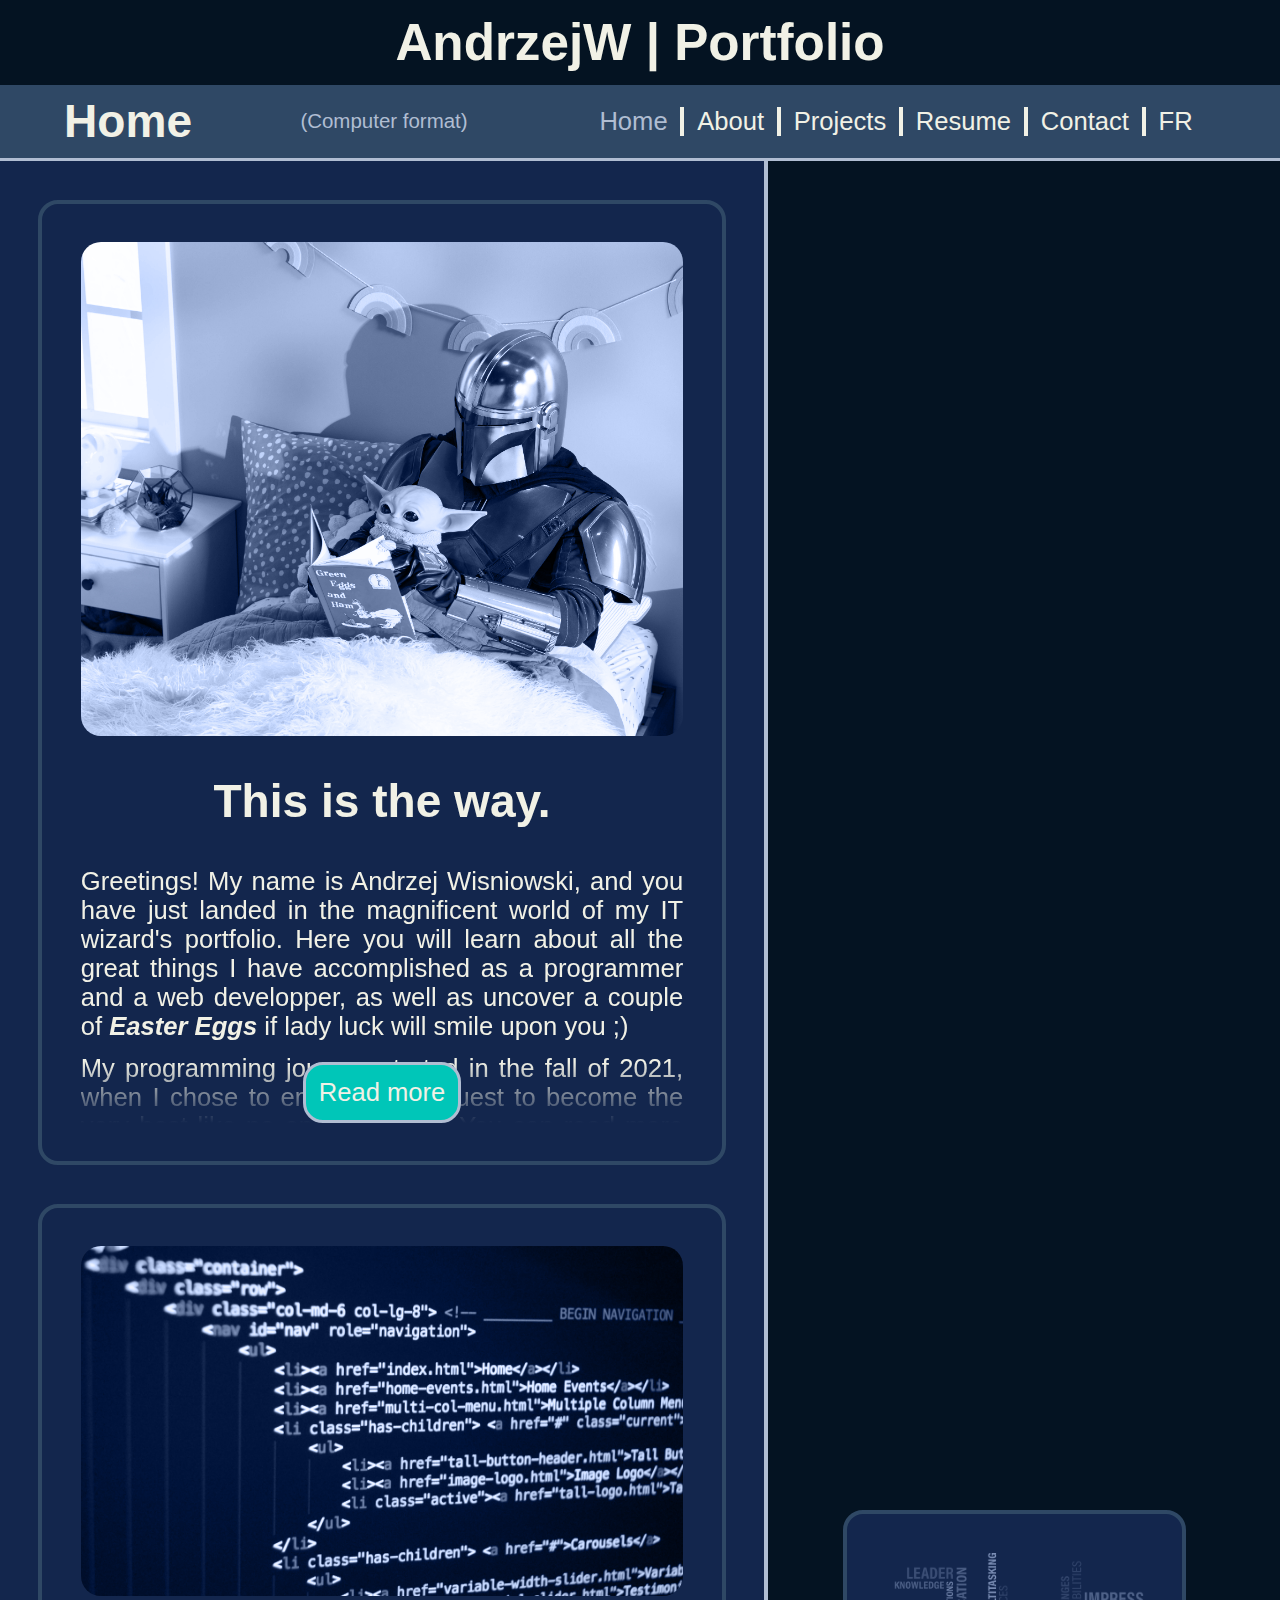
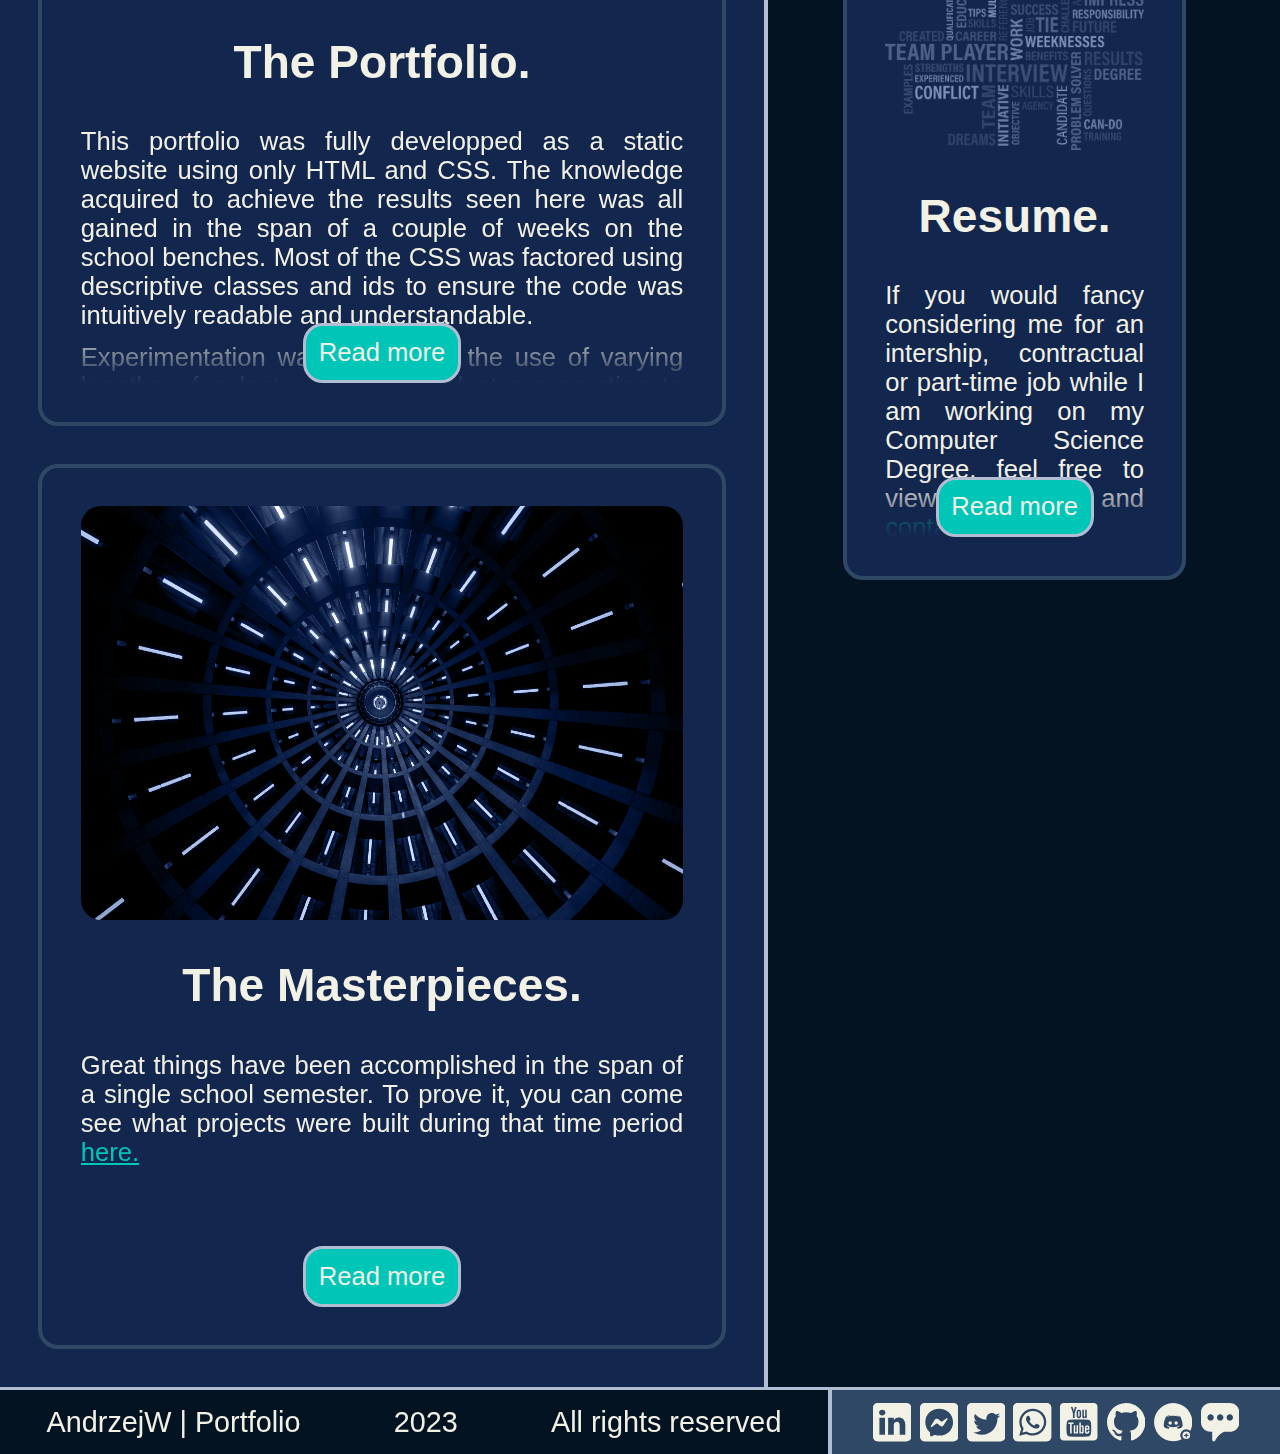
<file: index.html>
<!-- Nom : Andrzej Wisniowski -->
<!DOCTYPE html>
<html lang="en">
  <head>
    <meta charset="UTF-8" />
    <meta
      http-equiv="X-UA-Compatible"
      content="IE=edge" />
    <meta
      name="viewport"
      content="width=device-width, initial-scale=1.0" />
    <link
      rel="stylesheet"
      href="./CSS/style.css" />
    <link
      rel="icon"
      type="image/x-icon"
      href="/icons/favicon.ico" />

    <title>AndrzejW | Portfolio</title>
  </head>

  <body class="body-home">
    <header>
      <h1 id="website-name">AndrzejW | Portfolio</h1>
    </header>
    <nav>
      <input
        type="checkbox"
        name="hamburger-switch"
        id="hamburger-switch" />
      <h2 class="page-title">
        <a
          class="return-to-top"
          href="#website-name"
          >Home</a
        >
      </h2>
      <ul class="format">
        <li class="cellphone">(Cellphone format)</li>
        <li class="tablet">(Tablet format)</li>
        <li class="computer">(Computer format)</li>
      </ul>
      <label
        class="hamburger-label"
        for="hamburger-switch"></label>
      <ul class="hamburger">
        <li
          class="hamburger-dot"
          id="dot1"></li>
        <li
          class="hamburger-dot"
          id="dot2"></li>
        <li
          class="hamburger-dot"
          id="dot3"></li>
        <li
          class="hamburger-dot"
          id="dot4"></li>
        <li
          class="hamburger-dot"
          id="dot5"></li>
        <li
          class="hamburger-dot"
          id="dot6"></li>
        <li
          class="hamburger-dot"
          id="dot7"></li>
        <li
          class="hamburger-dot"
          id="dot8"></li>
        <li
          class="hamburger-dot"
          id="dot9"></li>
      </ul>
      <ul class="nav-bar">
        <li class="nav-button separating-bar">
          <a
            class="return-to-top"
            href="#website-name"
            ><span id="current-page">Home</span></a
          >
        </li>
        <li class="nav-button separating-bar">
          <a
            class="nav-link"
            href="./about.html"
            >About</a
          >
        </li>
        <li class="nav-button separating-bar">
          <a
            class="nav-link"
            href="./projects.html"
            >Projects</a
          >
        </li>
        <li class="nav-button separating-bar">
          <a
            class="nav-link"
            href="./Files/2023-02-11_EN_Andrzej Wisniowski - CV (MS).pdf"
            target="_blank"
            >Resume</a
          >
        </li>
        <li class="nav-button separating-bar">
          <a
            class="nav-link"
            href="#social-bar"
            >Contact</a
          >
        </li>
        <li class="nav-button">
          <a
            class="nav-link"
            href="./index-fr.html"
            >FR</a
          >
        </li>
      </ul>
    </nav>
    <div class="white-space"></div>
    <main id="main-home">
      <input
        type="checkbox"
        name="max-height-sec1"
        id="max-height-sec1" />
      <input
        type="checkbox"
        name="max height-sec3"
        id="max-height-sec3" />
      <input
        type="checkbox"
        name="max height-sec4"
        id="max-height-sec4" />
      <input
        type="checkbox"
        name="max height-sec2"
        id="max-height-sec2" />
      <section id="section1-home">
        <div class="section-image-frame">
          <img
            class="section-image"
            src="./Images/din-djarin-_H-eTPWyAow-unsplash.jpg"
            alt="Lorem Picsum" />
        </div>
        <h2
          class="section-title"
          id="section1-title">
          This is the way.
        </h2>
        <div id="read-less-sec1">
          <label for="max-height-sec1"><span id="read-less-button-sec1">Read less</span></label>
        </div>
        <div class="section-text">
          <p>Greetings! My name is Andrzej Wisniowski, and you have just landed in the magnificent world of my IT wizard's portfolio. Here you will learn about all the great things I have accomplished as a programmer and a web developper, as well as uncover a couple of <span class="boldened italic easter-egg">Easter Eggs</span> if lady luck will smile upon you ;)</p>
          <p>
            My programming journey started in the fall of 2021, when I chose to embarq on a quest to become
            <a
              class="secret"
              href="https://www.youtube.com/watch?v=rg6CiPI6h2g"
              target="_blank"
              >the very best like no one ever was</a
            >. You can read more about me <a href="./about.html">here.</a>
          </p>
        </div>
        <div id="read-more-sec1">
          <label for="max-height-sec1">
            <span id="read-more-button-sec1">Read more</span>
          </label>
        </div>
        <div id="back-to-top-sec1">
          <a
            id="back-to-top-button-sec1"
            href="#section1-title"
            >Back to top of section</a
          >
        </div>
      </section>
      <section id="section2-home">
        <div class="section-image-frame">
          <img
            class="section-image"
            src="./Images/pexels-pixabay-270404.jpg"
            alt="Lorem Picsum" />
        </div>
        <h2
          class="section-title"
          id="section2-title">
          The Portfolio.
        </h2>
        <div id="read-less-sec2">
          <label for="max-height-sec2">
            <span id="read-less-button-sec2">Read less</span>
          </label>
        </div>
        <div class="section-text">
          <p>This portfolio was fully developped as a static website using only HTML and CSS. The knowledge acquired to achieve the results seen here was all gained in the span of a couple of weeks on the school benches. Most of the CSS was factored using descriptive classes and ids to ensure the code was intuitively readable and understandable.</p>
          <p>
            Experimentation was made with the use of varying lengths of selector lists and selector properties to determine what was an optimal CSS arrangement. All the selectors and properties were sorted in alphabetical order and refactored to make sure no two lines of code were duplicating themselves. The HTML and CSS code used to create this portfolio can be found
            <a
              href="https://github.com/cryptoblivious/AndrzejW-Portfolio"
              target="_blank"
              >here.</a
            >
          </p>
        </div>
        <div id="read-more-sec2">
          <label for="max-height-sec2">
            <span id="read-more-button-sec2">Read more</span>
          </label>
        </div>
        <div id="back-to-top-sec2">
          <a
            id="back-to-top-button-sec2"
            href="#section2-title"
            >Back to top of section</a
          >
        </div>
      </section>
      <section id="section3-home">
        <div class="section-image-frame">
          <img
            class="section-image"
            src="./Images/job-g150d5174b_1280.png"
            alt="Lorem Picsum" />
        </div>
        <h2
          class="section-title"
          id="section3-title">
          Resume.
        </h2>
        <div id="read-less-sec3">
          <label for="max-height-sec3">
            <span id="read-less-button-sec3">Read less</span>
          </label>
        </div>
        <div class="section-text">
          <p>
            If you would fancy considering me for an intership, contractual or part-time job while I am working on my Computer Science Degree, feel free to view my
            <a
              href="./Files/2022-05_EN_Andrzej Wisniowski - CV (Software Dev).pdf"
              target="blank"
              >resume</a
            >
            and <a href="#social-bar">contact me.</a>
          </p>
        </div>
        <div id="read-more-sec3">
          <label for="max-height-sec3">
            <span id="read-more-button-sec3">Read more</span>
          </label>
        </div>
        <div id="back-to-top-sec3">
          <a
            id="back-to-top-button-sec3"
            href="#section3-title"
            >Back to top of section</a
          >
        </div>
      </section>
      <section id="section4-home">
        <div class="section-image-frame">
          <img
            class="section-image"
            src="./Images/pexels-francesco-ungaro-96381.jpg"
            alt="Lorem Picsum" />
        </div>
        <h2
          class="section-title"
          id="section4-title">
          The Masterpieces.
        </h2>
        <div id="read-less-sec4">
          <label for="max-height-sec4">
            <span id="read-less-button-sec4">Read less</span>
          </label>
        </div>
        <div class="section-text">
          <p>Great things have been accomplished in the span of a single school semester. To prove it, you can come see what projects were built during that time period <a href="./projects.html">here.</a></p>
        </div>
        <div id="read-more-sec4">
          <label for="max-height-sec4">
            <span id="read-more-button-sec4">Read more</span>
          </label>
        </div>
        <div id="back-to-top-sec4">
          <a
            id="back-to-top-button-sec4"
            href="#section4-title"
            >Back to top of section</a
          >
        </div>
      </section>
    </main>
    <footer>
      <ul id="social-bar">
        <li class="social-button linkedin">
          <a
            class="social-link"
            href="https://www.linkedin.com/in/andrzej-wisniowski-77234376/"
            target="_blank">
            <svg
              class="icon"
              viewBox="0 0 512 512">
              <path d="M449.446,0c34.525,0 62.554,28.03 62.554,62.554l0,386.892c0,34.524 -28.03,62.554 -62.554,62.554l-386.892,0c-34.524,0 -62.554,-28.03 -62.554,-62.554l0,-386.892c0,-34.524 28.029,-62.554 62.554,-62.554l386.892,0Zm-288.985,423.278l0,-225.717l-75.04,0l0,225.717l75.04,0Zm270.539,0l0,-129.439c0,-69.333 -37.018,-101.586 -86.381,-101.586c-39.804,0 -57.634,21.891 -67.617,37.266l0,-31.958l-75.021,0c0.995,21.181 0,225.717 0,225.717l75.02,0l0,-126.056c0,-6.748 0.486,-13.492 2.474,-18.315c5.414,-13.475 17.767,-27.434 38.494,-27.434c27.135,0 38.007,20.707 38.007,51.037l0,120.768l75.024,0Zm-307.552,-334.556c-25.674,0 -42.448,16.879 -42.448,39.002c0,21.658 16.264,39.002 41.455,39.002l0.484,0c26.165,0 42.452,-17.344 42.452,-39.002c-0.485,-22.092 -16.241,-38.954 -41.943,-39.002Z" />
            </svg>
          </a>
        </li>
        <li class="social-button messenger">
          <a
            class="social-link"
            href="http://m.me/andrzej.wisniowski.33/"
            target="_blank">
            <svg
              class="icon"
              viewBox="0 0 512 512">
              <path d="M449.446,0c34.525,0 62.554,28.03 62.554,62.554l0,386.892c0,34.524 -28.03,62.554 -62.554,62.554l-386.892,0c-34.524,0 -62.554,-28.03 -62.554,-62.554l0,-386.892c0,-34.524 28.029,-62.554 62.554,-62.554l386.892,0Zm-193.446,75.784c-104.225,0 -185,76.346 -185,179.455c0,53.937 22.111,100.54 58.106,132.739c3.014,2.716 4.839,6.476 4.988,10.533l1.005,32.906c0.335,10.497 11.166,17.309 20.771,13.102l36.701,-16.191c3.127,-1.377 6.589,-1.638 9.865,-0.745c16.861,4.652 34.841,7.11 53.564,7.11c104.225,0 185,-76.346 185,-179.454c0,-103.074 -80.721,-179.403 -185,-179.455Zm-111.074,231.94l54.345,-86.21c8.636,-13.697 27.174,-17.122 40.127,-7.407l43.216,32.421c3.983,2.979 9.418,2.942 13.364,-0.036l58.366,-44.297c7.779,-5.917 17.979,3.425 12.73,11.689l-54.309,86.172c-8.636,13.698 -27.172,17.122 -40.126,7.407l-43.216,-32.421c-3.984,-2.979 -9.418,-2.941 -13.363,0.037l-58.404,44.333c-7.753,5.898 -17.911,-3.362 -12.73,-11.688Z" />
            </svg>
          </a>
        </li>
        <li class="social-button twitter">
          <a
            class="social-link"
            href="https://twitter.com/cryptoblivious"
            target="_blank">
            <svg
              class="icon"
              viewBox="0 0 512 512">
              <path d="M449.446,0c34.525,0 62.554,28.03 62.554,62.554l0,386.892c0,34.524 -28.03,62.554 -62.554,62.554l-386.892,0c-34.524,0 -62.554,-28.03 -62.554,-62.554l0,-386.892c0,-34.524 28.029,-62.554 62.554,-62.554l386.892,0Zm-253.927,424.544c135.939,0 210.268,-112.643 210.268,-210.268c0,-3.218 0,-6.437 -0.153,-9.502c14.406,-10.421 26.973,-23.448 36.935,-38.314c-13.18,5.824 -27.433,9.809 -42.452,11.648c15.326,-9.196 26.973,-23.602 32.49,-40.92c-14.252,8.429 -30.038,14.56 -46.896,17.931c-13.487,-14.406 -32.644,-23.295 -53.946,-23.295c-40.767,0 -73.87,33.104 -73.87,73.87c0,5.824 0.613,11.494 1.992,16.858c-61.456,-3.065 -115.862,-32.49 -152.337,-77.241c-6.284,10.881 -9.962,23.601 -9.962,37.088c0,25.594 13.027,48.276 32.95,61.456c-12.107,-0.307 -23.448,-3.678 -33.41,-9.196l0,0.92c0,35.862 25.441,65.594 59.311,72.49c-6.13,1.686 -12.72,2.606 -19.464,2.606c-4.751,0 -9.348,-0.46 -13.946,-1.38c9.349,29.426 36.628,50.728 68.965,51.341c-25.287,19.771 -57.164,31.571 -91.8,31.571c-5.977,0 -11.801,-0.306 -17.625,-1.073c32.337,21.15 71.264,33.41 112.95,33.41Z" />
            </svg>
          </a>
        </li>
        <li class="social-button phone">
          <a
            class="social-link"
            href="tel:+1-579-361-2220"
            target="_blank">
            <svg
              class="icon"
              viewBox="0 0 512 512">
              <path d="M449.446,0c34.525,0 62.554,28.03 62.554,62.554l0,386.892c0,34.524 -28.03,62.554 -62.554,62.554l-386.892,0c-34.524,0 -62.554,-28.03 -62.554,-62.554l0,-386.892c0,-34.524 28.029,-62.554 62.554,-62.554l386.892,0Zm-58.673,127.703c-33.842,-33.881 -78.847,-52.548 -126.798,-52.568c-98.799,0 -179.21,80.405 -179.249,179.234c-0.013,31.593 8.241,62.428 23.927,89.612l-25.429,92.884l95.021,-24.925c26.181,14.28 55.659,21.807 85.658,21.816l0.074,0c98.789,0 179.206,-80.413 179.247,-179.243c0.018,-47.895 -18.61,-92.93 -52.451,-126.81Zm-126.797,275.782l-0.06,0c-26.734,-0.01 -52.954,-7.193 -75.828,-20.767l-5.441,-3.229l-56.386,14.792l15.05,-54.977l-3.542,-5.637c-14.913,-23.72 -22.791,-51.136 -22.779,-79.287c0.033,-82.142 66.867,-148.971 149.046,-148.971c39.793,0.014 77.199,15.531 105.329,43.692c28.128,28.16 43.609,65.592 43.594,105.4c-0.034,82.149 -66.866,148.983 -148.983,148.984Zm81.721,-111.581c-4.479,-2.242 -26.499,-13.075 -30.604,-14.571c-4.105,-1.495 -7.091,-2.241 -10.077,2.241c-2.986,4.483 -11.569,14.572 -14.182,17.562c-2.612,2.988 -5.225,3.364 -9.703,1.12c-4.479,-2.241 -18.91,-6.97 -36.017,-22.23c-13.314,-11.876 -22.304,-26.542 -24.916,-31.026c-2.612,-4.484 -0.279,-6.908 1.963,-9.14c2.016,-2.007 4.48,-5.232 6.719,-7.847c2.24,-2.615 2.986,-4.484 4.479,-7.472c1.493,-2.99 0.747,-5.604 -0.374,-7.846c-1.119,-2.241 -10.077,-24.288 -13.809,-33.256c-3.635,-8.733 -7.327,-7.55 -10.077,-7.688c-2.609,-0.13 -5.598,-0.158 -8.583,-0.158c-2.986,0 -7.839,1.121 -11.944,5.604c-4.105,4.484 -15.675,15.32 -15.675,37.364c0,22.046 16.048,43.342 18.287,46.332c2.24,2.99 31.582,48.227 76.511,67.627c10.685,4.615 19.028,7.371 25.533,9.434c10.728,3.41 20.492,2.929 28.209,1.775c8.605,-1.285 26.499,-10.833 30.231,-21.295c3.732,-10.464 3.732,-19.431 2.612,-21.298c-1.119,-1.869 -4.105,-2.99 -8.583,-5.232Z" />
            </svg>
          </a>
        </li>
        <li class="social-button youtube">
          <a
            class="social-link"
            href="https://www.youtube.com/channel/UCTcXslba65WjAtPqwDMxt0g"
            target="_blank">
            <svg
              class="icon"
              viewBox="0 0 512 512">
              <path d="M 50 0 C 22.3 0 -9.483155e-017 22.3 0 50 L 0 450 C 0 477.7 22.3 500 50 500 L 450 500 C 477.7 500 500 477.7 500 450 L 500 50 C 500 22.3 477.7 -9.483155e-017 450 0 L 50 0 z M 144.53125 51.8125 L 168.0625 51.8125 L 183.96875 110.46875 L 199.21875 51.8125 L 221.84375 51.8125 L 194.9375 140.6875 L 194.9375 201.21875 L 172.5625 201.21875 L 172.5625 140.6875 C 170.53479 129.97328 166.04986 114.27564 158.875 93.4375 C 154.15626 79.575834 149.24512 65.670514 144.53125 51.8125 z M 251.8125 88.53125 C 261.92182 88.53125 269.79455 92.32326 275.375 99.9375 C 279.60446 105.56298 281.625 114.28782 281.625 126.1875 L 281.625 165.15625 C 281.625 176.98899 279.60446 185.77304 275.375 191.34375 C 269.79455 198.93608 261.92182 202.75 251.8125 202.75 C 241.76404 202.75 233.92055 198.93608 228.34375 191.34375 C 224.05222 185.77304 222.03125 176.98899 222.03125 165.15625 L 222.03125 126.1875 C 222.03125 114.2866 224.05222 105.56298 228.34375 99.9375 C 233.91933 92.32326 241.76282 88.53125 251.8125 88.53125 z M 298.21875 89.875 L 318.34375 89.875 L 318.34375 171.84375 C 318.34375 176.57101 318.35033 179.02783 318.59375 179.6875 C 319.03921 182.8106 320.60443 184.40625 323.3125 184.40625 C 327.346 184.40625 331.59327 181.28677 336.0625 174.96875 L 336.0625 89.875 L 356.21875 89.875 L 356.21875 201.21875 L 336.0625 201.21875 L 336.0625 189.0625 C 328.03323 198.2675 320.35865 202.75 313 202.75 C 306.50672 202.75 302.04313 200.10762 300.03125 194.46875 C 298.91759 191.0937 298.21875 185.76513 298.21875 177.90625 L 298.21875 89.875 z M 251.8125 106.6875 C 245.30826 106.6875 242.1875 111.8246 242.1875 122.125 L 242.1875 168.96875 C 242.1875 179.27159 245.30826 184.40625 251.8125 184.40625 C 258.31674 184.40625 261.4375 179.27159 261.4375 168.96875 L 261.4375 122.125 C 261.4375 111.8246 258.31795 106.6875 251.8125 106.6875 z M 243.71875 219.4375 C 246.26129 219.4375 248.80242 219.4375 251.34375 219.4375 C 253.88386 219.4375 256.42742 219.4375 258.96875 219.4375 C 297.7264 219.4375 336.62251 219.73729 375.0625 224.03125 C 392.35642 225.96402 406.71041 238.93102 410.75 256.5 C 416.49963 281.52135 416.46875 308.80237 416.46875 334.5625 L 416.46875 335.65625 C 416.46632 361.09628 416.35558 387.98786 410.6875 412.65625 C 406.64669 430.22402 392.26388 443.19345 374.96875 445.125 C 336.4886 449.42627 297.5815 449.6875 258.78125 449.6875 C 256.28131 449.6875 253.78119 449.68993 251.28125 449.6875 C 248.78496 449.68993 246.27998 449.6875 243.78125 449.6875 C 204.97978 449.6875 166.07633 449.42627 127.59375 445.125 C 110.29862 443.19345 95.915805 430.22402 91.875 412.65625 C 86.261689 388.23007 86.127434 361.6548 86.125 336.4375 L 86.125 334.5625 C 86.125 308.80237 86.187872 281.52135 91.9375 256.5 C 95.978305 238.93102 110.36112 225.96402 127.65625 224.03125 C 166.0938 219.73607 204.96232 219.4375 243.71875 219.4375 z M 110.75 260.53125 L 110.75 281.34375 L 134.25 281.34375 L 134.25 408.40625 L 156.46875 408.40625 L 156.46875 281.34375 L 180.375 281.34375 L 180.375 260.53125 L 110.75 260.53125 z M 257.96875 260.53125 L 257.96875 408.40625 L 277.9375 408.40625 L 277.9375 397.71875 C 284.60726 405.97197 291.46553 409.90625 298.5625 409.90625 C 306.50901 409.90625 311.82236 405.72118 314.5 397.53125 C 315.82178 392.85998 316.53125 385.50945 316.53125 375.3125 L 316.53125 331.46875 C 316.53125 321.04299 315.823 313.74643 314.5 309.3125 C 311.82236 301.06171 306.50901 296.875 298.5625 296.875 C 291.22089 296.875 284.38331 300.87938 277.9375 308.8125 L 277.9375 260.53125 L 257.96875 260.53125 z M 362.125 296.875 C 351.93657 296.875 343.99272 300.64629 338.21875 308.1875 C 333.97956 313.75943 332.0625 322.35068 332.0625 334.125 L 332.0625 372.71875 C 332.0625 384.42613 334.2259 393.11149 338.46875 398.625 C 344.2415 406.15161 352.1822 409.90625 362.625 409.90625 C 373.05076 409.90625 381.26287 405.9676 386.78125 397.96875 C 389.21304 394.43791 390.77174 390.43393 391.4375 386 C 391.62493 384.00881 391.84375 379.57772 391.84375 373.15625 L 391.84375 370.21875 L 371.5 370.21875 C 371.5 378.22612 371.24385 382.6619 371.0625 383.75 C 369.92207 389.0919 367.04699 391.78125 362.125 391.78125 C 355.26659 391.78125 351.9375 386.6657 351.9375 376.46875 L 351.9375 356.9375 L 391.84375 356.9375 L 391.84375 334.125 C 391.84375 322.35068 389.86827 313.75943 385.6875 308.1875 C 380.0961 300.64629 372.1406 296.875 362.125 296.875 z M 183.28125 298.21875 L 183.28125 385.34375 C 183.28125 393.11987 183.94437 398.38143 185.03125 401.71875 C 187.02853 407.29677 191.47504 409.90625 197.90625 409.90625 C 205.24542 409.90625 212.78319 405.47777 220.71875 396.375 L 220.71875 408.40625 L 240.6875 408.40625 L 240.6875 298.21875 L 220.71875 298.21875 L 220.71875 382.4375 C 216.28725 388.69101 212.10048 391.75 208.09375 391.75 C 205.42584 391.75 203.89188 390.18643 203.40625 387.09375 C 203.22125 386.43408 203.21875 384.02232 203.21875 379.34375 L 203.21875 298.21875 L 183.28125 298.21875 z M 287.875 314.84375 C 293.63315 314.84375 296.5625 319.92147 296.5625 329.875 L 296.5625 376.90625 C 296.5625 386.85978 293.63315 391.75 287.875 391.75 C 284.59245 391.75 281.27847 390.18107 277.9375 386.84375 L 277.9375 319.6875 C 281.27847 316.394 284.59367 314.84375 287.875 314.84375 z M 361.96875 314.84375 C 368.57766 314.84375 371.90747 319.93414 371.90625 330.125 L 371.90625 340.3125 L 351.9375 340.3125 L 351.9375 330.125 C 351.9375 319.93536 355.29168 314.84375 361.96875 314.84375 z" />
            </svg>
          </a>
        </li>
        <li class="social-button github">
          <a
            class="social-link"
            href="https://github.com/cryptoblivious"
            target="_blank">
            <svg
              class="icon"
              viewBox="0 0 1024 1024">
              <path
                transform="scale(64)"
                d="M8 0C3.58 0 0 3.58 0 8C0 11.54 2.29 14.53 5.47 15.59C5.87 15.66 6.02 15.42 6.02 15.21C6.02 15.02 6.01 14.39 6.01 13.72C4 14.09 3.48 13.23 3.32 12.78C3.23 12.55 2.84 11.84 2.5 11.65C2.22 11.5 1.82 11.13 2.49 11.12C3.12 11.11 3.57 11.7 3.72 11.94C4.44 13.15 5.59 12.81 6.05 12.6C6.12 12.08 6.33 11.73 6.56 11.53C4.78 11.33 2.92 10.64 2.92 7.58C2.92 6.71 3.23 5.99 3.74 5.43C3.66 5.23 3.38 4.41 3.82 3.31C3.82 3.31 4.49 3.1 6.02 4.13C6.66 3.95 7.34 3.86 8.02 3.86C8.7 3.86 9.38 3.95 10.02 4.13C11.55 3.09 12.22 3.31 12.22 3.31C12.66 4.41 12.38 5.23 12.3 5.43C12.81 5.99 13.12 6.7 13.12 7.58C13.12 10.65 11.25 11.33 9.47 11.53C9.76 11.78 10.01 12.26 10.01 13.01C10.01 14.08 10 14.94 10 15.21C10 15.42 10.15 15.67 10.55 15.59C13.71 14.53 16 11.53 16 8C16 3.58 12.42 0 8 0Z" />
            </svg>
          </a>
        </li>
        <li class="social-button discord">
          <a
            class="social-link"
            href="https://discordapp.com/users/289173015080730624/"
            target="_blank">
            <svg
              class="icon"
              viewBox="0 0 64 64">
              <path d="M53.83,47.52a6.34,6.34,0,1,0,6.33,6.34A6.34,6.34,0,0,0,53.83,47.52ZM56.63,55l-1.82,0,0,1.83a1,1,0,0,1-1,1h0a1,1,0,0,1-1-1l0-1.75-1.75,0h0a1,1,0,0,1,0-2l1.83,0,0-1.83a1,1,0,0,1,1-1h0a1,1,0,0,1,1,1l0,1.75,1.75,0h0a1,1,0,0,1,1,1A1,1,0,0,1,56.63,55ZM39.79,33.21a2.89,2.89,0,1,1-2.89-2.89A2.89,2.89,0,0,1,39.79,33.21Zm-9.93,0A2.89,2.89,0,1,1,27,30.32,2.89,2.89,0,0,1,29.86,33.21ZM32,.1A31.9,31.9,0,1,0,46.22,60.56a10.14,10.14,0,0,1,14.32-14.3A31.91,31.91,0,0,0,32,.1ZM47.72,38.74s-2.09,3.87-8,4.19a.21.21,0,0,1-.2-.09l-1.33-1.71a.23.23,0,0,1,.07-.35c.88-.47,3.92-2.14,5-3.76A23.63,23.63,0,0,1,32,40.59,23.63,23.63,0,0,1,20.75,37c1.12,1.62,4.16,3.29,5,3.76a.23.23,0,0,1,.07.35l-1.33,1.71a.21.21,0,0,1-.2.09c-6-.32-8-4.19-8-4.19-.37-6.46,3-14.2,3.67-15.69a1.05,1.05,0,0,1,.36-.42,14.66,14.66,0,0,1,7.45-2.41l.06.23c-4.25,1.15-5.91,2.54-6.45,3.11a.06.06,0,0,0,.08.1C25.78,21.3,32,21.43,32,21.43s6.22-.13,10.55,2.23a.06.06,0,0,0,.08-.1c-.54-.57-2.2-2-6.45-3.11l.07-.23a14.66,14.66,0,0,1,7.44,2.41,1.05,1.05,0,0,1,.36.42C44.73,24.54,48.09,32.28,47.72,38.74Z" />
            </svg>
          </a>
        </li>
        <li class="social-button sms">
          <a
            class="social-link"
            href="sms:+1-579-361-2220"
            target="_blank">
            <svg
              class="icon"
              viewBox="0 0 512 512">
              <path d="M385.024,0H126.976C56.96,0,0,56.96,0,126.976v130.048C0,327.04,56.96,384,126.976,384h22.357v106.667c0,10.048,6.997,18.709,16.811,20.843c1.515,0.341,3.029,0.491,4.523,0.491c8.213,0,15.893-4.757,19.413-12.48C218.645,436.8,286.4,394.347,304.235,384h80.789C455.04,384,512,327.04,512,257.024V126.976C512,56.96,455.04,0,385.024,0zM128,234.667c-23.573,0-42.667-19.093-42.667-42.667s19.093-42.667,42.667-42.667c23.573,0,42.667,19.093,42.667,42.667S151.573,234.667,128,234.667z M256,234.667c-23.573,0-42.667-19.093-42.667-42.667s19.093-42.667,42.667-42.667s42.667,19.093,42.667,42.667S279.573,234.667,256,234.667z M384,234.667c-23.573,0-42.667-19.093-42.667-42.667s19.093-42.667,42.667-42.667c23.573,0,42.667,19.093,42.667,42.667S407.573,234.667,384,234.667z" />
            </svg>
          </a>
        </li>
      </ul>
      <ul class="footer-info">
        <li class="author">AndrzejW | Portfolio</li>
        <li class="date">2023</li>
        <li class="copyright">All rights reserved</li>
      </ul>
    </footer>
  </body>
</html>
</file>
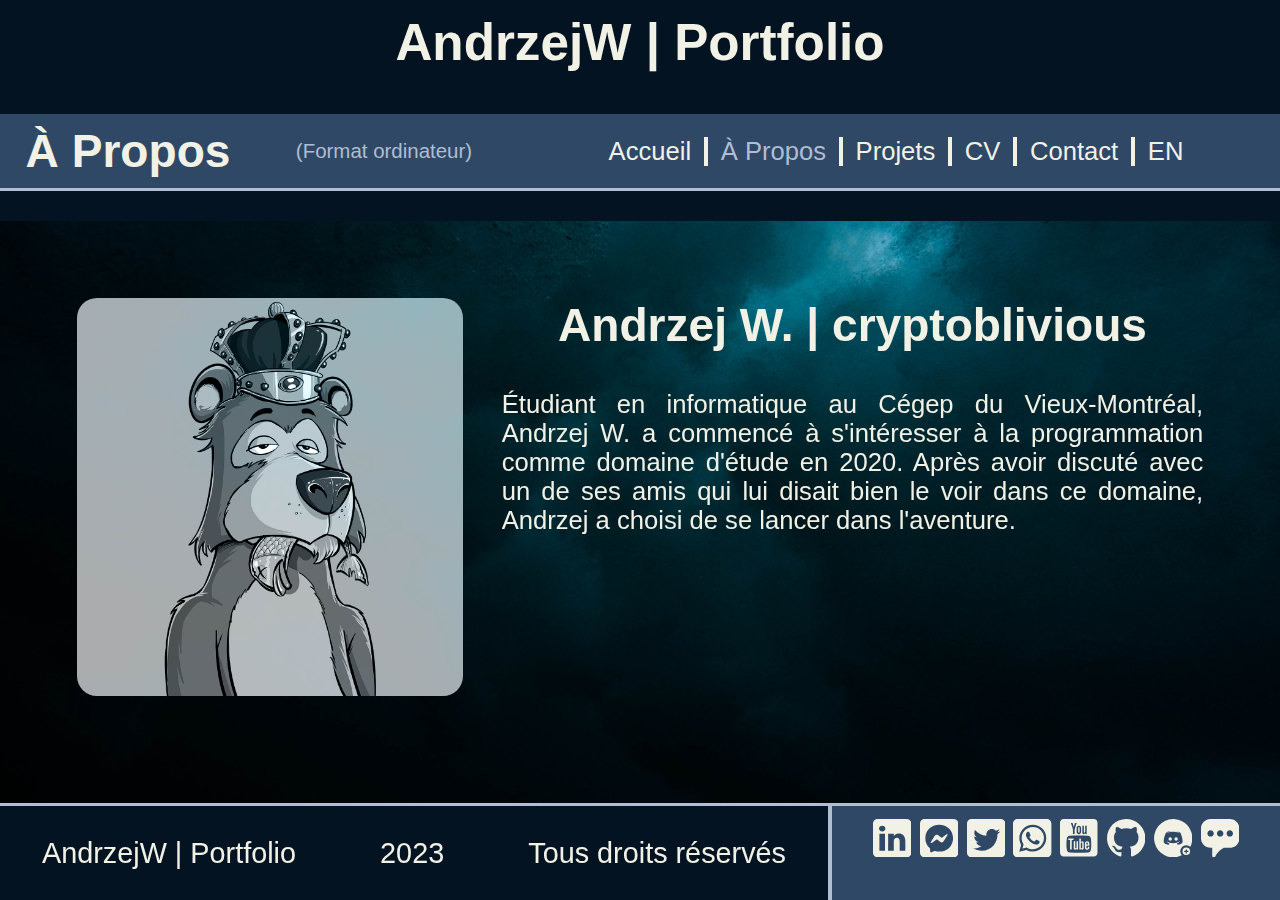
<file: about-fr.html>
<!-- Nom : Andrzej Wisniowski -->
<!DOCTYPE html>
<html lang="fr">
  <head>
    <meta charset="UTF-8" />
    <meta
      http-equiv="X-UA-Compatible"
      content="IE=edge" />
    <meta
      name="viewport"
      content="width=device-width, initial-scale=1.0" />
    <link
      rel="stylesheet"
      href="./CSS/style.css" />
    <link
      rel="icon"
      type="image/x-icon"
      href="/icons/favicon.ico" />

    <title>AndrzejW | Portfolio</title>
  </head>

  <body>
    <header>
      <h1 id="website-name">AndrzejW | Portfolio</h1>
    </header>
    <nav>
      <input
        type="checkbox"
        name="hamburger-switch"
        id="hamburger-switch" />
      <h2 class="page-title">
        <a
          class="return-to-top"
          href="#website-name"
          >À Propos</a
        >
      </h2>
      <ul class="format">
        <li class="cellphone">(Format cellulaire)</li>
        <li class="tablet">(Format tablette)</li>
        <li class="computer">(Format ordinateur)</li>
      </ul>
      <label
        class="hamburger-label"
        for="hamburger-switch"></label>
      <ul class="hamburger">
        <li
          class="hamburger-dot"
          id="dot1"></li>
        <li
          class="hamburger-dot"
          id="dot2"></li>
        <li
          class="hamburger-dot"
          id="dot3"></li>
        <li
          class="hamburger-dot"
          id="dot4"></li>
        <li
          class="hamburger-dot"
          id="dot5"></li>
        <li
          class="hamburger-dot"
          id="dot6"></li>
        <li
          class="hamburger-dot"
          id="dot7"></li>
        <li
          class="hamburger-dot"
          id="dot8"></li>
        <li
          class="hamburger-dot"
          id="dot9"></li>
      </ul>
      <ul class="nav-bar">
        <li class="nav-button separating-bar">
          <a
            class="nav-link"
            href="./index-fr.html"
            >Accueil</a
          >
        </li>
        <li class="nav-button separating-bar">
          <a
            class="return-to-top"
            href="#website-name"
            ><span id="current-page">À Propos</span></a
          >
        </li>
        <li class="nav-button separating-bar">
          <a
            class="nav-link"
            href="./projects-fr.html"
            >Projets</a
          >
        </li>
        <li class="nav-button separating-bar">
          <a
            class="nav-link"
            href="./Files/2023-02-11_FR_Andrzej Wisniowski - CV (MS).pdf"
            target="_blank"
            >CV</a
          >
        </li>
        <li class="nav-button separating-bar">
          <a
            class="nav-link"
            href="#social-bar"
            >Contact</a
          >
        </li>
        <li class="nav-button">
          <a
            class="nav-link"
            href="./about.html"
            >EN</a
          >
        </li>
      </ul>
    </nav>
    <main id="main-about">
      <section id="section1-about">
        <div class="section-image-frame">
          <img
            class="section-image"
            src="./Images//5-BEAR-5022.png"
            alt="Lorem Picsum" />
        </div>
        <h2 class="section-title">Andrzej W. | cryptoblivious</h2>
        <p
          class="section-text"
          id="about-section-text">
          Étudiant en informatique au Cégep du Vieux-Montréal, Andrzej W. a commencé à s'intéresser à la programmation comme domaine d'étude en 2020. Après avoir discuté avec un de ses amis qui lui disait bien le voir dans ce domaine, Andrzej a choisi de se lancer dans l'aventure.
        </p>
      </section>
    </main>
    <footer>
      <ul id="social-bar">
        <li class="social-button linkedin">
          <a
            class="social-link"
            href="https://www.linkedin.com/in/andrzej-wisniowski-77234376/"
            target="_blank">
            <svg
              class="icon"
              viewBox="0 0 512 512">
              <path d="M449.446,0c34.525,0 62.554,28.03 62.554,62.554l0,386.892c0,34.524 -28.03,62.554 -62.554,62.554l-386.892,0c-34.524,0 -62.554,-28.03 -62.554,-62.554l0,-386.892c0,-34.524 28.029,-62.554 62.554,-62.554l386.892,0Zm-288.985,423.278l0,-225.717l-75.04,0l0,225.717l75.04,0Zm270.539,0l0,-129.439c0,-69.333 -37.018,-101.586 -86.381,-101.586c-39.804,0 -57.634,21.891 -67.617,37.266l0,-31.958l-75.021,0c0.995,21.181 0,225.717 0,225.717l75.02,0l0,-126.056c0,-6.748 0.486,-13.492 2.474,-18.315c5.414,-13.475 17.767,-27.434 38.494,-27.434c27.135,0 38.007,20.707 38.007,51.037l0,120.768l75.024,0Zm-307.552,-334.556c-25.674,0 -42.448,16.879 -42.448,39.002c0,21.658 16.264,39.002 41.455,39.002l0.484,0c26.165,0 42.452,-17.344 42.452,-39.002c-0.485,-22.092 -16.241,-38.954 -41.943,-39.002Z" />
            </svg>
          </a>
        </li>
        <li class="social-button messenger">
          <a
            class="social-link"
            href="http://m.me/andrzej.wisniowski.33/"
            target="_blank">
            <svg
              class="icon"
              viewBox="0 0 512 512">
              <path d="M449.446,0c34.525,0 62.554,28.03 62.554,62.554l0,386.892c0,34.524 -28.03,62.554 -62.554,62.554l-386.892,0c-34.524,0 -62.554,-28.03 -62.554,-62.554l0,-386.892c0,-34.524 28.029,-62.554 62.554,-62.554l386.892,0Zm-193.446,75.784c-104.225,0 -185,76.346 -185,179.455c0,53.937 22.111,100.54 58.106,132.739c3.014,2.716 4.839,6.476 4.988,10.533l1.005,32.906c0.335,10.497 11.166,17.309 20.771,13.102l36.701,-16.191c3.127,-1.377 6.589,-1.638 9.865,-0.745c16.861,4.652 34.841,7.11 53.564,7.11c104.225,0 185,-76.346 185,-179.454c0,-103.074 -80.721,-179.403 -185,-179.455Zm-111.074,231.94l54.345,-86.21c8.636,-13.697 27.174,-17.122 40.127,-7.407l43.216,32.421c3.983,2.979 9.418,2.942 13.364,-0.036l58.366,-44.297c7.779,-5.917 17.979,3.425 12.73,11.689l-54.309,86.172c-8.636,13.698 -27.172,17.122 -40.126,7.407l-43.216,-32.421c-3.984,-2.979 -9.418,-2.941 -13.363,0.037l-58.404,44.333c-7.753,5.898 -17.911,-3.362 -12.73,-11.688Z" />
            </svg>
          </a>
        </li>
        <li class="social-button twitter">
          <a
            class="social-link"
            href="https://twitter.com/cryptoblivious"
            target="_blank">
            <svg
              class="icon"
              viewBox="0 0 512 512">
              <path d="M449.446,0c34.525,0 62.554,28.03 62.554,62.554l0,386.892c0,34.524 -28.03,62.554 -62.554,62.554l-386.892,0c-34.524,0 -62.554,-28.03 -62.554,-62.554l0,-386.892c0,-34.524 28.029,-62.554 62.554,-62.554l386.892,0Zm-253.927,424.544c135.939,0 210.268,-112.643 210.268,-210.268c0,-3.218 0,-6.437 -0.153,-9.502c14.406,-10.421 26.973,-23.448 36.935,-38.314c-13.18,5.824 -27.433,9.809 -42.452,11.648c15.326,-9.196 26.973,-23.602 32.49,-40.92c-14.252,8.429 -30.038,14.56 -46.896,17.931c-13.487,-14.406 -32.644,-23.295 -53.946,-23.295c-40.767,0 -73.87,33.104 -73.87,73.87c0,5.824 0.613,11.494 1.992,16.858c-61.456,-3.065 -115.862,-32.49 -152.337,-77.241c-6.284,10.881 -9.962,23.601 -9.962,37.088c0,25.594 13.027,48.276 32.95,61.456c-12.107,-0.307 -23.448,-3.678 -33.41,-9.196l0,0.92c0,35.862 25.441,65.594 59.311,72.49c-6.13,1.686 -12.72,2.606 -19.464,2.606c-4.751,0 -9.348,-0.46 -13.946,-1.38c9.349,29.426 36.628,50.728 68.965,51.341c-25.287,19.771 -57.164,31.571 -91.8,31.571c-5.977,0 -11.801,-0.306 -17.625,-1.073c32.337,21.15 71.264,33.41 112.95,33.41Z" />
            </svg>
          </a>
        </li>
        <li class="social-button phone">
          <a
            class="social-link"
            href="tel:+1-579-361-2220"
            target="_blank">
            <svg
              class="icon"
              viewBox="0 0 512 512">
              <path d="M449.446,0c34.525,0 62.554,28.03 62.554,62.554l0,386.892c0,34.524 -28.03,62.554 -62.554,62.554l-386.892,0c-34.524,0 -62.554,-28.03 -62.554,-62.554l0,-386.892c0,-34.524 28.029,-62.554 62.554,-62.554l386.892,0Zm-58.673,127.703c-33.842,-33.881 -78.847,-52.548 -126.798,-52.568c-98.799,0 -179.21,80.405 -179.249,179.234c-0.013,31.593 8.241,62.428 23.927,89.612l-25.429,92.884l95.021,-24.925c26.181,14.28 55.659,21.807 85.658,21.816l0.074,0c98.789,0 179.206,-80.413 179.247,-179.243c0.018,-47.895 -18.61,-92.93 -52.451,-126.81Zm-126.797,275.782l-0.06,0c-26.734,-0.01 -52.954,-7.193 -75.828,-20.767l-5.441,-3.229l-56.386,14.792l15.05,-54.977l-3.542,-5.637c-14.913,-23.72 -22.791,-51.136 -22.779,-79.287c0.033,-82.142 66.867,-148.971 149.046,-148.971c39.793,0.014 77.199,15.531 105.329,43.692c28.128,28.16 43.609,65.592 43.594,105.4c-0.034,82.149 -66.866,148.983 -148.983,148.984Zm81.721,-111.581c-4.479,-2.242 -26.499,-13.075 -30.604,-14.571c-4.105,-1.495 -7.091,-2.241 -10.077,2.241c-2.986,4.483 -11.569,14.572 -14.182,17.562c-2.612,2.988 -5.225,3.364 -9.703,1.12c-4.479,-2.241 -18.91,-6.97 -36.017,-22.23c-13.314,-11.876 -22.304,-26.542 -24.916,-31.026c-2.612,-4.484 -0.279,-6.908 1.963,-9.14c2.016,-2.007 4.48,-5.232 6.719,-7.847c2.24,-2.615 2.986,-4.484 4.479,-7.472c1.493,-2.99 0.747,-5.604 -0.374,-7.846c-1.119,-2.241 -10.077,-24.288 -13.809,-33.256c-3.635,-8.733 -7.327,-7.55 -10.077,-7.688c-2.609,-0.13 -5.598,-0.158 -8.583,-0.158c-2.986,0 -7.839,1.121 -11.944,5.604c-4.105,4.484 -15.675,15.32 -15.675,37.364c0,22.046 16.048,43.342 18.287,46.332c2.24,2.99 31.582,48.227 76.511,67.627c10.685,4.615 19.028,7.371 25.533,9.434c10.728,3.41 20.492,2.929 28.209,1.775c8.605,-1.285 26.499,-10.833 30.231,-21.295c3.732,-10.464 3.732,-19.431 2.612,-21.298c-1.119,-1.869 -4.105,-2.99 -8.583,-5.232Z" />
            </svg>
          </a>
        </li>
        <li class="social-button youtube">
          <a
            class="social-link"
            href="https://www.youtube.com/channel/UCTcXslba65WjAtPqwDMxt0g"
            target="_blank">
            <svg
              class="icon"
              viewBox="0 0 512 512">
              <path d="M 50 0 C 22.3 0 -9.483155e-017 22.3 0 50 L 0 450 C 0 477.7 22.3 500 50 500 L 450 500 C 477.7 500 500 477.7 500 450 L 500 50 C 500 22.3 477.7 -9.483155e-017 450 0 L 50 0 z M 144.53125 51.8125 L 168.0625 51.8125 L 183.96875 110.46875 L 199.21875 51.8125 L 221.84375 51.8125 L 194.9375 140.6875 L 194.9375 201.21875 L 172.5625 201.21875 L 172.5625 140.6875 C 170.53479 129.97328 166.04986 114.27564 158.875 93.4375 C 154.15626 79.575834 149.24512 65.670514 144.53125 51.8125 z M 251.8125 88.53125 C 261.92182 88.53125 269.79455 92.32326 275.375 99.9375 C 279.60446 105.56298 281.625 114.28782 281.625 126.1875 L 281.625 165.15625 C 281.625 176.98899 279.60446 185.77304 275.375 191.34375 C 269.79455 198.93608 261.92182 202.75 251.8125 202.75 C 241.76404 202.75 233.92055 198.93608 228.34375 191.34375 C 224.05222 185.77304 222.03125 176.98899 222.03125 165.15625 L 222.03125 126.1875 C 222.03125 114.2866 224.05222 105.56298 228.34375 99.9375 C 233.91933 92.32326 241.76282 88.53125 251.8125 88.53125 z M 298.21875 89.875 L 318.34375 89.875 L 318.34375 171.84375 C 318.34375 176.57101 318.35033 179.02783 318.59375 179.6875 C 319.03921 182.8106 320.60443 184.40625 323.3125 184.40625 C 327.346 184.40625 331.59327 181.28677 336.0625 174.96875 L 336.0625 89.875 L 356.21875 89.875 L 356.21875 201.21875 L 336.0625 201.21875 L 336.0625 189.0625 C 328.03323 198.2675 320.35865 202.75 313 202.75 C 306.50672 202.75 302.04313 200.10762 300.03125 194.46875 C 298.91759 191.0937 298.21875 185.76513 298.21875 177.90625 L 298.21875 89.875 z M 251.8125 106.6875 C 245.30826 106.6875 242.1875 111.8246 242.1875 122.125 L 242.1875 168.96875 C 242.1875 179.27159 245.30826 184.40625 251.8125 184.40625 C 258.31674 184.40625 261.4375 179.27159 261.4375 168.96875 L 261.4375 122.125 C 261.4375 111.8246 258.31795 106.6875 251.8125 106.6875 z M 243.71875 219.4375 C 246.26129 219.4375 248.80242 219.4375 251.34375 219.4375 C 253.88386 219.4375 256.42742 219.4375 258.96875 219.4375 C 297.7264 219.4375 336.62251 219.73729 375.0625 224.03125 C 392.35642 225.96402 406.71041 238.93102 410.75 256.5 C 416.49963 281.52135 416.46875 308.80237 416.46875 334.5625 L 416.46875 335.65625 C 416.46632 361.09628 416.35558 387.98786 410.6875 412.65625 C 406.64669 430.22402 392.26388 443.19345 374.96875 445.125 C 336.4886 449.42627 297.5815 449.6875 258.78125 449.6875 C 256.28131 449.6875 253.78119 449.68993 251.28125 449.6875 C 248.78496 449.68993 246.27998 449.6875 243.78125 449.6875 C 204.97978 449.6875 166.07633 449.42627 127.59375 445.125 C 110.29862 443.19345 95.915805 430.22402 91.875 412.65625 C 86.261689 388.23007 86.127434 361.6548 86.125 336.4375 L 86.125 334.5625 C 86.125 308.80237 86.187872 281.52135 91.9375 256.5 C 95.978305 238.93102 110.36112 225.96402 127.65625 224.03125 C 166.0938 219.73607 204.96232 219.4375 243.71875 219.4375 z M 110.75 260.53125 L 110.75 281.34375 L 134.25 281.34375 L 134.25 408.40625 L 156.46875 408.40625 L 156.46875 281.34375 L 180.375 281.34375 L 180.375 260.53125 L 110.75 260.53125 z M 257.96875 260.53125 L 257.96875 408.40625 L 277.9375 408.40625 L 277.9375 397.71875 C 284.60726 405.97197 291.46553 409.90625 298.5625 409.90625 C 306.50901 409.90625 311.82236 405.72118 314.5 397.53125 C 315.82178 392.85998 316.53125 385.50945 316.53125 375.3125 L 316.53125 331.46875 C 316.53125 321.04299 315.823 313.74643 314.5 309.3125 C 311.82236 301.06171 306.50901 296.875 298.5625 296.875 C 291.22089 296.875 284.38331 300.87938 277.9375 308.8125 L 277.9375 260.53125 L 257.96875 260.53125 z M 362.125 296.875 C 351.93657 296.875 343.99272 300.64629 338.21875 308.1875 C 333.97956 313.75943 332.0625 322.35068 332.0625 334.125 L 332.0625 372.71875 C 332.0625 384.42613 334.2259 393.11149 338.46875 398.625 C 344.2415 406.15161 352.1822 409.90625 362.625 409.90625 C 373.05076 409.90625 381.26287 405.9676 386.78125 397.96875 C 389.21304 394.43791 390.77174 390.43393 391.4375 386 C 391.62493 384.00881 391.84375 379.57772 391.84375 373.15625 L 391.84375 370.21875 L 371.5 370.21875 C 371.5 378.22612 371.24385 382.6619 371.0625 383.75 C 369.92207 389.0919 367.04699 391.78125 362.125 391.78125 C 355.26659 391.78125 351.9375 386.6657 351.9375 376.46875 L 351.9375 356.9375 L 391.84375 356.9375 L 391.84375 334.125 C 391.84375 322.35068 389.86827 313.75943 385.6875 308.1875 C 380.0961 300.64629 372.1406 296.875 362.125 296.875 z M 183.28125 298.21875 L 183.28125 385.34375 C 183.28125 393.11987 183.94437 398.38143 185.03125 401.71875 C 187.02853 407.29677 191.47504 409.90625 197.90625 409.90625 C 205.24542 409.90625 212.78319 405.47777 220.71875 396.375 L 220.71875 408.40625 L 240.6875 408.40625 L 240.6875 298.21875 L 220.71875 298.21875 L 220.71875 382.4375 C 216.28725 388.69101 212.10048 391.75 208.09375 391.75 C 205.42584 391.75 203.89188 390.18643 203.40625 387.09375 C 203.22125 386.43408 203.21875 384.02232 203.21875 379.34375 L 203.21875 298.21875 L 183.28125 298.21875 z M 287.875 314.84375 C 293.63315 314.84375 296.5625 319.92147 296.5625 329.875 L 296.5625 376.90625 C 296.5625 386.85978 293.63315 391.75 287.875 391.75 C 284.59245 391.75 281.27847 390.18107 277.9375 386.84375 L 277.9375 319.6875 C 281.27847 316.394 284.59367 314.84375 287.875 314.84375 z M 361.96875 314.84375 C 368.57766 314.84375 371.90747 319.93414 371.90625 330.125 L 371.90625 340.3125 L 351.9375 340.3125 L 351.9375 330.125 C 351.9375 319.93536 355.29168 314.84375 361.96875 314.84375 z" />
            </svg>
          </a>
        </li>
        <li class="social-button github">
          <a
            class="social-link"
            href="https://github.com/cryptoblivious"
            target="_blank">
            <svg
              class="icon"
              viewBox="0 0 1024 1024">
              <path
                transform="scale(64)"
                d="M8 0C3.58 0 0 3.58 0 8C0 11.54 2.29 14.53 5.47 15.59C5.87 15.66 6.02 15.42 6.02 15.21C6.02 15.02 6.01 14.39 6.01 13.72C4 14.09 3.48 13.23 3.32 12.78C3.23 12.55 2.84 11.84 2.5 11.65C2.22 11.5 1.82 11.13 2.49 11.12C3.12 11.11 3.57 11.7 3.72 11.94C4.44 13.15 5.59 12.81 6.05 12.6C6.12 12.08 6.33 11.73 6.56 11.53C4.78 11.33 2.92 10.64 2.92 7.58C2.92 6.71 3.23 5.99 3.74 5.43C3.66 5.23 3.38 4.41 3.82 3.31C3.82 3.31 4.49 3.1 6.02 4.13C6.66 3.95 7.34 3.86 8.02 3.86C8.7 3.86 9.38 3.95 10.02 4.13C11.55 3.09 12.22 3.31 12.22 3.31C12.66 4.41 12.38 5.23 12.3 5.43C12.81 5.99 13.12 6.7 13.12 7.58C13.12 10.65 11.25 11.33 9.47 11.53C9.76 11.78 10.01 12.26 10.01 13.01C10.01 14.08 10 14.94 10 15.21C10 15.42 10.15 15.67 10.55 15.59C13.71 14.53 16 11.53 16 8C16 3.58 12.42 0 8 0Z" />
            </svg>
          </a>
        </li>
        <li class="social-button discord">
          <a
            class="social-link"
            href="https://discordapp.com/users/289173015080730624/"
            target="_blank">
            <svg
              class="icon"
              viewBox="0 0 64 64">
              <path d="M53.83,47.52a6.34,6.34,0,1,0,6.33,6.34A6.34,6.34,0,0,0,53.83,47.52ZM56.63,55l-1.82,0,0,1.83a1,1,0,0,1-1,1h0a1,1,0,0,1-1-1l0-1.75-1.75,0h0a1,1,0,0,1,0-2l1.83,0,0-1.83a1,1,0,0,1,1-1h0a1,1,0,0,1,1,1l0,1.75,1.75,0h0a1,1,0,0,1,1,1A1,1,0,0,1,56.63,55ZM39.79,33.21a2.89,2.89,0,1,1-2.89-2.89A2.89,2.89,0,0,1,39.79,33.21Zm-9.93,0A2.89,2.89,0,1,1,27,30.32,2.89,2.89,0,0,1,29.86,33.21ZM32,.1A31.9,31.9,0,1,0,46.22,60.56a10.14,10.14,0,0,1,14.32-14.3A31.91,31.91,0,0,0,32,.1ZM47.72,38.74s-2.09,3.87-8,4.19a.21.21,0,0,1-.2-.09l-1.33-1.71a.23.23,0,0,1,.07-.35c.88-.47,3.92-2.14,5-3.76A23.63,23.63,0,0,1,32,40.59,23.63,23.63,0,0,1,20.75,37c1.12,1.62,4.16,3.29,5,3.76a.23.23,0,0,1,.07.35l-1.33,1.71a.21.21,0,0,1-.2.09c-6-.32-8-4.19-8-4.19-.37-6.46,3-14.2,3.67-15.69a1.05,1.05,0,0,1,.36-.42,14.66,14.66,0,0,1,7.45-2.41l.06.23c-4.25,1.15-5.91,2.54-6.45,3.11a.06.06,0,0,0,.08.1C25.78,21.3,32,21.43,32,21.43s6.22-.13,10.55,2.23a.06.06,0,0,0,.08-.1c-.54-.57-2.2-2-6.45-3.11l.07-.23a14.66,14.66,0,0,1,7.44,2.41,1.05,1.05,0,0,1,.36.42C44.73,24.54,48.09,32.28,47.72,38.74Z" />
            </svg>
          </a>
        </li>
        <li class="social-button sms">
          <a
            class="social-link"
            href="sms:+1-579-361-2220"
            target="_blank">
            <svg
              class="icon"
              viewBox="0 0 512 512">
              <path d="M385.024,0H126.976C56.96,0,0,56.96,0,126.976v130.048C0,327.04,56.96,384,126.976,384h22.357v106.667c0,10.048,6.997,18.709,16.811,20.843c1.515,0.341,3.029,0.491,4.523,0.491c8.213,0,15.893-4.757,19.413-12.48C218.645,436.8,286.4,394.347,304.235,384h80.789C455.04,384,512,327.04,512,257.024V126.976C512,56.96,455.04,0,385.024,0zM128,234.667c-23.573,0-42.667-19.093-42.667-42.667s19.093-42.667,42.667-42.667c23.573,0,42.667,19.093,42.667,42.667S151.573,234.667,128,234.667z M256,234.667c-23.573,0-42.667-19.093-42.667-42.667s19.093-42.667,42.667-42.667s42.667,19.093,42.667,42.667S279.573,234.667,256,234.667z M384,234.667c-23.573,0-42.667-19.093-42.667-42.667s19.093-42.667,42.667-42.667c23.573,0,42.667,19.093,42.667,42.667S407.573,234.667,384,234.667z" />
            </svg>
          </a>
        </li>
      </ul>
      <ul class="footer-info">
        <li class="author">AndrzejW | Portfolio</li>
        <li class="date">2023</li>
        <li class="copyright">Tous droits réservés</li>
      </ul>
    </footer>
  </body>
</html>
</file>
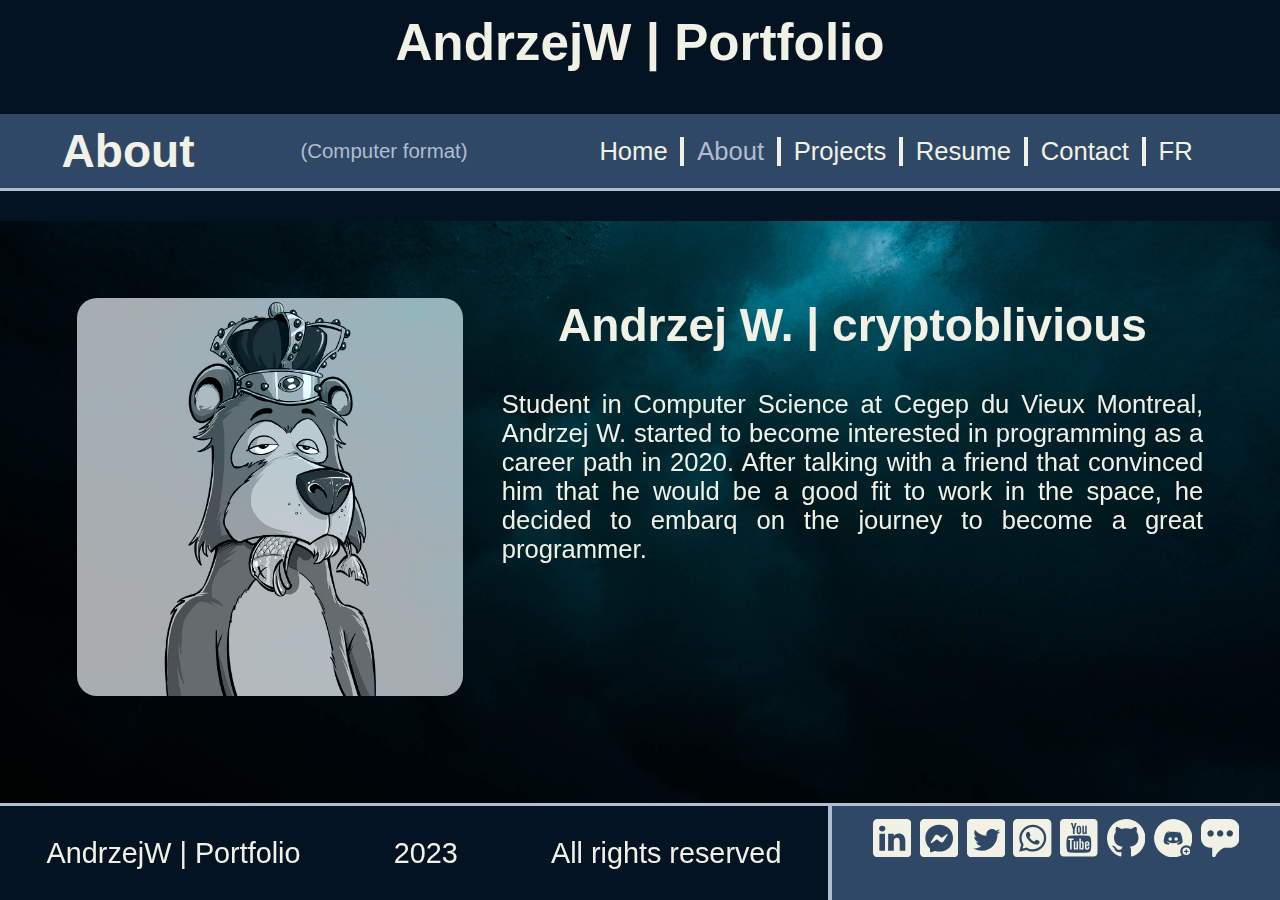
<file: about.html>
<!-- Nom : Andrzej Wisniowski -->
<!DOCTYPE html>
<html lang="en">
  <head>
    <meta charset="UTF-8" />
    <meta
      http-equiv="X-UA-Compatible"
      content="IE=edge" />
    <meta
      name="viewport"
      content="width=device-width, initial-scale=1.0" />
    <link
      rel="stylesheet"
      href="./CSS/style.css" />
    <link
      rel="icon"
      type="image/x-icon"
      href="/icons/favicon.ico" />

    <title>AndrzejW | Portfolio</title>
  </head>

  <body>
    <header>
      <h1 id="website-name">AndrzejW | Portfolio</h1>
    </header>
    <nav>
      <input
        type="checkbox"
        name="hamburger-switch"
        id="hamburger-switch" />
      <h2 class="page-title">
        <a
          class="return-to-top"
          href="#website-name"
          >About</a
        >
      </h2>
      <ul class="format">
        <li class="cellphone">(Cellphone format)</li>
        <li class="tablet">(Tablet format)</li>
        <li class="computer">(Computer format)</li>
      </ul>
      <label
        class="hamburger-label"
        for="hamburger-switch"></label>
      <ul class="hamburger">
        <li
          class="hamburger-dot"
          id="dot1"></li>
        <li
          class="hamburger-dot"
          id="dot2"></li>
        <li
          class="hamburger-dot"
          id="dot3"></li>
        <li
          class="hamburger-dot"
          id="dot4"></li>
        <li
          class="hamburger-dot"
          id="dot5"></li>
        <li
          class="hamburger-dot"
          id="dot6"></li>
        <li
          class="hamburger-dot"
          id="dot7"></li>
        <li
          class="hamburger-dot"
          id="dot8"></li>
        <li
          class="hamburger-dot"
          id="dot9"></li>
      </ul>
      <ul class="nav-bar">
        <li class="nav-button separating-bar">
          <a
            class="nav-link"
            href="./index.html"
            >Home</a
          >
        </li>
        <li class="nav-button separating-bar">
          <a
            class="return-to-top"
            href="#website-name"
            ><span id="current-page">About</span></a
          >
        </li>
        <li class="nav-button separating-bar">
          <a
            class="nav-link"
            href="./projects.html"
            >Projects</a
          >
        </li>
        <li class="nav-button separating-bar">
          <a
            class="nav-link"
            href="./Files/2023-02-11_EN_Andrzej Wisniowski - CV (MS).pdf"
            target="_blank"
            >Resume</a
          >
        </li>
        <li class="nav-button separating-bar">
          <a
            class="nav-link"
            href="#social-bar"
            >Contact</a
          >
        </li>
        <li class="nav-button">
          <a
            class="nav-link"
            href="./about-fr.html"
            >FR</a
          >
        </li>
      </ul>
    </nav>
    <main id="main-about">
      <section id="section1-about">
        <div class="section-image-frame">
          <img
            class="section-image"
            src="./Images//5-BEAR-5022.png"
            alt="Lorem Picsum" />
        </div>
        <h2 class="section-title">Andrzej W. | cryptoblivious</h2>
        <p
          class="section-text"
          id="about-section-text">
          Student in Computer Science at Cegep du Vieux Montreal, Andrzej W. started to become interested in programming as a career path in 2020. After talking with a friend that convinced him that he would be a good fit to work in the space, he decided to embarq on the journey to become a great programmer.
        </p>
      </section>
    </main>
    <footer>
      <ul id="social-bar">
        <li class="social-button linkedin">
          <a
            class="social-link"
            href="https://www.linkedin.com/in/andrzej-wisniowski-77234376/"
            target="_blank">
            <svg
              class="icon"
              viewBox="0 0 512 512">
              <path d="M449.446,0c34.525,0 62.554,28.03 62.554,62.554l0,386.892c0,34.524 -28.03,62.554 -62.554,62.554l-386.892,0c-34.524,0 -62.554,-28.03 -62.554,-62.554l0,-386.892c0,-34.524 28.029,-62.554 62.554,-62.554l386.892,0Zm-288.985,423.278l0,-225.717l-75.04,0l0,225.717l75.04,0Zm270.539,0l0,-129.439c0,-69.333 -37.018,-101.586 -86.381,-101.586c-39.804,0 -57.634,21.891 -67.617,37.266l0,-31.958l-75.021,0c0.995,21.181 0,225.717 0,225.717l75.02,0l0,-126.056c0,-6.748 0.486,-13.492 2.474,-18.315c5.414,-13.475 17.767,-27.434 38.494,-27.434c27.135,0 38.007,20.707 38.007,51.037l0,120.768l75.024,0Zm-307.552,-334.556c-25.674,0 -42.448,16.879 -42.448,39.002c0,21.658 16.264,39.002 41.455,39.002l0.484,0c26.165,0 42.452,-17.344 42.452,-39.002c-0.485,-22.092 -16.241,-38.954 -41.943,-39.002Z" />
            </svg>
          </a>
        </li>
        <li class="social-button messenger">
          <a
            class="social-link"
            href="http://m.me/andrzej.wisniowski.33/"
            target="_blank">
            <svg
              class="icon"
              viewBox="0 0 512 512">
              <path d="M449.446,0c34.525,0 62.554,28.03 62.554,62.554l0,386.892c0,34.524 -28.03,62.554 -62.554,62.554l-386.892,0c-34.524,0 -62.554,-28.03 -62.554,-62.554l0,-386.892c0,-34.524 28.029,-62.554 62.554,-62.554l386.892,0Zm-193.446,75.784c-104.225,0 -185,76.346 -185,179.455c0,53.937 22.111,100.54 58.106,132.739c3.014,2.716 4.839,6.476 4.988,10.533l1.005,32.906c0.335,10.497 11.166,17.309 20.771,13.102l36.701,-16.191c3.127,-1.377 6.589,-1.638 9.865,-0.745c16.861,4.652 34.841,7.11 53.564,7.11c104.225,0 185,-76.346 185,-179.454c0,-103.074 -80.721,-179.403 -185,-179.455Zm-111.074,231.94l54.345,-86.21c8.636,-13.697 27.174,-17.122 40.127,-7.407l43.216,32.421c3.983,2.979 9.418,2.942 13.364,-0.036l58.366,-44.297c7.779,-5.917 17.979,3.425 12.73,11.689l-54.309,86.172c-8.636,13.698 -27.172,17.122 -40.126,7.407l-43.216,-32.421c-3.984,-2.979 -9.418,-2.941 -13.363,0.037l-58.404,44.333c-7.753,5.898 -17.911,-3.362 -12.73,-11.688Z" />
            </svg>
          </a>
        </li>
        <li class="social-button twitter">
          <a
            class="social-link"
            href="https://twitter.com/cryptoblivious"
            target="_blank">
            <svg
              class="icon"
              viewBox="0 0 512 512">
              <path d="M449.446,0c34.525,0 62.554,28.03 62.554,62.554l0,386.892c0,34.524 -28.03,62.554 -62.554,62.554l-386.892,0c-34.524,0 -62.554,-28.03 -62.554,-62.554l0,-386.892c0,-34.524 28.029,-62.554 62.554,-62.554l386.892,0Zm-253.927,424.544c135.939,0 210.268,-112.643 210.268,-210.268c0,-3.218 0,-6.437 -0.153,-9.502c14.406,-10.421 26.973,-23.448 36.935,-38.314c-13.18,5.824 -27.433,9.809 -42.452,11.648c15.326,-9.196 26.973,-23.602 32.49,-40.92c-14.252,8.429 -30.038,14.56 -46.896,17.931c-13.487,-14.406 -32.644,-23.295 -53.946,-23.295c-40.767,0 -73.87,33.104 -73.87,73.87c0,5.824 0.613,11.494 1.992,16.858c-61.456,-3.065 -115.862,-32.49 -152.337,-77.241c-6.284,10.881 -9.962,23.601 -9.962,37.088c0,25.594 13.027,48.276 32.95,61.456c-12.107,-0.307 -23.448,-3.678 -33.41,-9.196l0,0.92c0,35.862 25.441,65.594 59.311,72.49c-6.13,1.686 -12.72,2.606 -19.464,2.606c-4.751,0 -9.348,-0.46 -13.946,-1.38c9.349,29.426 36.628,50.728 68.965,51.341c-25.287,19.771 -57.164,31.571 -91.8,31.571c-5.977,0 -11.801,-0.306 -17.625,-1.073c32.337,21.15 71.264,33.41 112.95,33.41Z" />
            </svg>
          </a>
        </li>
        <li class="social-button phone">
          <a
            class="social-link"
            href="tel:+1-579-361-2220"
            target="_blank">
            <svg
              class="icon"
              viewBox="0 0 512 512">
              <path d="M449.446,0c34.525,0 62.554,28.03 62.554,62.554l0,386.892c0,34.524 -28.03,62.554 -62.554,62.554l-386.892,0c-34.524,0 -62.554,-28.03 -62.554,-62.554l0,-386.892c0,-34.524 28.029,-62.554 62.554,-62.554l386.892,0Zm-58.673,127.703c-33.842,-33.881 -78.847,-52.548 -126.798,-52.568c-98.799,0 -179.21,80.405 -179.249,179.234c-0.013,31.593 8.241,62.428 23.927,89.612l-25.429,92.884l95.021,-24.925c26.181,14.28 55.659,21.807 85.658,21.816l0.074,0c98.789,0 179.206,-80.413 179.247,-179.243c0.018,-47.895 -18.61,-92.93 -52.451,-126.81Zm-126.797,275.782l-0.06,0c-26.734,-0.01 -52.954,-7.193 -75.828,-20.767l-5.441,-3.229l-56.386,14.792l15.05,-54.977l-3.542,-5.637c-14.913,-23.72 -22.791,-51.136 -22.779,-79.287c0.033,-82.142 66.867,-148.971 149.046,-148.971c39.793,0.014 77.199,15.531 105.329,43.692c28.128,28.16 43.609,65.592 43.594,105.4c-0.034,82.149 -66.866,148.983 -148.983,148.984Zm81.721,-111.581c-4.479,-2.242 -26.499,-13.075 -30.604,-14.571c-4.105,-1.495 -7.091,-2.241 -10.077,2.241c-2.986,4.483 -11.569,14.572 -14.182,17.562c-2.612,2.988 -5.225,3.364 -9.703,1.12c-4.479,-2.241 -18.91,-6.97 -36.017,-22.23c-13.314,-11.876 -22.304,-26.542 -24.916,-31.026c-2.612,-4.484 -0.279,-6.908 1.963,-9.14c2.016,-2.007 4.48,-5.232 6.719,-7.847c2.24,-2.615 2.986,-4.484 4.479,-7.472c1.493,-2.99 0.747,-5.604 -0.374,-7.846c-1.119,-2.241 -10.077,-24.288 -13.809,-33.256c-3.635,-8.733 -7.327,-7.55 -10.077,-7.688c-2.609,-0.13 -5.598,-0.158 -8.583,-0.158c-2.986,0 -7.839,1.121 -11.944,5.604c-4.105,4.484 -15.675,15.32 -15.675,37.364c0,22.046 16.048,43.342 18.287,46.332c2.24,2.99 31.582,48.227 76.511,67.627c10.685,4.615 19.028,7.371 25.533,9.434c10.728,3.41 20.492,2.929 28.209,1.775c8.605,-1.285 26.499,-10.833 30.231,-21.295c3.732,-10.464 3.732,-19.431 2.612,-21.298c-1.119,-1.869 -4.105,-2.99 -8.583,-5.232Z" />
            </svg>
          </a>
        </li>
        <li class="social-button youtube">
          <a
            class="social-link"
            href="https://www.youtube.com/channel/UCTcXslba65WjAtPqwDMxt0g"
            target="_blank">
            <svg
              class="icon"
              viewBox="0 0 512 512">
              <path d="M 50 0 C 22.3 0 -9.483155e-017 22.3 0 50 L 0 450 C 0 477.7 22.3 500 50 500 L 450 500 C 477.7 500 500 477.7 500 450 L 500 50 C 500 22.3 477.7 -9.483155e-017 450 0 L 50 0 z M 144.53125 51.8125 L 168.0625 51.8125 L 183.96875 110.46875 L 199.21875 51.8125 L 221.84375 51.8125 L 194.9375 140.6875 L 194.9375 201.21875 L 172.5625 201.21875 L 172.5625 140.6875 C 170.53479 129.97328 166.04986 114.27564 158.875 93.4375 C 154.15626 79.575834 149.24512 65.670514 144.53125 51.8125 z M 251.8125 88.53125 C 261.92182 88.53125 269.79455 92.32326 275.375 99.9375 C 279.60446 105.56298 281.625 114.28782 281.625 126.1875 L 281.625 165.15625 C 281.625 176.98899 279.60446 185.77304 275.375 191.34375 C 269.79455 198.93608 261.92182 202.75 251.8125 202.75 C 241.76404 202.75 233.92055 198.93608 228.34375 191.34375 C 224.05222 185.77304 222.03125 176.98899 222.03125 165.15625 L 222.03125 126.1875 C 222.03125 114.2866 224.05222 105.56298 228.34375 99.9375 C 233.91933 92.32326 241.76282 88.53125 251.8125 88.53125 z M 298.21875 89.875 L 318.34375 89.875 L 318.34375 171.84375 C 318.34375 176.57101 318.35033 179.02783 318.59375 179.6875 C 319.03921 182.8106 320.60443 184.40625 323.3125 184.40625 C 327.346 184.40625 331.59327 181.28677 336.0625 174.96875 L 336.0625 89.875 L 356.21875 89.875 L 356.21875 201.21875 L 336.0625 201.21875 L 336.0625 189.0625 C 328.03323 198.2675 320.35865 202.75 313 202.75 C 306.50672 202.75 302.04313 200.10762 300.03125 194.46875 C 298.91759 191.0937 298.21875 185.76513 298.21875 177.90625 L 298.21875 89.875 z M 251.8125 106.6875 C 245.30826 106.6875 242.1875 111.8246 242.1875 122.125 L 242.1875 168.96875 C 242.1875 179.27159 245.30826 184.40625 251.8125 184.40625 C 258.31674 184.40625 261.4375 179.27159 261.4375 168.96875 L 261.4375 122.125 C 261.4375 111.8246 258.31795 106.6875 251.8125 106.6875 z M 243.71875 219.4375 C 246.26129 219.4375 248.80242 219.4375 251.34375 219.4375 C 253.88386 219.4375 256.42742 219.4375 258.96875 219.4375 C 297.7264 219.4375 336.62251 219.73729 375.0625 224.03125 C 392.35642 225.96402 406.71041 238.93102 410.75 256.5 C 416.49963 281.52135 416.46875 308.80237 416.46875 334.5625 L 416.46875 335.65625 C 416.46632 361.09628 416.35558 387.98786 410.6875 412.65625 C 406.64669 430.22402 392.26388 443.19345 374.96875 445.125 C 336.4886 449.42627 297.5815 449.6875 258.78125 449.6875 C 256.28131 449.6875 253.78119 449.68993 251.28125 449.6875 C 248.78496 449.68993 246.27998 449.6875 243.78125 449.6875 C 204.97978 449.6875 166.07633 449.42627 127.59375 445.125 C 110.29862 443.19345 95.915805 430.22402 91.875 412.65625 C 86.261689 388.23007 86.127434 361.6548 86.125 336.4375 L 86.125 334.5625 C 86.125 308.80237 86.187872 281.52135 91.9375 256.5 C 95.978305 238.93102 110.36112 225.96402 127.65625 224.03125 C 166.0938 219.73607 204.96232 219.4375 243.71875 219.4375 z M 110.75 260.53125 L 110.75 281.34375 L 134.25 281.34375 L 134.25 408.40625 L 156.46875 408.40625 L 156.46875 281.34375 L 180.375 281.34375 L 180.375 260.53125 L 110.75 260.53125 z M 257.96875 260.53125 L 257.96875 408.40625 L 277.9375 408.40625 L 277.9375 397.71875 C 284.60726 405.97197 291.46553 409.90625 298.5625 409.90625 C 306.50901 409.90625 311.82236 405.72118 314.5 397.53125 C 315.82178 392.85998 316.53125 385.50945 316.53125 375.3125 L 316.53125 331.46875 C 316.53125 321.04299 315.823 313.74643 314.5 309.3125 C 311.82236 301.06171 306.50901 296.875 298.5625 296.875 C 291.22089 296.875 284.38331 300.87938 277.9375 308.8125 L 277.9375 260.53125 L 257.96875 260.53125 z M 362.125 296.875 C 351.93657 296.875 343.99272 300.64629 338.21875 308.1875 C 333.97956 313.75943 332.0625 322.35068 332.0625 334.125 L 332.0625 372.71875 C 332.0625 384.42613 334.2259 393.11149 338.46875 398.625 C 344.2415 406.15161 352.1822 409.90625 362.625 409.90625 C 373.05076 409.90625 381.26287 405.9676 386.78125 397.96875 C 389.21304 394.43791 390.77174 390.43393 391.4375 386 C 391.62493 384.00881 391.84375 379.57772 391.84375 373.15625 L 391.84375 370.21875 L 371.5 370.21875 C 371.5 378.22612 371.24385 382.6619 371.0625 383.75 C 369.92207 389.0919 367.04699 391.78125 362.125 391.78125 C 355.26659 391.78125 351.9375 386.6657 351.9375 376.46875 L 351.9375 356.9375 L 391.84375 356.9375 L 391.84375 334.125 C 391.84375 322.35068 389.86827 313.75943 385.6875 308.1875 C 380.0961 300.64629 372.1406 296.875 362.125 296.875 z M 183.28125 298.21875 L 183.28125 385.34375 C 183.28125 393.11987 183.94437 398.38143 185.03125 401.71875 C 187.02853 407.29677 191.47504 409.90625 197.90625 409.90625 C 205.24542 409.90625 212.78319 405.47777 220.71875 396.375 L 220.71875 408.40625 L 240.6875 408.40625 L 240.6875 298.21875 L 220.71875 298.21875 L 220.71875 382.4375 C 216.28725 388.69101 212.10048 391.75 208.09375 391.75 C 205.42584 391.75 203.89188 390.18643 203.40625 387.09375 C 203.22125 386.43408 203.21875 384.02232 203.21875 379.34375 L 203.21875 298.21875 L 183.28125 298.21875 z M 287.875 314.84375 C 293.63315 314.84375 296.5625 319.92147 296.5625 329.875 L 296.5625 376.90625 C 296.5625 386.85978 293.63315 391.75 287.875 391.75 C 284.59245 391.75 281.27847 390.18107 277.9375 386.84375 L 277.9375 319.6875 C 281.27847 316.394 284.59367 314.84375 287.875 314.84375 z M 361.96875 314.84375 C 368.57766 314.84375 371.90747 319.93414 371.90625 330.125 L 371.90625 340.3125 L 351.9375 340.3125 L 351.9375 330.125 C 351.9375 319.93536 355.29168 314.84375 361.96875 314.84375 z" />
            </svg>
          </a>
        </li>
        <li class="social-button github">
          <a
            class="social-link"
            href="https://github.com/cryptoblivious"
            target="_blank">
            <svg
              class="icon"
              viewBox="0 0 1024 1024">
              <path
                transform="scale(64)"
                d="M8 0C3.58 0 0 3.58 0 8C0 11.54 2.29 14.53 5.47 15.59C5.87 15.66 6.02 15.42 6.02 15.21C6.02 15.02 6.01 14.39 6.01 13.72C4 14.09 3.48 13.23 3.32 12.78C3.23 12.55 2.84 11.84 2.5 11.65C2.22 11.5 1.82 11.13 2.49 11.12C3.12 11.11 3.57 11.7 3.72 11.94C4.44 13.15 5.59 12.81 6.05 12.6C6.12 12.08 6.33 11.73 6.56 11.53C4.78 11.33 2.92 10.64 2.92 7.58C2.92 6.71 3.23 5.99 3.74 5.43C3.66 5.23 3.38 4.41 3.82 3.31C3.82 3.31 4.49 3.1 6.02 4.13C6.66 3.95 7.34 3.86 8.02 3.86C8.7 3.86 9.38 3.95 10.02 4.13C11.55 3.09 12.22 3.31 12.22 3.31C12.66 4.41 12.38 5.23 12.3 5.43C12.81 5.99 13.12 6.7 13.12 7.58C13.12 10.65 11.25 11.33 9.47 11.53C9.76 11.78 10.01 12.26 10.01 13.01C10.01 14.08 10 14.94 10 15.21C10 15.42 10.15 15.67 10.55 15.59C13.71 14.53 16 11.53 16 8C16 3.58 12.42 0 8 0Z" />
            </svg>
          </a>
        </li>
        <li class="social-button discord">
          <a
            class="social-link"
            href="https://discordapp.com/users/289173015080730624/"
            target="_blank">
            <svg
              class="icon"
              viewBox="0 0 64 64">
              <path d="M53.83,47.52a6.34,6.34,0,1,0,6.33,6.34A6.34,6.34,0,0,0,53.83,47.52ZM56.63,55l-1.82,0,0,1.83a1,1,0,0,1-1,1h0a1,1,0,0,1-1-1l0-1.75-1.75,0h0a1,1,0,0,1,0-2l1.83,0,0-1.83a1,1,0,0,1,1-1h0a1,1,0,0,1,1,1l0,1.75,1.75,0h0a1,1,0,0,1,1,1A1,1,0,0,1,56.63,55ZM39.79,33.21a2.89,2.89,0,1,1-2.89-2.89A2.89,2.89,0,0,1,39.79,33.21Zm-9.93,0A2.89,2.89,0,1,1,27,30.32,2.89,2.89,0,0,1,29.86,33.21ZM32,.1A31.9,31.9,0,1,0,46.22,60.56a10.14,10.14,0,0,1,14.32-14.3A31.91,31.91,0,0,0,32,.1ZM47.72,38.74s-2.09,3.87-8,4.19a.21.21,0,0,1-.2-.09l-1.33-1.71a.23.23,0,0,1,.07-.35c.88-.47,3.92-2.14,5-3.76A23.63,23.63,0,0,1,32,40.59,23.63,23.63,0,0,1,20.75,37c1.12,1.62,4.16,3.29,5,3.76a.23.23,0,0,1,.07.35l-1.33,1.71a.21.21,0,0,1-.2.09c-6-.32-8-4.19-8-4.19-.37-6.46,3-14.2,3.67-15.69a1.05,1.05,0,0,1,.36-.42,14.66,14.66,0,0,1,7.45-2.41l.06.23c-4.25,1.15-5.91,2.54-6.45,3.11a.06.06,0,0,0,.08.1C25.78,21.3,32,21.43,32,21.43s6.22-.13,10.55,2.23a.06.06,0,0,0,.08-.1c-.54-.57-2.2-2-6.45-3.11l.07-.23a14.66,14.66,0,0,1,7.44,2.41,1.05,1.05,0,0,1,.36.42C44.73,24.54,48.09,32.28,47.72,38.74Z" />
            </svg>
          </a>
        </li>
        <li class="social-button sms">
          <a
            class="social-link"
            href="sms:+1-579-361-2220"
            target="_blank">
            <svg
              class="icon"
              viewBox="0 0 512 512">
              <path d="M385.024,0H126.976C56.96,0,0,56.96,0,126.976v130.048C0,327.04,56.96,384,126.976,384h22.357v106.667c0,10.048,6.997,18.709,16.811,20.843c1.515,0.341,3.029,0.491,4.523,0.491c8.213,0,15.893-4.757,19.413-12.48C218.645,436.8,286.4,394.347,304.235,384h80.789C455.04,384,512,327.04,512,257.024V126.976C512,56.96,455.04,0,385.024,0zM128,234.667c-23.573,0-42.667-19.093-42.667-42.667s19.093-42.667,42.667-42.667c23.573,0,42.667,19.093,42.667,42.667S151.573,234.667,128,234.667z M256,234.667c-23.573,0-42.667-19.093-42.667-42.667s19.093-42.667,42.667-42.667s42.667,19.093,42.667,42.667S279.573,234.667,256,234.667z M384,234.667c-23.573,0-42.667-19.093-42.667-42.667s19.093-42.667,42.667-42.667c23.573,0,42.667,19.093,42.667,42.667S407.573,234.667,384,234.667z" />
            </svg>
          </a>
        </li>
      </ul>
      <ul class="footer-info">
        <li class="author">AndrzejW | Portfolio</li>
        <li class="date">2023</li>
        <li class="copyright">All rights reserved</li>
      </ul>
    </footer>
  </body>
</html>
</file>
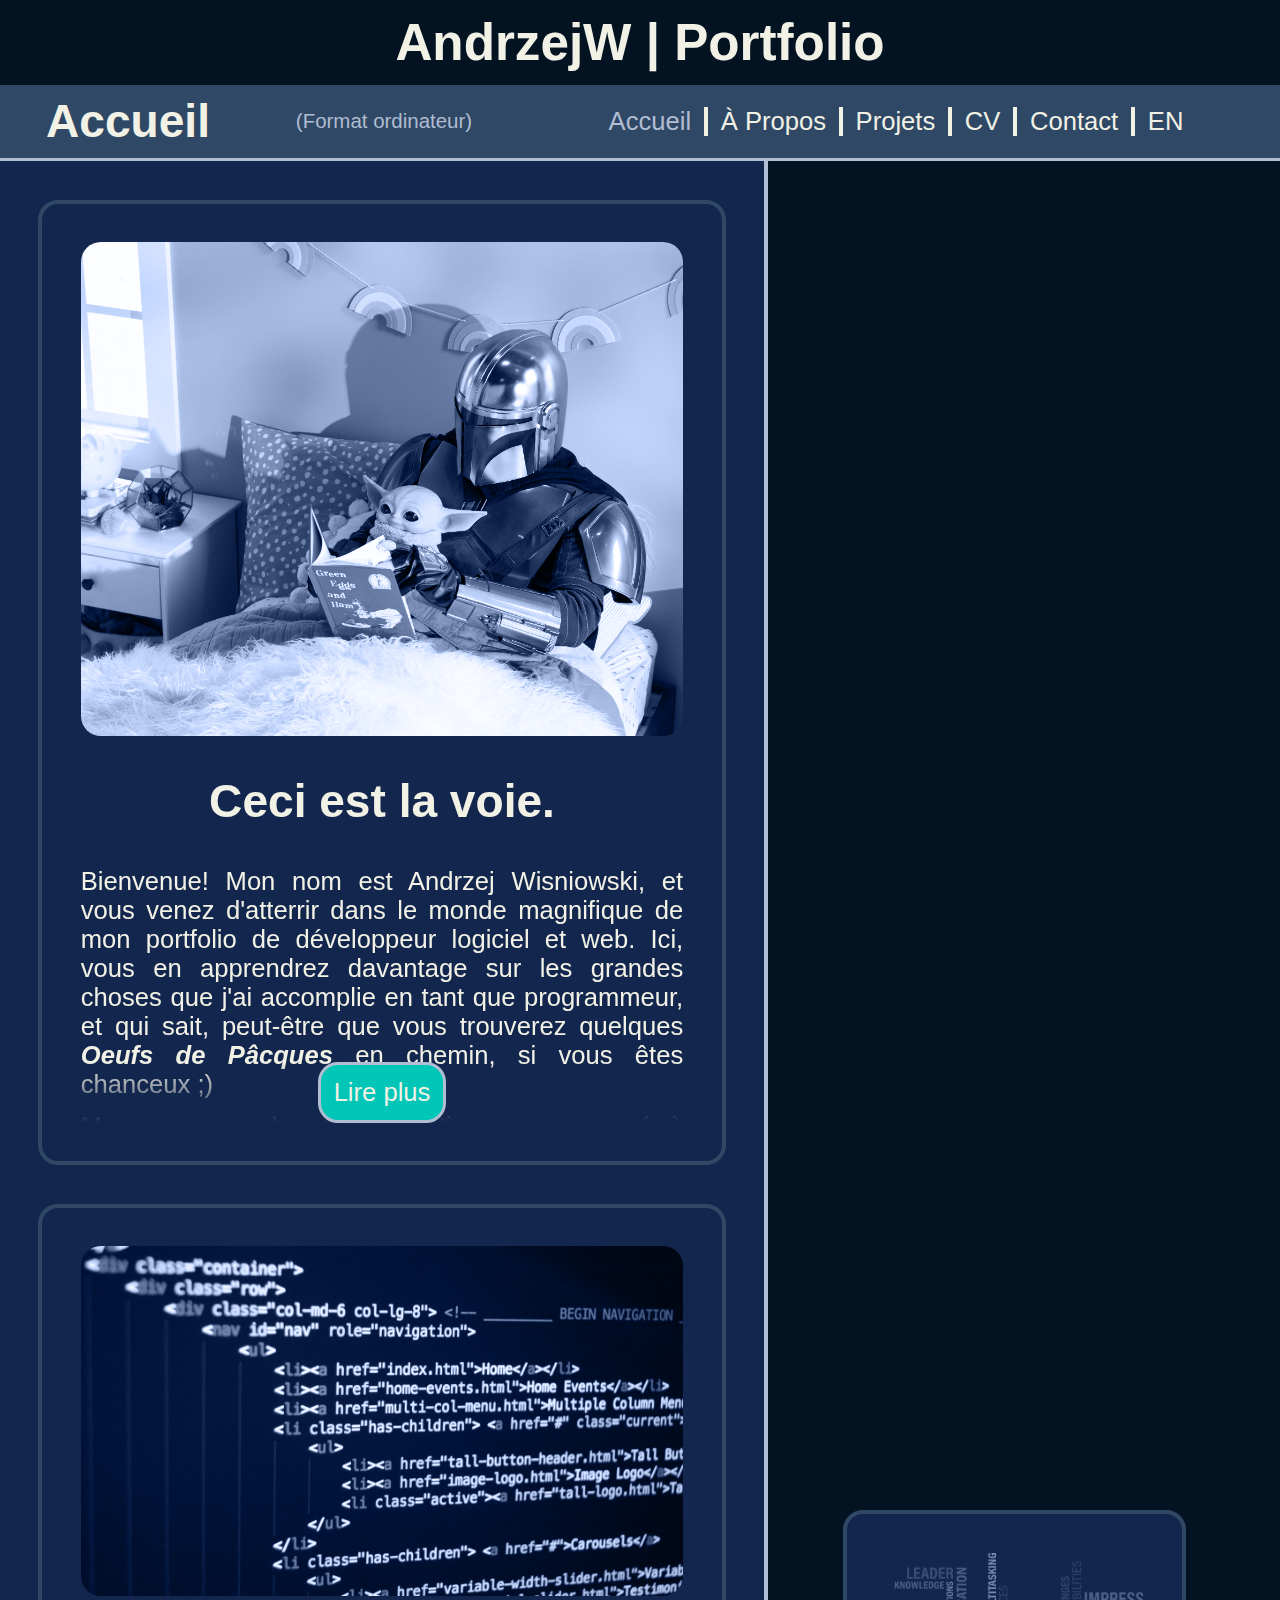
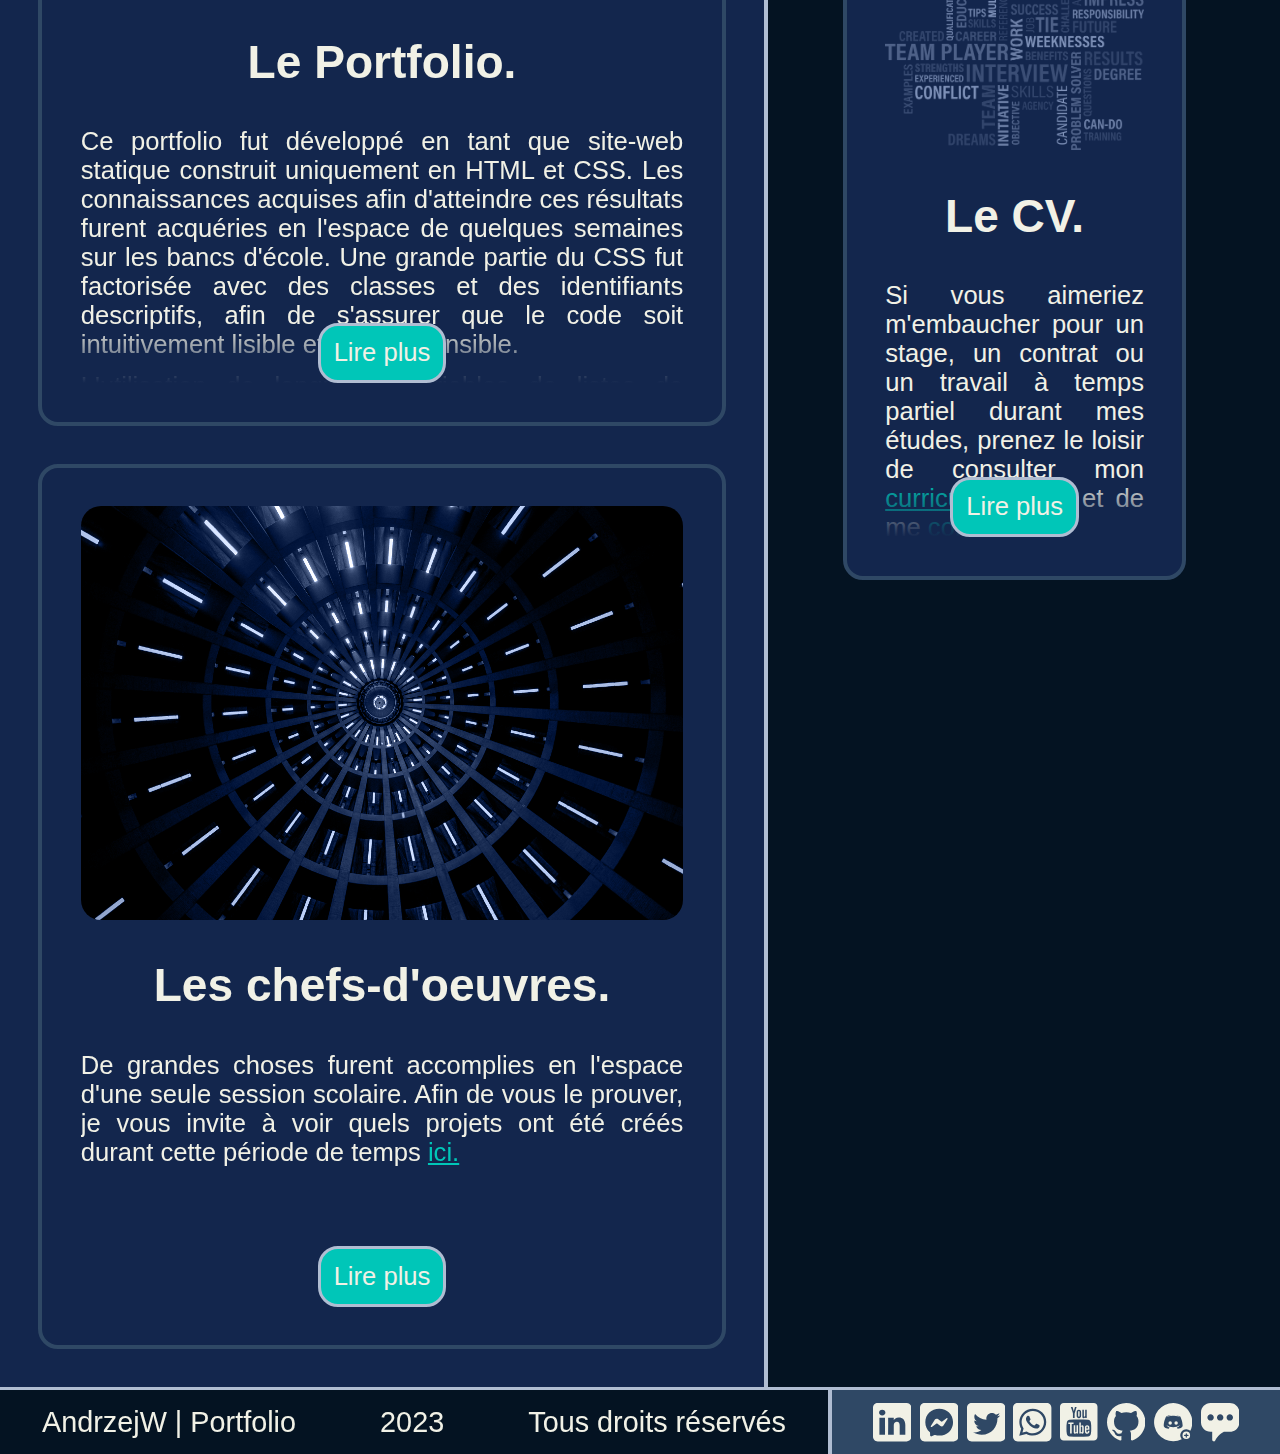
<file: index-fr.html>
<!-- Nom : Andrzej Wisniowski -->
<!DOCTYPE html>
<html lang="en">
  <head>
    <meta charset="UTF-8" />
    <meta
      http-equiv="X-UA-Compatible"
      content="IE=edge" />
    <meta
      name="viewport"
      content="width=device-width, initial-scale=1.0" />
    <link
      rel="stylesheet"
      href="./CSS/style.css" />
    <link
      rel="icon"
      type="image/x-icon"
      href="/icons/favicon.ico" />

    <title>AndrzejW | Portfolio</title>
  </head>

  <body class="body-home">
    <header>
      <h1 id="website-name">AndrzejW | Portfolio</h1>
    </header>
    <nav>
      <input
        type="checkbox"
        name="hamburger-switch"
        id="hamburger-switch" />
      <h2 class="page-title">
        <a
          class="return-to-top"
          href="#website-name"
          >Accueil</a
        >
      </h2>
      <ul class="format">
        <li class="cellphone">(Format cellulaire)</li>
        <li class="tablet">(Format tablette)</li>
        <li class="computer">(Format ordinateur)</li>
      </ul>
      <label
        class="hamburger-label"
        for="hamburger-switch"></label>
      <ul class="hamburger">
        <li
          class="hamburger-dot"
          id="dot1"></li>
        <li
          class="hamburger-dot"
          id="dot2"></li>
        <li
          class="hamburger-dot"
          id="dot3"></li>
        <li
          class="hamburger-dot"
          id="dot4"></li>
        <li
          class="hamburger-dot"
          id="dot5"></li>
        <li
          class="hamburger-dot"
          id="dot6"></li>
        <li
          class="hamburger-dot"
          id="dot7"></li>
        <li
          class="hamburger-dot"
          id="dot8"></li>
        <li
          class="hamburger-dot"
          id="dot9"></li>
      </ul>
      <ul class="nav-bar">
        <li class="nav-button separating-bar">
          <a
            class="return-to-top"
            href="#website-name"
            ><span id="current-page">Accueil</span></a
          >
        </li>
        <li class="nav-button separating-bar">
          <a
            class="nav-link"
            href="./about-fr.html"
            >À Propos</a
          >
        </li>
        <li class="nav-button separating-bar">
          <a
            class="nav-link"
            href="./projects-fr.html"
            >Projets</a
          >
        </li>
        <li class="nav-button separating-bar">
          <a
            class="nav-link"
            href="./Files/2023-02-11_FR_Andrzej Wisniowski - CV (MS).pdf"
            target="_blank"
            >CV</a
          >
        </li>
        <li class="nav-button separating-bar">
          <a
            class="nav-link"
            href="#social-bar"
            >Contact</a
          >
        </li>
        <li class="nav-button">
          <a
            class="nav-link"
            href="./index.html"
            >EN</a
          >
        </li>
      </ul>
    </nav>
    <div class="white-space"></div>
    <main id="main-home">
      <input
        type="checkbox"
        name="max-height-sec1"
        id="max-height-sec1" />
      <input
        type="checkbox"
        name="max height-sec3"
        id="max-height-sec3" />
      <input
        type="checkbox"
        name="max height-sec4"
        id="max-height-sec4" />
      <input
        type="checkbox"
        name="max height-sec2"
        id="max-height-sec2" />
      <section id="section1-home">
        <div class="section-image-frame">
          <img
            class="section-image"
            src="./Images/din-djarin-_H-eTPWyAow-unsplash.jpg"
            alt="Lorem Picsum" />
        </div>
        <h2
          class="section-title"
          id="section1-title">
          Ceci est la voie.
        </h2>
        <div id="read-less-sec1">
          <label for="max-height-sec1"><span id="read-less-button-sec1">Lire moins</span></label>
        </div>
        <div class="section-text">
          <p>Bienvenue! Mon nom est Andrzej Wisniowski, et vous venez d'atterrir dans le monde magnifique de mon portfolio de développeur logiciel et web. Ici, vous en apprendrez davantage sur les grandes choses que j'ai accomplie en tant que programmeur, et qui sait, peut-être que vous trouverez quelques <span class="boldened italic easter-egg">Oeufs de Pâcques</span> en chemin, si vous êtes chanceux ;)</p>
          <p>
            Mon parcours de programmation a commencé à l'automne 2021, lorsque j'ai choisi de me lancer dans le domaine.
            <a
              class="secret"
              href="https://www.youtube.com/watch?v=9TYUqgwelPU"
              target="_blank"
              >Un jour, je serai le meilleur</a
            >
            programmeur. Vous pouvez en apprendre plus à mon sujet <a href="./about-fr.html">ici.</a>
          </p>
        </div>
        <div id="read-more-sec1">
          <label for="max-height-sec1">
            <span id="read-more-button-sec1">Lire plus</span>
          </label>
        </div>
        <div id="back-to-top-sec1">
          <a
            id="back-to-top-button-sec1"
            href="#section1-title"
            >Retour au sommet</a
          >
        </div>
      </section>
      <section id="section2-home">
        <div class="section-image-frame">
          <img
            class="section-image"
            src="./Images/pexels-pixabay-270404.jpg"
            alt="Lorem Picsum" />
        </div>
        <h2
          class="section-title"
          id="section2-title">
          Le Portfolio.
        </h2>
        <div id="read-less-sec2">
          <label for="max-height-sec2">
            <span id="read-less-button-sec2">Lire moins</span>
          </label>
        </div>
        <div class="section-text">
          <p>Ce portfolio fut développé en tant que site-web statique construit uniquement en HTML et CSS. Les connaissances acquises afin d'atteindre ces résultats furent acquéries en l'espace de quelques semaines sur les bancs d'école. Une grande partie du CSS fut factorisée avec des classes et des identifiants descriptifs, afin de s'assurer que le code soit intuitivement lisible et compréhensible.</p>
          <p>
            L'utilisation de longueurs variables de listes de sélecteurs et de propriétés desdits sélecteurs a permis d'expérimenter avec les différentes options envisageables, afin de déterminer quel était l'agencement optimal du fichier CSS. Tous les sélecteurs et propriétés furent triés en ordre alphabétique et refactorisées afin de s'assurer qu'aucune ligne de code n'était inutilement dédoublée. Le code HTML et CSS utilisé pour créer ce portfolio peut être trouvé
            <a
              href="https://github.com/cryptoblivious/AndrzejW-Portfolio"
              target="_blank"
              >ici.</a
            >
          </p>
        </div>
        <div id="read-more-sec2">
          <label for="max-height-sec2">
            <span id="read-more-button-sec2">Lire plus</span>
          </label>
        </div>
        <div id="back-to-top-sec2">
          <a
            id="back-to-top-button-sec2"
            href="#section2-title"
            >Retour au sommet</a
          >
        </div>
      </section>
      <section id="section3-home">
        <div class="section-image-frame">
          <img
            class="section-image"
            src="./Images/job-g150d5174b_1280.png"
            alt="Lorem Picsum" />
        </div>
        <h2
          class="section-title"
          id="section3-title">
          Le CV.
        </h2>
        <div id="read-less-sec3">
          <label for="max-height-sec3">
            <span id="read-less-button-sec3">Lire moins</span>
          </label>
        </div>
        <div class="section-text">
          <p>
            Si vous aimeriez m'embaucher pour un stage, un contrat ou un travail à temps partiel durant mes études, prenez le loisir de consulter mon
            <a
              href="./Files/2022-05_FR_Andrzej Wisniowski - CV (Software Dev).pdf"
              target="blank"
              >curriculum vitae</a
            >
            et de me <a href="#social-bar">contacter.</a>
          </p>
        </div>
        <div id="read-more-sec3">
          <label for="max-height-sec3">
            <span id="read-more-button-sec3">Lire plus</span>
          </label>
        </div>
        <div id="back-to-top-sec3">
          <a
            id="back-to-top-button-sec3"
            href="#section3-title"
            >Retour au sommet</a
          >
        </div>
      </section>
      <section id="section4-home">
        <div class="section-image-frame">
          <img
            class="section-image"
            src="./Images/pexels-francesco-ungaro-96381.jpg"
            alt="Lorem Picsum" />
        </div>
        <h2
          class="section-title"
          id="section4-title">
          Les chefs-d'oeuvres.
        </h2>
        <div id="read-less-sec4">
          <label for="max-height-sec4">
            <span id="read-less-button-sec4">Lire moins</span>
          </label>
        </div>
        <div class="section-text">
          <p>De grandes choses furent accomplies en l'espace d'une seule session scolaire. Afin de vous le prouver, je vous invite à voir quels projets ont été créés durant cette période de temps <a href="./projects-fr.html">ici.</a></p>
        </div>
        <div id="read-more-sec4">
          <label for="max-height-sec4">
            <span id="read-more-button-sec4">Lire plus</span>
          </label>
        </div>
        <div id="back-to-top-sec4">
          <a
            id="back-to-top-button-sec4"
            href="#section4-title"
            >Retour au sommet</a
          >
        </div>
      </section>
    </main>
    <footer>
      <ul id="social-bar">
        <li class="social-button linkedin">
          <a
            class="social-link"
            href="https://www.linkedin.com/in/andrzej-wisniowski-77234376/"
            target="_blank">
            <svg
              class="icon"
              viewBox="0 0 512 512">
              <path d="M449.446,0c34.525,0 62.554,28.03 62.554,62.554l0,386.892c0,34.524 -28.03,62.554 -62.554,62.554l-386.892,0c-34.524,0 -62.554,-28.03 -62.554,-62.554l0,-386.892c0,-34.524 28.029,-62.554 62.554,-62.554l386.892,0Zm-288.985,423.278l0,-225.717l-75.04,0l0,225.717l75.04,0Zm270.539,0l0,-129.439c0,-69.333 -37.018,-101.586 -86.381,-101.586c-39.804,0 -57.634,21.891 -67.617,37.266l0,-31.958l-75.021,0c0.995,21.181 0,225.717 0,225.717l75.02,0l0,-126.056c0,-6.748 0.486,-13.492 2.474,-18.315c5.414,-13.475 17.767,-27.434 38.494,-27.434c27.135,0 38.007,20.707 38.007,51.037l0,120.768l75.024,0Zm-307.552,-334.556c-25.674,0 -42.448,16.879 -42.448,39.002c0,21.658 16.264,39.002 41.455,39.002l0.484,0c26.165,0 42.452,-17.344 42.452,-39.002c-0.485,-22.092 -16.241,-38.954 -41.943,-39.002Z" />
            </svg>
          </a>
        </li>
        <li class="social-button messenger">
          <a
            class="social-link"
            href="http://m.me/andrzej.wisniowski.33/"
            target="_blank">
            <svg
              class="icon"
              viewBox="0 0 512 512">
              <path d="M449.446,0c34.525,0 62.554,28.03 62.554,62.554l0,386.892c0,34.524 -28.03,62.554 -62.554,62.554l-386.892,0c-34.524,0 -62.554,-28.03 -62.554,-62.554l0,-386.892c0,-34.524 28.029,-62.554 62.554,-62.554l386.892,0Zm-193.446,75.784c-104.225,0 -185,76.346 -185,179.455c0,53.937 22.111,100.54 58.106,132.739c3.014,2.716 4.839,6.476 4.988,10.533l1.005,32.906c0.335,10.497 11.166,17.309 20.771,13.102l36.701,-16.191c3.127,-1.377 6.589,-1.638 9.865,-0.745c16.861,4.652 34.841,7.11 53.564,7.11c104.225,0 185,-76.346 185,-179.454c0,-103.074 -80.721,-179.403 -185,-179.455Zm-111.074,231.94l54.345,-86.21c8.636,-13.697 27.174,-17.122 40.127,-7.407l43.216,32.421c3.983,2.979 9.418,2.942 13.364,-0.036l58.366,-44.297c7.779,-5.917 17.979,3.425 12.73,11.689l-54.309,86.172c-8.636,13.698 -27.172,17.122 -40.126,7.407l-43.216,-32.421c-3.984,-2.979 -9.418,-2.941 -13.363,0.037l-58.404,44.333c-7.753,5.898 -17.911,-3.362 -12.73,-11.688Z" />
            </svg>
          </a>
        </li>
        <li class="social-button twitter">
          <a
            class="social-link"
            href="https://twitter.com/cryptoblivious"
            target="_blank">
            <svg
              class="icon"
              viewBox="0 0 512 512">
              <path d="M449.446,0c34.525,0 62.554,28.03 62.554,62.554l0,386.892c0,34.524 -28.03,62.554 -62.554,62.554l-386.892,0c-34.524,0 -62.554,-28.03 -62.554,-62.554l0,-386.892c0,-34.524 28.029,-62.554 62.554,-62.554l386.892,0Zm-253.927,424.544c135.939,0 210.268,-112.643 210.268,-210.268c0,-3.218 0,-6.437 -0.153,-9.502c14.406,-10.421 26.973,-23.448 36.935,-38.314c-13.18,5.824 -27.433,9.809 -42.452,11.648c15.326,-9.196 26.973,-23.602 32.49,-40.92c-14.252,8.429 -30.038,14.56 -46.896,17.931c-13.487,-14.406 -32.644,-23.295 -53.946,-23.295c-40.767,0 -73.87,33.104 -73.87,73.87c0,5.824 0.613,11.494 1.992,16.858c-61.456,-3.065 -115.862,-32.49 -152.337,-77.241c-6.284,10.881 -9.962,23.601 -9.962,37.088c0,25.594 13.027,48.276 32.95,61.456c-12.107,-0.307 -23.448,-3.678 -33.41,-9.196l0,0.92c0,35.862 25.441,65.594 59.311,72.49c-6.13,1.686 -12.72,2.606 -19.464,2.606c-4.751,0 -9.348,-0.46 -13.946,-1.38c9.349,29.426 36.628,50.728 68.965,51.341c-25.287,19.771 -57.164,31.571 -91.8,31.571c-5.977,0 -11.801,-0.306 -17.625,-1.073c32.337,21.15 71.264,33.41 112.95,33.41Z" />
            </svg>
          </a>
        </li>
        <li class="social-button phone">
          <a
            class="social-link"
            href="tel:+1-579-361-2220"
            target="_blank">
            <svg
              class="icon"
              viewBox="0 0 512 512">
              <path d="M449.446,0c34.525,0 62.554,28.03 62.554,62.554l0,386.892c0,34.524 -28.03,62.554 -62.554,62.554l-386.892,0c-34.524,0 -62.554,-28.03 -62.554,-62.554l0,-386.892c0,-34.524 28.029,-62.554 62.554,-62.554l386.892,0Zm-58.673,127.703c-33.842,-33.881 -78.847,-52.548 -126.798,-52.568c-98.799,0 -179.21,80.405 -179.249,179.234c-0.013,31.593 8.241,62.428 23.927,89.612l-25.429,92.884l95.021,-24.925c26.181,14.28 55.659,21.807 85.658,21.816l0.074,0c98.789,0 179.206,-80.413 179.247,-179.243c0.018,-47.895 -18.61,-92.93 -52.451,-126.81Zm-126.797,275.782l-0.06,0c-26.734,-0.01 -52.954,-7.193 -75.828,-20.767l-5.441,-3.229l-56.386,14.792l15.05,-54.977l-3.542,-5.637c-14.913,-23.72 -22.791,-51.136 -22.779,-79.287c0.033,-82.142 66.867,-148.971 149.046,-148.971c39.793,0.014 77.199,15.531 105.329,43.692c28.128,28.16 43.609,65.592 43.594,105.4c-0.034,82.149 -66.866,148.983 -148.983,148.984Zm81.721,-111.581c-4.479,-2.242 -26.499,-13.075 -30.604,-14.571c-4.105,-1.495 -7.091,-2.241 -10.077,2.241c-2.986,4.483 -11.569,14.572 -14.182,17.562c-2.612,2.988 -5.225,3.364 -9.703,1.12c-4.479,-2.241 -18.91,-6.97 -36.017,-22.23c-13.314,-11.876 -22.304,-26.542 -24.916,-31.026c-2.612,-4.484 -0.279,-6.908 1.963,-9.14c2.016,-2.007 4.48,-5.232 6.719,-7.847c2.24,-2.615 2.986,-4.484 4.479,-7.472c1.493,-2.99 0.747,-5.604 -0.374,-7.846c-1.119,-2.241 -10.077,-24.288 -13.809,-33.256c-3.635,-8.733 -7.327,-7.55 -10.077,-7.688c-2.609,-0.13 -5.598,-0.158 -8.583,-0.158c-2.986,0 -7.839,1.121 -11.944,5.604c-4.105,4.484 -15.675,15.32 -15.675,37.364c0,22.046 16.048,43.342 18.287,46.332c2.24,2.99 31.582,48.227 76.511,67.627c10.685,4.615 19.028,7.371 25.533,9.434c10.728,3.41 20.492,2.929 28.209,1.775c8.605,-1.285 26.499,-10.833 30.231,-21.295c3.732,-10.464 3.732,-19.431 2.612,-21.298c-1.119,-1.869 -4.105,-2.99 -8.583,-5.232Z" />
            </svg>
          </a>
        </li>
        <li class="social-button youtube">
          <a
            class="social-link"
            href="https://www.youtube.com/channel/UCTcXslba65WjAtPqwDMxt0g"
            target="_blank">
            <svg
              class="icon"
              viewBox="0 0 512 512">
              <path d="M 50 0 C 22.3 0 -9.483155e-017 22.3 0 50 L 0 450 C 0 477.7 22.3 500 50 500 L 450 500 C 477.7 500 500 477.7 500 450 L 500 50 C 500 22.3 477.7 -9.483155e-017 450 0 L 50 0 z M 144.53125 51.8125 L 168.0625 51.8125 L 183.96875 110.46875 L 199.21875 51.8125 L 221.84375 51.8125 L 194.9375 140.6875 L 194.9375 201.21875 L 172.5625 201.21875 L 172.5625 140.6875 C 170.53479 129.97328 166.04986 114.27564 158.875 93.4375 C 154.15626 79.575834 149.24512 65.670514 144.53125 51.8125 z M 251.8125 88.53125 C 261.92182 88.53125 269.79455 92.32326 275.375 99.9375 C 279.60446 105.56298 281.625 114.28782 281.625 126.1875 L 281.625 165.15625 C 281.625 176.98899 279.60446 185.77304 275.375 191.34375 C 269.79455 198.93608 261.92182 202.75 251.8125 202.75 C 241.76404 202.75 233.92055 198.93608 228.34375 191.34375 C 224.05222 185.77304 222.03125 176.98899 222.03125 165.15625 L 222.03125 126.1875 C 222.03125 114.2866 224.05222 105.56298 228.34375 99.9375 C 233.91933 92.32326 241.76282 88.53125 251.8125 88.53125 z M 298.21875 89.875 L 318.34375 89.875 L 318.34375 171.84375 C 318.34375 176.57101 318.35033 179.02783 318.59375 179.6875 C 319.03921 182.8106 320.60443 184.40625 323.3125 184.40625 C 327.346 184.40625 331.59327 181.28677 336.0625 174.96875 L 336.0625 89.875 L 356.21875 89.875 L 356.21875 201.21875 L 336.0625 201.21875 L 336.0625 189.0625 C 328.03323 198.2675 320.35865 202.75 313 202.75 C 306.50672 202.75 302.04313 200.10762 300.03125 194.46875 C 298.91759 191.0937 298.21875 185.76513 298.21875 177.90625 L 298.21875 89.875 z M 251.8125 106.6875 C 245.30826 106.6875 242.1875 111.8246 242.1875 122.125 L 242.1875 168.96875 C 242.1875 179.27159 245.30826 184.40625 251.8125 184.40625 C 258.31674 184.40625 261.4375 179.27159 261.4375 168.96875 L 261.4375 122.125 C 261.4375 111.8246 258.31795 106.6875 251.8125 106.6875 z M 243.71875 219.4375 C 246.26129 219.4375 248.80242 219.4375 251.34375 219.4375 C 253.88386 219.4375 256.42742 219.4375 258.96875 219.4375 C 297.7264 219.4375 336.62251 219.73729 375.0625 224.03125 C 392.35642 225.96402 406.71041 238.93102 410.75 256.5 C 416.49963 281.52135 416.46875 308.80237 416.46875 334.5625 L 416.46875 335.65625 C 416.46632 361.09628 416.35558 387.98786 410.6875 412.65625 C 406.64669 430.22402 392.26388 443.19345 374.96875 445.125 C 336.4886 449.42627 297.5815 449.6875 258.78125 449.6875 C 256.28131 449.6875 253.78119 449.68993 251.28125 449.6875 C 248.78496 449.68993 246.27998 449.6875 243.78125 449.6875 C 204.97978 449.6875 166.07633 449.42627 127.59375 445.125 C 110.29862 443.19345 95.915805 430.22402 91.875 412.65625 C 86.261689 388.23007 86.127434 361.6548 86.125 336.4375 L 86.125 334.5625 C 86.125 308.80237 86.187872 281.52135 91.9375 256.5 C 95.978305 238.93102 110.36112 225.96402 127.65625 224.03125 C 166.0938 219.73607 204.96232 219.4375 243.71875 219.4375 z M 110.75 260.53125 L 110.75 281.34375 L 134.25 281.34375 L 134.25 408.40625 L 156.46875 408.40625 L 156.46875 281.34375 L 180.375 281.34375 L 180.375 260.53125 L 110.75 260.53125 z M 257.96875 260.53125 L 257.96875 408.40625 L 277.9375 408.40625 L 277.9375 397.71875 C 284.60726 405.97197 291.46553 409.90625 298.5625 409.90625 C 306.50901 409.90625 311.82236 405.72118 314.5 397.53125 C 315.82178 392.85998 316.53125 385.50945 316.53125 375.3125 L 316.53125 331.46875 C 316.53125 321.04299 315.823 313.74643 314.5 309.3125 C 311.82236 301.06171 306.50901 296.875 298.5625 296.875 C 291.22089 296.875 284.38331 300.87938 277.9375 308.8125 L 277.9375 260.53125 L 257.96875 260.53125 z M 362.125 296.875 C 351.93657 296.875 343.99272 300.64629 338.21875 308.1875 C 333.97956 313.75943 332.0625 322.35068 332.0625 334.125 L 332.0625 372.71875 C 332.0625 384.42613 334.2259 393.11149 338.46875 398.625 C 344.2415 406.15161 352.1822 409.90625 362.625 409.90625 C 373.05076 409.90625 381.26287 405.9676 386.78125 397.96875 C 389.21304 394.43791 390.77174 390.43393 391.4375 386 C 391.62493 384.00881 391.84375 379.57772 391.84375 373.15625 L 391.84375 370.21875 L 371.5 370.21875 C 371.5 378.22612 371.24385 382.6619 371.0625 383.75 C 369.92207 389.0919 367.04699 391.78125 362.125 391.78125 C 355.26659 391.78125 351.9375 386.6657 351.9375 376.46875 L 351.9375 356.9375 L 391.84375 356.9375 L 391.84375 334.125 C 391.84375 322.35068 389.86827 313.75943 385.6875 308.1875 C 380.0961 300.64629 372.1406 296.875 362.125 296.875 z M 183.28125 298.21875 L 183.28125 385.34375 C 183.28125 393.11987 183.94437 398.38143 185.03125 401.71875 C 187.02853 407.29677 191.47504 409.90625 197.90625 409.90625 C 205.24542 409.90625 212.78319 405.47777 220.71875 396.375 L 220.71875 408.40625 L 240.6875 408.40625 L 240.6875 298.21875 L 220.71875 298.21875 L 220.71875 382.4375 C 216.28725 388.69101 212.10048 391.75 208.09375 391.75 C 205.42584 391.75 203.89188 390.18643 203.40625 387.09375 C 203.22125 386.43408 203.21875 384.02232 203.21875 379.34375 L 203.21875 298.21875 L 183.28125 298.21875 z M 287.875 314.84375 C 293.63315 314.84375 296.5625 319.92147 296.5625 329.875 L 296.5625 376.90625 C 296.5625 386.85978 293.63315 391.75 287.875 391.75 C 284.59245 391.75 281.27847 390.18107 277.9375 386.84375 L 277.9375 319.6875 C 281.27847 316.394 284.59367 314.84375 287.875 314.84375 z M 361.96875 314.84375 C 368.57766 314.84375 371.90747 319.93414 371.90625 330.125 L 371.90625 340.3125 L 351.9375 340.3125 L 351.9375 330.125 C 351.9375 319.93536 355.29168 314.84375 361.96875 314.84375 z" />
            </svg>
          </a>
        </li>
        <li class="social-button github">
          <a
            class="social-link"
            href="https://github.com/cryptoblivious"
            target="_blank">
            <svg
              class="icon"
              viewBox="0 0 1024 1024">
              <path
                transform="scale(64)"
                d="M8 0C3.58 0 0 3.58 0 8C0 11.54 2.29 14.53 5.47 15.59C5.87 15.66 6.02 15.42 6.02 15.21C6.02 15.02 6.01 14.39 6.01 13.72C4 14.09 3.48 13.23 3.32 12.78C3.23 12.55 2.84 11.84 2.5 11.65C2.22 11.5 1.82 11.13 2.49 11.12C3.12 11.11 3.57 11.7 3.72 11.94C4.44 13.15 5.59 12.81 6.05 12.6C6.12 12.08 6.33 11.73 6.56 11.53C4.78 11.33 2.92 10.64 2.92 7.58C2.92 6.71 3.23 5.99 3.74 5.43C3.66 5.23 3.38 4.41 3.82 3.31C3.82 3.31 4.49 3.1 6.02 4.13C6.66 3.95 7.34 3.86 8.02 3.86C8.7 3.86 9.38 3.95 10.02 4.13C11.55 3.09 12.22 3.31 12.22 3.31C12.66 4.41 12.38 5.23 12.3 5.43C12.81 5.99 13.12 6.7 13.12 7.58C13.12 10.65 11.25 11.33 9.47 11.53C9.76 11.78 10.01 12.26 10.01 13.01C10.01 14.08 10 14.94 10 15.21C10 15.42 10.15 15.67 10.55 15.59C13.71 14.53 16 11.53 16 8C16 3.58 12.42 0 8 0Z" />
            </svg>
          </a>
        </li>
        <li class="social-button discord">
          <a
            class="social-link"
            href="https://discordapp.com/users/289173015080730624/"
            target="_blank">
            <svg
              class="icon"
              viewBox="0 0 64 64">
              <path d="M53.83,47.52a6.34,6.34,0,1,0,6.33,6.34A6.34,6.34,0,0,0,53.83,47.52ZM56.63,55l-1.82,0,0,1.83a1,1,0,0,1-1,1h0a1,1,0,0,1-1-1l0-1.75-1.75,0h0a1,1,0,0,1,0-2l1.83,0,0-1.83a1,1,0,0,1,1-1h0a1,1,0,0,1,1,1l0,1.75,1.75,0h0a1,1,0,0,1,1,1A1,1,0,0,1,56.63,55ZM39.79,33.21a2.89,2.89,0,1,1-2.89-2.89A2.89,2.89,0,0,1,39.79,33.21Zm-9.93,0A2.89,2.89,0,1,1,27,30.32,2.89,2.89,0,0,1,29.86,33.21ZM32,.1A31.9,31.9,0,1,0,46.22,60.56a10.14,10.14,0,0,1,14.32-14.3A31.91,31.91,0,0,0,32,.1ZM47.72,38.74s-2.09,3.87-8,4.19a.21.21,0,0,1-.2-.09l-1.33-1.71a.23.23,0,0,1,.07-.35c.88-.47,3.92-2.14,5-3.76A23.63,23.63,0,0,1,32,40.59,23.63,23.63,0,0,1,20.75,37c1.12,1.62,4.16,3.29,5,3.76a.23.23,0,0,1,.07.35l-1.33,1.71a.21.21,0,0,1-.2.09c-6-.32-8-4.19-8-4.19-.37-6.46,3-14.2,3.67-15.69a1.05,1.05,0,0,1,.36-.42,14.66,14.66,0,0,1,7.45-2.41l.06.23c-4.25,1.15-5.91,2.54-6.45,3.11a.06.06,0,0,0,.08.1C25.78,21.3,32,21.43,32,21.43s6.22-.13,10.55,2.23a.06.06,0,0,0,.08-.1c-.54-.57-2.2-2-6.45-3.11l.07-.23a14.66,14.66,0,0,1,7.44,2.41,1.05,1.05,0,0,1,.36.42C44.73,24.54,48.09,32.28,47.72,38.74Z" />
            </svg>
          </a>
        </li>
        <li class="social-button sms">
          <a
            class="social-link"
            href="sms:+1-579-361-2220"
            target="_blank">
            <svg
              class="icon"
              viewBox="0 0 512 512">
              <path d="M385.024,0H126.976C56.96,0,0,56.96,0,126.976v130.048C0,327.04,56.96,384,126.976,384h22.357v106.667c0,10.048,6.997,18.709,16.811,20.843c1.515,0.341,3.029,0.491,4.523,0.491c8.213,0,15.893-4.757,19.413-12.48C218.645,436.8,286.4,394.347,304.235,384h80.789C455.04,384,512,327.04,512,257.024V126.976C512,56.96,455.04,0,385.024,0zM128,234.667c-23.573,0-42.667-19.093-42.667-42.667s19.093-42.667,42.667-42.667c23.573,0,42.667,19.093,42.667,42.667S151.573,234.667,128,234.667z M256,234.667c-23.573,0-42.667-19.093-42.667-42.667s19.093-42.667,42.667-42.667s42.667,19.093,42.667,42.667S279.573,234.667,256,234.667z M384,234.667c-23.573,0-42.667-19.093-42.667-42.667s19.093-42.667,42.667-42.667c23.573,0,42.667,19.093,42.667,42.667S407.573,234.667,384,234.667z" />
            </svg>
          </a>
        </li>
      </ul>
      <ul class="footer-info">
        <li class="author">AndrzejW | Portfolio</li>
        <li class="date">2023</li>
        <li class="copyright">Tous droits réservés</li>
      </ul>
    </footer>
  </body>
</html>
</file>
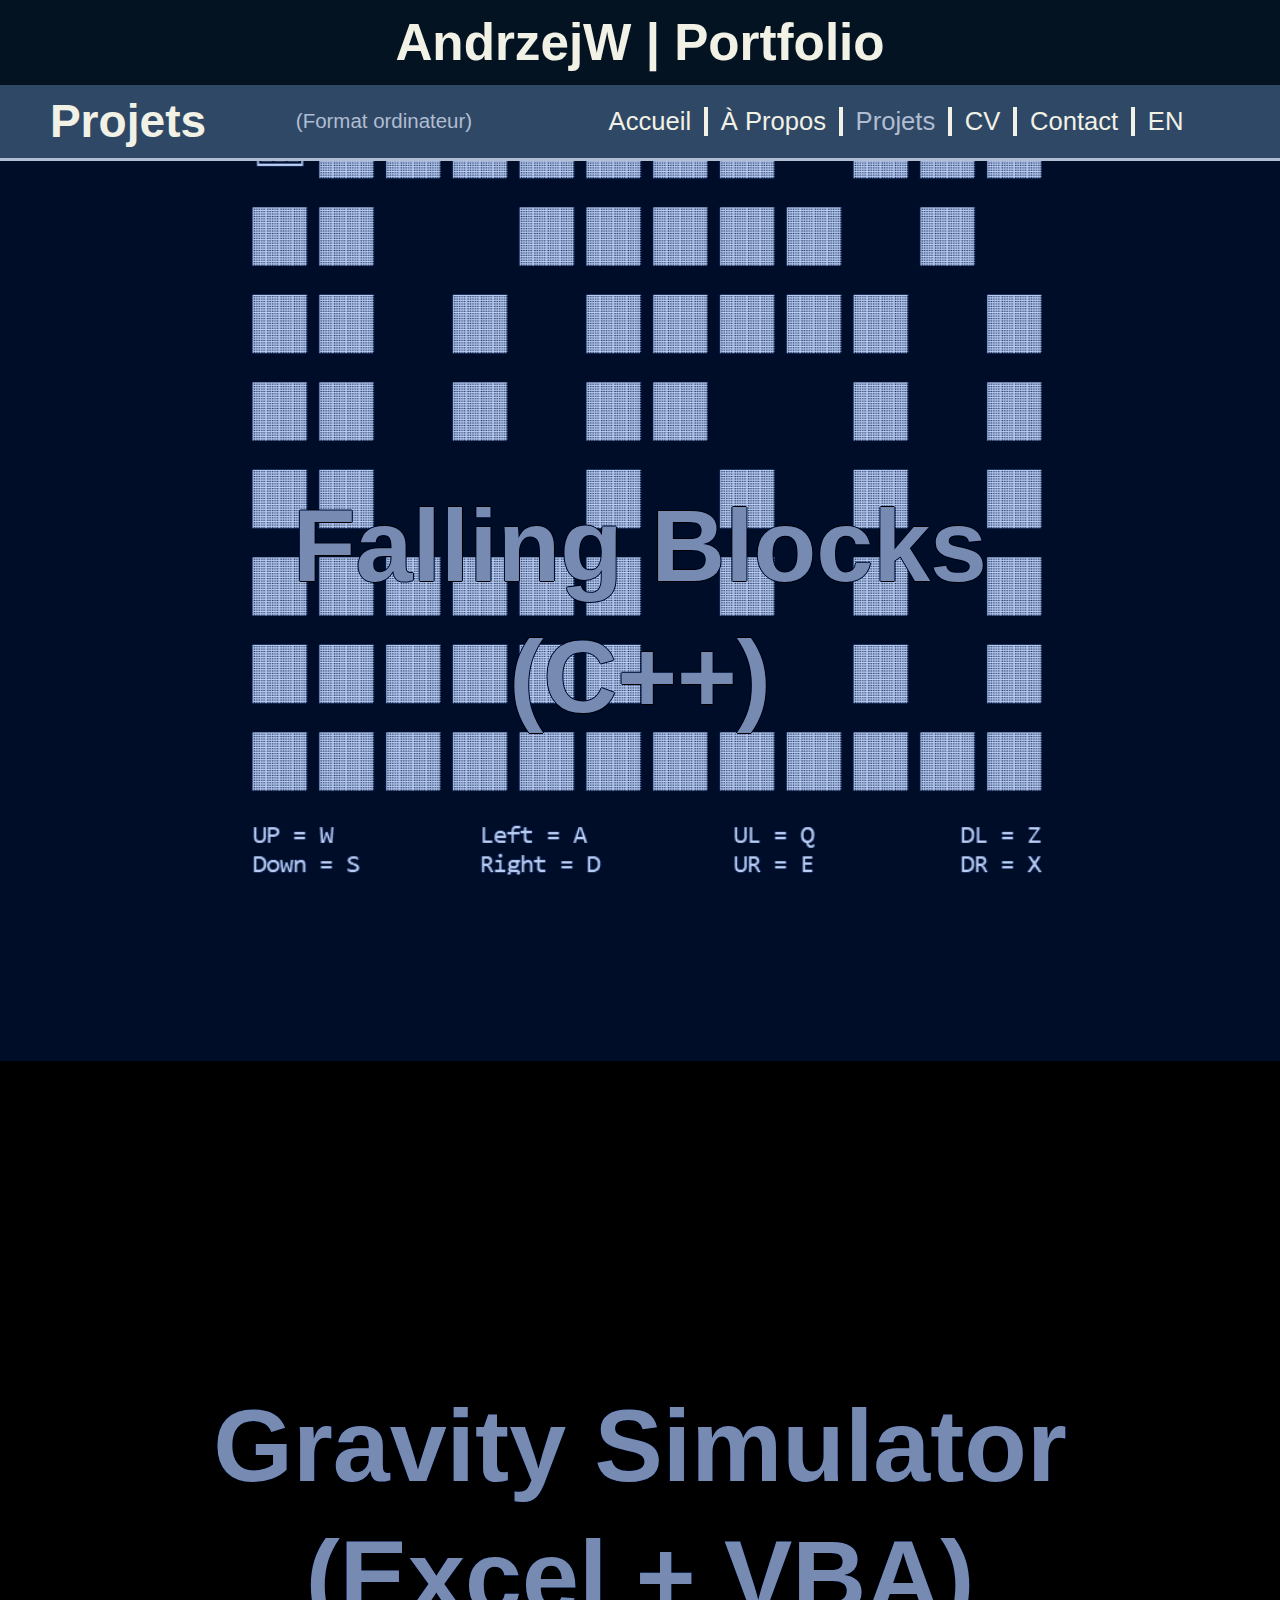
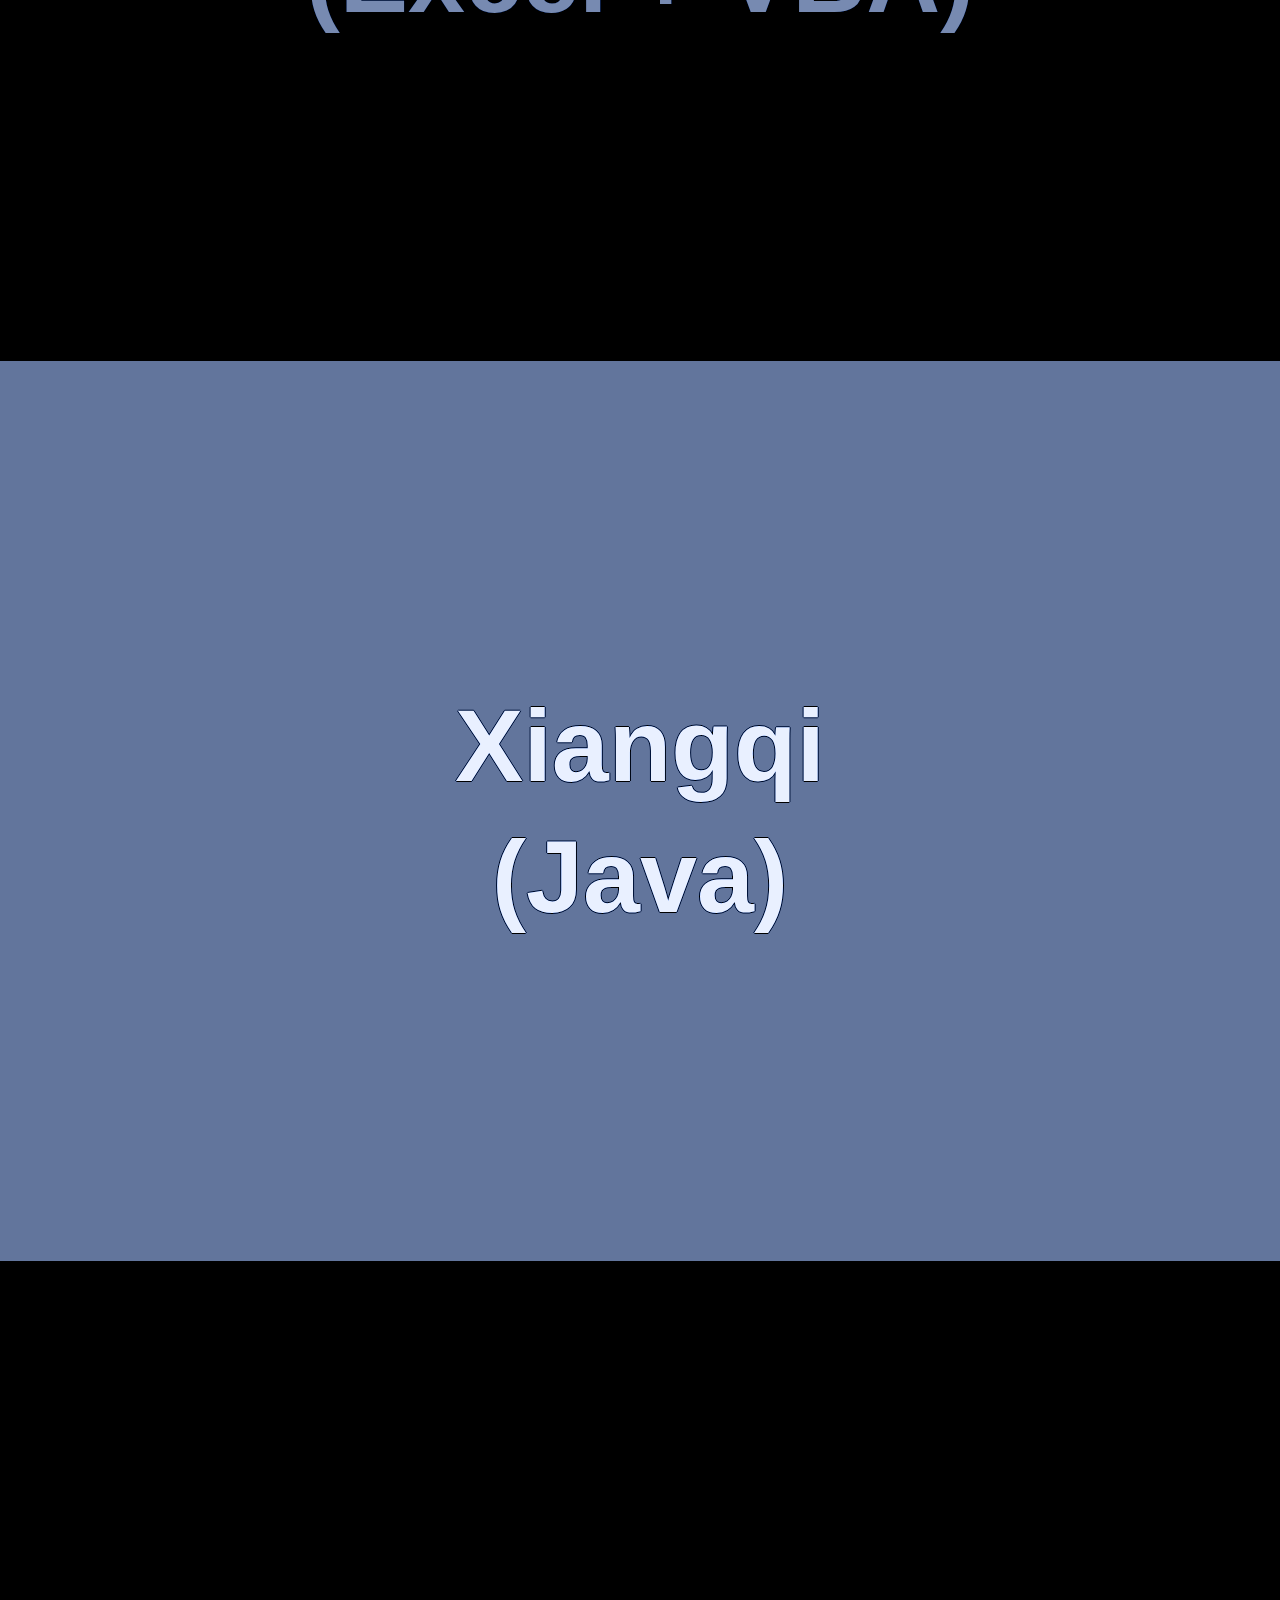
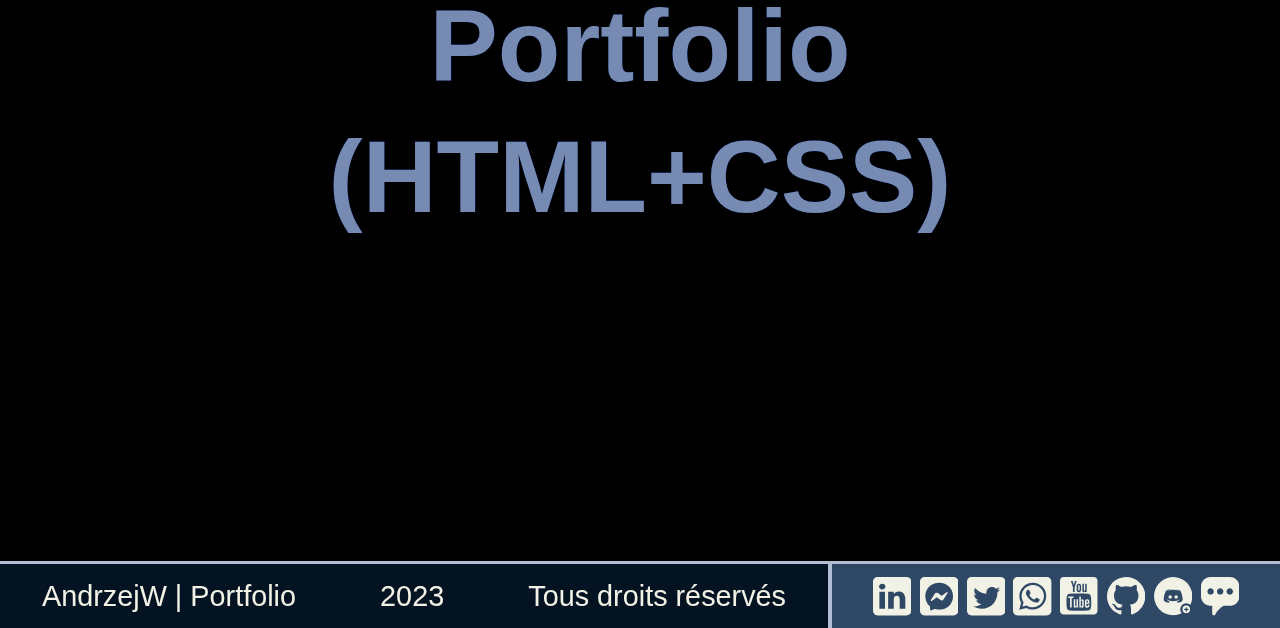
<file: projects-fr.html>
<!-- Nom : Andrzej Wisniowski -->
<!DOCTYPE html>
<html lang="en">
  <head>
    <meta charset="UTF-8" />
    <meta
      http-equiv="X-UA-Compatible"
      content="IE=edge" />
    <meta
      name="viewport"
      content="width=device-width, initial-scale=1.0" />
    <link
      rel="stylesheet"
      href="./CSS/style.css" />
    <link
      rel="icon"
      type="image/x-icon"
      href="/icons/favicon.ico" />

    <title>AndrzejW | Portfolio</title>
  </head>

  <body>
    <header>
      <h1 id="website-name">AndrzejW | Portfolio</h1>
    </header>
    <nav>
      <input
        type="checkbox"
        name="hamburger-switch"
        id="hamburger-switch" />
      <h2 class="page-title">
        <a
          class="return-to-top"
          href="#website-name"
          >Projets</a
        >
      </h2>
      <ul class="format">
        <li class="cellphone">(Format cellulaire)</li>
        <li class="tablet">(Format tablette)</li>
        <li class="computer">(Format ordinateur)</li>
      </ul>
      <label
        class="hamburger-label"
        for="hamburger-switch"></label>
      <ul class="hamburger">
        <li
          class="hamburger-dot"
          id="dot1"></li>
        <li
          class="hamburger-dot"
          id="dot2"></li>
        <li
          class="hamburger-dot"
          id="dot3"></li>
        <li
          class="hamburger-dot"
          id="dot4"></li>
        <li
          class="hamburger-dot"
          id="dot5"></li>
        <li
          class="hamburger-dot"
          id="dot6"></li>
        <li
          class="hamburger-dot"
          id="dot7"></li>
        <li
          class="hamburger-dot"
          id="dot8"></li>
        <li
          class="hamburger-dot"
          id="dot9"></li>
      </ul>
      <ul class="nav-bar">
        <li class="nav-button separating-bar">
          <a
            class="nav-link"
            href="./index-fr.html"
            >Accueil</a
          >
        </li>
        <li class="nav-button separating-bar">
          <a
            class="nav-link"
            href="./about-fr.html"
            >À Propos</a
          >
        </li>
        <li class="nav-button separating-bar">
          <a
            class="return-to-top"
            href="#website-name"
            ><span id="current-page">Projets</span></a
          >
        </li>
        <li class="nav-button separating-bar">
          <a
            class="nav-link"
            href="./Files/2023-02-11_FR_Andrzej Wisniowski - CV (MS).pdf"
            target="_blank"
            >CV</a
          >
        </li>
        <li class="nav-button separating-bar">
          <a
            class="nav-link"
            href="#social-bar"
            >Contact</a
          >
        </li>
        <li class="nav-button">
          <a
            class="nav-link"
            href="./projects.html"
            >EN</a
          >
        </li>
      </ul>
    </nav>
    <main id="main-projects">
      <a
        class="section-projects"
        href="https://www.youtube.com/watch?v=VTKEyFoqYvA"
        target="_blank">
        <section id="section1-projects">
          <h2 class="section-title">Falling Blocks</h2>
          <h2 class="section-title">(C++)</h2>
        </section>
      </a>
      <a
        class="section-projects"
        href="https://www.youtube.com/watch?v=o7NYhwJWJao"
        target="_blank">
        <section id="section2-projects">
          <h2 class="section-title">Gravity Simulator</h2>
          <h2 class="section-title">(Excel + VBA)</h2>
        </section>
      </a>
      <section id="section3-projects">
        <h2 class="section-title">Xiangqi</h2>
        <h2 class="section-title">(Java)</h2>
      </section>
      <a
        class="section-projects"
        href="https://www.youtube.com/watch?v=i_xU-yhN8O4"
        target="_blank">
        <section id="section4-projects">
          <h2 class="section-title">Portfolio</h2>
          <h2 class="section-title">(HTML+CSS)</h2>
        </section>
      </a>
    </main>
    <footer>
      <ul id="social-bar">
        <li class="social-button linkedin">
          <a
            class="social-link"
            href="https://www.linkedin.com/in/andrzej-wisniowski-77234376/"
            target="_blank">
            <svg
              class="icon"
              viewBox="0 0 512 512">
              <path d="M449.446,0c34.525,0 62.554,28.03 62.554,62.554l0,386.892c0,34.524 -28.03,62.554 -62.554,62.554l-386.892,0c-34.524,0 -62.554,-28.03 -62.554,-62.554l0,-386.892c0,-34.524 28.029,-62.554 62.554,-62.554l386.892,0Zm-288.985,423.278l0,-225.717l-75.04,0l0,225.717l75.04,0Zm270.539,0l0,-129.439c0,-69.333 -37.018,-101.586 -86.381,-101.586c-39.804,0 -57.634,21.891 -67.617,37.266l0,-31.958l-75.021,0c0.995,21.181 0,225.717 0,225.717l75.02,0l0,-126.056c0,-6.748 0.486,-13.492 2.474,-18.315c5.414,-13.475 17.767,-27.434 38.494,-27.434c27.135,0 38.007,20.707 38.007,51.037l0,120.768l75.024,0Zm-307.552,-334.556c-25.674,0 -42.448,16.879 -42.448,39.002c0,21.658 16.264,39.002 41.455,39.002l0.484,0c26.165,0 42.452,-17.344 42.452,-39.002c-0.485,-22.092 -16.241,-38.954 -41.943,-39.002Z" />
            </svg>
          </a>
        </li>
        <li class="social-button messenger">
          <a
            class="social-link"
            href="http://m.me/andrzej.wisniowski.33/"
            target="_blank">
            <svg
              class="icon"
              viewBox="0 0 512 512">
              <path d="M449.446,0c34.525,0 62.554,28.03 62.554,62.554l0,386.892c0,34.524 -28.03,62.554 -62.554,62.554l-386.892,0c-34.524,0 -62.554,-28.03 -62.554,-62.554l0,-386.892c0,-34.524 28.029,-62.554 62.554,-62.554l386.892,0Zm-193.446,75.784c-104.225,0 -185,76.346 -185,179.455c0,53.937 22.111,100.54 58.106,132.739c3.014,2.716 4.839,6.476 4.988,10.533l1.005,32.906c0.335,10.497 11.166,17.309 20.771,13.102l36.701,-16.191c3.127,-1.377 6.589,-1.638 9.865,-0.745c16.861,4.652 34.841,7.11 53.564,7.11c104.225,0 185,-76.346 185,-179.454c0,-103.074 -80.721,-179.403 -185,-179.455Zm-111.074,231.94l54.345,-86.21c8.636,-13.697 27.174,-17.122 40.127,-7.407l43.216,32.421c3.983,2.979 9.418,2.942 13.364,-0.036l58.366,-44.297c7.779,-5.917 17.979,3.425 12.73,11.689l-54.309,86.172c-8.636,13.698 -27.172,17.122 -40.126,7.407l-43.216,-32.421c-3.984,-2.979 -9.418,-2.941 -13.363,0.037l-58.404,44.333c-7.753,5.898 -17.911,-3.362 -12.73,-11.688Z" />
            </svg>
          </a>
        </li>
        <li class="social-button twitter">
          <a
            class="social-link"
            href="https://twitter.com/cryptoblivious"
            target="_blank">
            <svg
              class="icon"
              viewBox="0 0 512 512">
              <path d="M449.446,0c34.525,0 62.554,28.03 62.554,62.554l0,386.892c0,34.524 -28.03,62.554 -62.554,62.554l-386.892,0c-34.524,0 -62.554,-28.03 -62.554,-62.554l0,-386.892c0,-34.524 28.029,-62.554 62.554,-62.554l386.892,0Zm-253.927,424.544c135.939,0 210.268,-112.643 210.268,-210.268c0,-3.218 0,-6.437 -0.153,-9.502c14.406,-10.421 26.973,-23.448 36.935,-38.314c-13.18,5.824 -27.433,9.809 -42.452,11.648c15.326,-9.196 26.973,-23.602 32.49,-40.92c-14.252,8.429 -30.038,14.56 -46.896,17.931c-13.487,-14.406 -32.644,-23.295 -53.946,-23.295c-40.767,0 -73.87,33.104 -73.87,73.87c0,5.824 0.613,11.494 1.992,16.858c-61.456,-3.065 -115.862,-32.49 -152.337,-77.241c-6.284,10.881 -9.962,23.601 -9.962,37.088c0,25.594 13.027,48.276 32.95,61.456c-12.107,-0.307 -23.448,-3.678 -33.41,-9.196l0,0.92c0,35.862 25.441,65.594 59.311,72.49c-6.13,1.686 -12.72,2.606 -19.464,2.606c-4.751,0 -9.348,-0.46 -13.946,-1.38c9.349,29.426 36.628,50.728 68.965,51.341c-25.287,19.771 -57.164,31.571 -91.8,31.571c-5.977,0 -11.801,-0.306 -17.625,-1.073c32.337,21.15 71.264,33.41 112.95,33.41Z" />
            </svg>
          </a>
        </li>
        <li class="social-button phone">
          <a
            class="social-link"
            href="tel:+1-579-361-2220"
            target="_blank">
            <svg
              class="icon"
              viewBox="0 0 512 512">
              <path d="M449.446,0c34.525,0 62.554,28.03 62.554,62.554l0,386.892c0,34.524 -28.03,62.554 -62.554,62.554l-386.892,0c-34.524,0 -62.554,-28.03 -62.554,-62.554l0,-386.892c0,-34.524 28.029,-62.554 62.554,-62.554l386.892,0Zm-58.673,127.703c-33.842,-33.881 -78.847,-52.548 -126.798,-52.568c-98.799,0 -179.21,80.405 -179.249,179.234c-0.013,31.593 8.241,62.428 23.927,89.612l-25.429,92.884l95.021,-24.925c26.181,14.28 55.659,21.807 85.658,21.816l0.074,0c98.789,0 179.206,-80.413 179.247,-179.243c0.018,-47.895 -18.61,-92.93 -52.451,-126.81Zm-126.797,275.782l-0.06,0c-26.734,-0.01 -52.954,-7.193 -75.828,-20.767l-5.441,-3.229l-56.386,14.792l15.05,-54.977l-3.542,-5.637c-14.913,-23.72 -22.791,-51.136 -22.779,-79.287c0.033,-82.142 66.867,-148.971 149.046,-148.971c39.793,0.014 77.199,15.531 105.329,43.692c28.128,28.16 43.609,65.592 43.594,105.4c-0.034,82.149 -66.866,148.983 -148.983,148.984Zm81.721,-111.581c-4.479,-2.242 -26.499,-13.075 -30.604,-14.571c-4.105,-1.495 -7.091,-2.241 -10.077,2.241c-2.986,4.483 -11.569,14.572 -14.182,17.562c-2.612,2.988 -5.225,3.364 -9.703,1.12c-4.479,-2.241 -18.91,-6.97 -36.017,-22.23c-13.314,-11.876 -22.304,-26.542 -24.916,-31.026c-2.612,-4.484 -0.279,-6.908 1.963,-9.14c2.016,-2.007 4.48,-5.232 6.719,-7.847c2.24,-2.615 2.986,-4.484 4.479,-7.472c1.493,-2.99 0.747,-5.604 -0.374,-7.846c-1.119,-2.241 -10.077,-24.288 -13.809,-33.256c-3.635,-8.733 -7.327,-7.55 -10.077,-7.688c-2.609,-0.13 -5.598,-0.158 -8.583,-0.158c-2.986,0 -7.839,1.121 -11.944,5.604c-4.105,4.484 -15.675,15.32 -15.675,37.364c0,22.046 16.048,43.342 18.287,46.332c2.24,2.99 31.582,48.227 76.511,67.627c10.685,4.615 19.028,7.371 25.533,9.434c10.728,3.41 20.492,2.929 28.209,1.775c8.605,-1.285 26.499,-10.833 30.231,-21.295c3.732,-10.464 3.732,-19.431 2.612,-21.298c-1.119,-1.869 -4.105,-2.99 -8.583,-5.232Z" />
            </svg>
          </a>
        </li>
        <li class="social-button youtube">
          <a
            class="social-link"
            href="https://www.youtube.com/channel/UCTcXslba65WjAtPqwDMxt0g"
            target="_blank">
            <svg
              class="icon"
              viewBox="0 0 512 512">
              <path d="M 50 0 C 22.3 0 -9.483155e-017 22.3 0 50 L 0 450 C 0 477.7 22.3 500 50 500 L 450 500 C 477.7 500 500 477.7 500 450 L 500 50 C 500 22.3 477.7 -9.483155e-017 450 0 L 50 0 z M 144.53125 51.8125 L 168.0625 51.8125 L 183.96875 110.46875 L 199.21875 51.8125 L 221.84375 51.8125 L 194.9375 140.6875 L 194.9375 201.21875 L 172.5625 201.21875 L 172.5625 140.6875 C 170.53479 129.97328 166.04986 114.27564 158.875 93.4375 C 154.15626 79.575834 149.24512 65.670514 144.53125 51.8125 z M 251.8125 88.53125 C 261.92182 88.53125 269.79455 92.32326 275.375 99.9375 C 279.60446 105.56298 281.625 114.28782 281.625 126.1875 L 281.625 165.15625 C 281.625 176.98899 279.60446 185.77304 275.375 191.34375 C 269.79455 198.93608 261.92182 202.75 251.8125 202.75 C 241.76404 202.75 233.92055 198.93608 228.34375 191.34375 C 224.05222 185.77304 222.03125 176.98899 222.03125 165.15625 L 222.03125 126.1875 C 222.03125 114.2866 224.05222 105.56298 228.34375 99.9375 C 233.91933 92.32326 241.76282 88.53125 251.8125 88.53125 z M 298.21875 89.875 L 318.34375 89.875 L 318.34375 171.84375 C 318.34375 176.57101 318.35033 179.02783 318.59375 179.6875 C 319.03921 182.8106 320.60443 184.40625 323.3125 184.40625 C 327.346 184.40625 331.59327 181.28677 336.0625 174.96875 L 336.0625 89.875 L 356.21875 89.875 L 356.21875 201.21875 L 336.0625 201.21875 L 336.0625 189.0625 C 328.03323 198.2675 320.35865 202.75 313 202.75 C 306.50672 202.75 302.04313 200.10762 300.03125 194.46875 C 298.91759 191.0937 298.21875 185.76513 298.21875 177.90625 L 298.21875 89.875 z M 251.8125 106.6875 C 245.30826 106.6875 242.1875 111.8246 242.1875 122.125 L 242.1875 168.96875 C 242.1875 179.27159 245.30826 184.40625 251.8125 184.40625 C 258.31674 184.40625 261.4375 179.27159 261.4375 168.96875 L 261.4375 122.125 C 261.4375 111.8246 258.31795 106.6875 251.8125 106.6875 z M 243.71875 219.4375 C 246.26129 219.4375 248.80242 219.4375 251.34375 219.4375 C 253.88386 219.4375 256.42742 219.4375 258.96875 219.4375 C 297.7264 219.4375 336.62251 219.73729 375.0625 224.03125 C 392.35642 225.96402 406.71041 238.93102 410.75 256.5 C 416.49963 281.52135 416.46875 308.80237 416.46875 334.5625 L 416.46875 335.65625 C 416.46632 361.09628 416.35558 387.98786 410.6875 412.65625 C 406.64669 430.22402 392.26388 443.19345 374.96875 445.125 C 336.4886 449.42627 297.5815 449.6875 258.78125 449.6875 C 256.28131 449.6875 253.78119 449.68993 251.28125 449.6875 C 248.78496 449.68993 246.27998 449.6875 243.78125 449.6875 C 204.97978 449.6875 166.07633 449.42627 127.59375 445.125 C 110.29862 443.19345 95.915805 430.22402 91.875 412.65625 C 86.261689 388.23007 86.127434 361.6548 86.125 336.4375 L 86.125 334.5625 C 86.125 308.80237 86.187872 281.52135 91.9375 256.5 C 95.978305 238.93102 110.36112 225.96402 127.65625 224.03125 C 166.0938 219.73607 204.96232 219.4375 243.71875 219.4375 z M 110.75 260.53125 L 110.75 281.34375 L 134.25 281.34375 L 134.25 408.40625 L 156.46875 408.40625 L 156.46875 281.34375 L 180.375 281.34375 L 180.375 260.53125 L 110.75 260.53125 z M 257.96875 260.53125 L 257.96875 408.40625 L 277.9375 408.40625 L 277.9375 397.71875 C 284.60726 405.97197 291.46553 409.90625 298.5625 409.90625 C 306.50901 409.90625 311.82236 405.72118 314.5 397.53125 C 315.82178 392.85998 316.53125 385.50945 316.53125 375.3125 L 316.53125 331.46875 C 316.53125 321.04299 315.823 313.74643 314.5 309.3125 C 311.82236 301.06171 306.50901 296.875 298.5625 296.875 C 291.22089 296.875 284.38331 300.87938 277.9375 308.8125 L 277.9375 260.53125 L 257.96875 260.53125 z M 362.125 296.875 C 351.93657 296.875 343.99272 300.64629 338.21875 308.1875 C 333.97956 313.75943 332.0625 322.35068 332.0625 334.125 L 332.0625 372.71875 C 332.0625 384.42613 334.2259 393.11149 338.46875 398.625 C 344.2415 406.15161 352.1822 409.90625 362.625 409.90625 C 373.05076 409.90625 381.26287 405.9676 386.78125 397.96875 C 389.21304 394.43791 390.77174 390.43393 391.4375 386 C 391.62493 384.00881 391.84375 379.57772 391.84375 373.15625 L 391.84375 370.21875 L 371.5 370.21875 C 371.5 378.22612 371.24385 382.6619 371.0625 383.75 C 369.92207 389.0919 367.04699 391.78125 362.125 391.78125 C 355.26659 391.78125 351.9375 386.6657 351.9375 376.46875 L 351.9375 356.9375 L 391.84375 356.9375 L 391.84375 334.125 C 391.84375 322.35068 389.86827 313.75943 385.6875 308.1875 C 380.0961 300.64629 372.1406 296.875 362.125 296.875 z M 183.28125 298.21875 L 183.28125 385.34375 C 183.28125 393.11987 183.94437 398.38143 185.03125 401.71875 C 187.02853 407.29677 191.47504 409.90625 197.90625 409.90625 C 205.24542 409.90625 212.78319 405.47777 220.71875 396.375 L 220.71875 408.40625 L 240.6875 408.40625 L 240.6875 298.21875 L 220.71875 298.21875 L 220.71875 382.4375 C 216.28725 388.69101 212.10048 391.75 208.09375 391.75 C 205.42584 391.75 203.89188 390.18643 203.40625 387.09375 C 203.22125 386.43408 203.21875 384.02232 203.21875 379.34375 L 203.21875 298.21875 L 183.28125 298.21875 z M 287.875 314.84375 C 293.63315 314.84375 296.5625 319.92147 296.5625 329.875 L 296.5625 376.90625 C 296.5625 386.85978 293.63315 391.75 287.875 391.75 C 284.59245 391.75 281.27847 390.18107 277.9375 386.84375 L 277.9375 319.6875 C 281.27847 316.394 284.59367 314.84375 287.875 314.84375 z M 361.96875 314.84375 C 368.57766 314.84375 371.90747 319.93414 371.90625 330.125 L 371.90625 340.3125 L 351.9375 340.3125 L 351.9375 330.125 C 351.9375 319.93536 355.29168 314.84375 361.96875 314.84375 z" />
            </svg>
          </a>
        </li>
        <li class="social-button github">
          <a
            class="social-link"
            href="https://github.com/cryptoblivious"
            target="_blank">
            <svg
              class="icon"
              viewBox="0 0 1024 1024">
              <path
                transform="scale(64)"
                d="M8 0C3.58 0 0 3.58 0 8C0 11.54 2.29 14.53 5.47 15.59C5.87 15.66 6.02 15.42 6.02 15.21C6.02 15.02 6.01 14.39 6.01 13.72C4 14.09 3.48 13.23 3.32 12.78C3.23 12.55 2.84 11.84 2.5 11.65C2.22 11.5 1.82 11.13 2.49 11.12C3.12 11.11 3.57 11.7 3.72 11.94C4.44 13.15 5.59 12.81 6.05 12.6C6.12 12.08 6.33 11.73 6.56 11.53C4.78 11.33 2.92 10.64 2.92 7.58C2.92 6.71 3.23 5.99 3.74 5.43C3.66 5.23 3.38 4.41 3.82 3.31C3.82 3.31 4.49 3.1 6.02 4.13C6.66 3.95 7.34 3.86 8.02 3.86C8.7 3.86 9.38 3.95 10.02 4.13C11.55 3.09 12.22 3.31 12.22 3.31C12.66 4.41 12.38 5.23 12.3 5.43C12.81 5.99 13.12 6.7 13.12 7.58C13.12 10.65 11.25 11.33 9.47 11.53C9.76 11.78 10.01 12.26 10.01 13.01C10.01 14.08 10 14.94 10 15.21C10 15.42 10.15 15.67 10.55 15.59C13.71 14.53 16 11.53 16 8C16 3.58 12.42 0 8 0Z" />
            </svg>
          </a>
        </li>
        <li class="social-button discord">
          <a
            class="social-link"
            href="https://discordapp.com/users/289173015080730624/"
            target="_blank">
            <svg
              class="icon"
              viewBox="0 0 64 64">
              <path d="M53.83,47.52a6.34,6.34,0,1,0,6.33,6.34A6.34,6.34,0,0,0,53.83,47.52ZM56.63,55l-1.82,0,0,1.83a1,1,0,0,1-1,1h0a1,1,0,0,1-1-1l0-1.75-1.75,0h0a1,1,0,0,1,0-2l1.83,0,0-1.83a1,1,0,0,1,1-1h0a1,1,0,0,1,1,1l0,1.75,1.75,0h0a1,1,0,0,1,1,1A1,1,0,0,1,56.63,55ZM39.79,33.21a2.89,2.89,0,1,1-2.89-2.89A2.89,2.89,0,0,1,39.79,33.21Zm-9.93,0A2.89,2.89,0,1,1,27,30.32,2.89,2.89,0,0,1,29.86,33.21ZM32,.1A31.9,31.9,0,1,0,46.22,60.56a10.14,10.14,0,0,1,14.32-14.3A31.91,31.91,0,0,0,32,.1ZM47.72,38.74s-2.09,3.87-8,4.19a.21.21,0,0,1-.2-.09l-1.33-1.71a.23.23,0,0,1,.07-.35c.88-.47,3.92-2.14,5-3.76A23.63,23.63,0,0,1,32,40.59,23.63,23.63,0,0,1,20.75,37c1.12,1.62,4.16,3.29,5,3.76a.23.23,0,0,1,.07.35l-1.33,1.71a.21.21,0,0,1-.2.09c-6-.32-8-4.19-8-4.19-.37-6.46,3-14.2,3.67-15.69a1.05,1.05,0,0,1,.36-.42,14.66,14.66,0,0,1,7.45-2.41l.06.23c-4.25,1.15-5.91,2.54-6.45,3.11a.06.06,0,0,0,.08.1C25.78,21.3,32,21.43,32,21.43s6.22-.13,10.55,2.23a.06.06,0,0,0,.08-.1c-.54-.57-2.2-2-6.45-3.11l.07-.23a14.66,14.66,0,0,1,7.44,2.41,1.05,1.05,0,0,1,.36.42C44.73,24.54,48.09,32.28,47.72,38.74Z" />
            </svg>
          </a>
        </li>
        <li class="social-button sms">
          <a
            class="social-link"
            href="sms:+1-579-361-2220"
            target="_blank">
            <svg
              class="icon"
              viewBox="0 0 512 512">
              <path d="M385.024,0H126.976C56.96,0,0,56.96,0,126.976v130.048C0,327.04,56.96,384,126.976,384h22.357v106.667c0,10.048,6.997,18.709,16.811,20.843c1.515,0.341,3.029,0.491,4.523,0.491c8.213,0,15.893-4.757,19.413-12.48C218.645,436.8,286.4,394.347,304.235,384h80.789C455.04,384,512,327.04,512,257.024V126.976C512,56.96,455.04,0,385.024,0zM128,234.667c-23.573,0-42.667-19.093-42.667-42.667s19.093-42.667,42.667-42.667c23.573,0,42.667,19.093,42.667,42.667S151.573,234.667,128,234.667z M256,234.667c-23.573,0-42.667-19.093-42.667-42.667s19.093-42.667,42.667-42.667s42.667,19.093,42.667,42.667S279.573,234.667,256,234.667z M384,234.667c-23.573,0-42.667-19.093-42.667-42.667s19.093-42.667,42.667-42.667c23.573,0,42.667,19.093,42.667,42.667S407.573,234.667,384,234.667z" />
            </svg>
          </a>
        </li>
      </ul>
      <ul class="footer-info">
        <li class="author">AndrzejW | Portfolio</li>
        <li class="date">2023</li>
        <li class="copyright">Tous droits réservés</li>
      </ul>
    </footer>
  </body>
</html>
</file>
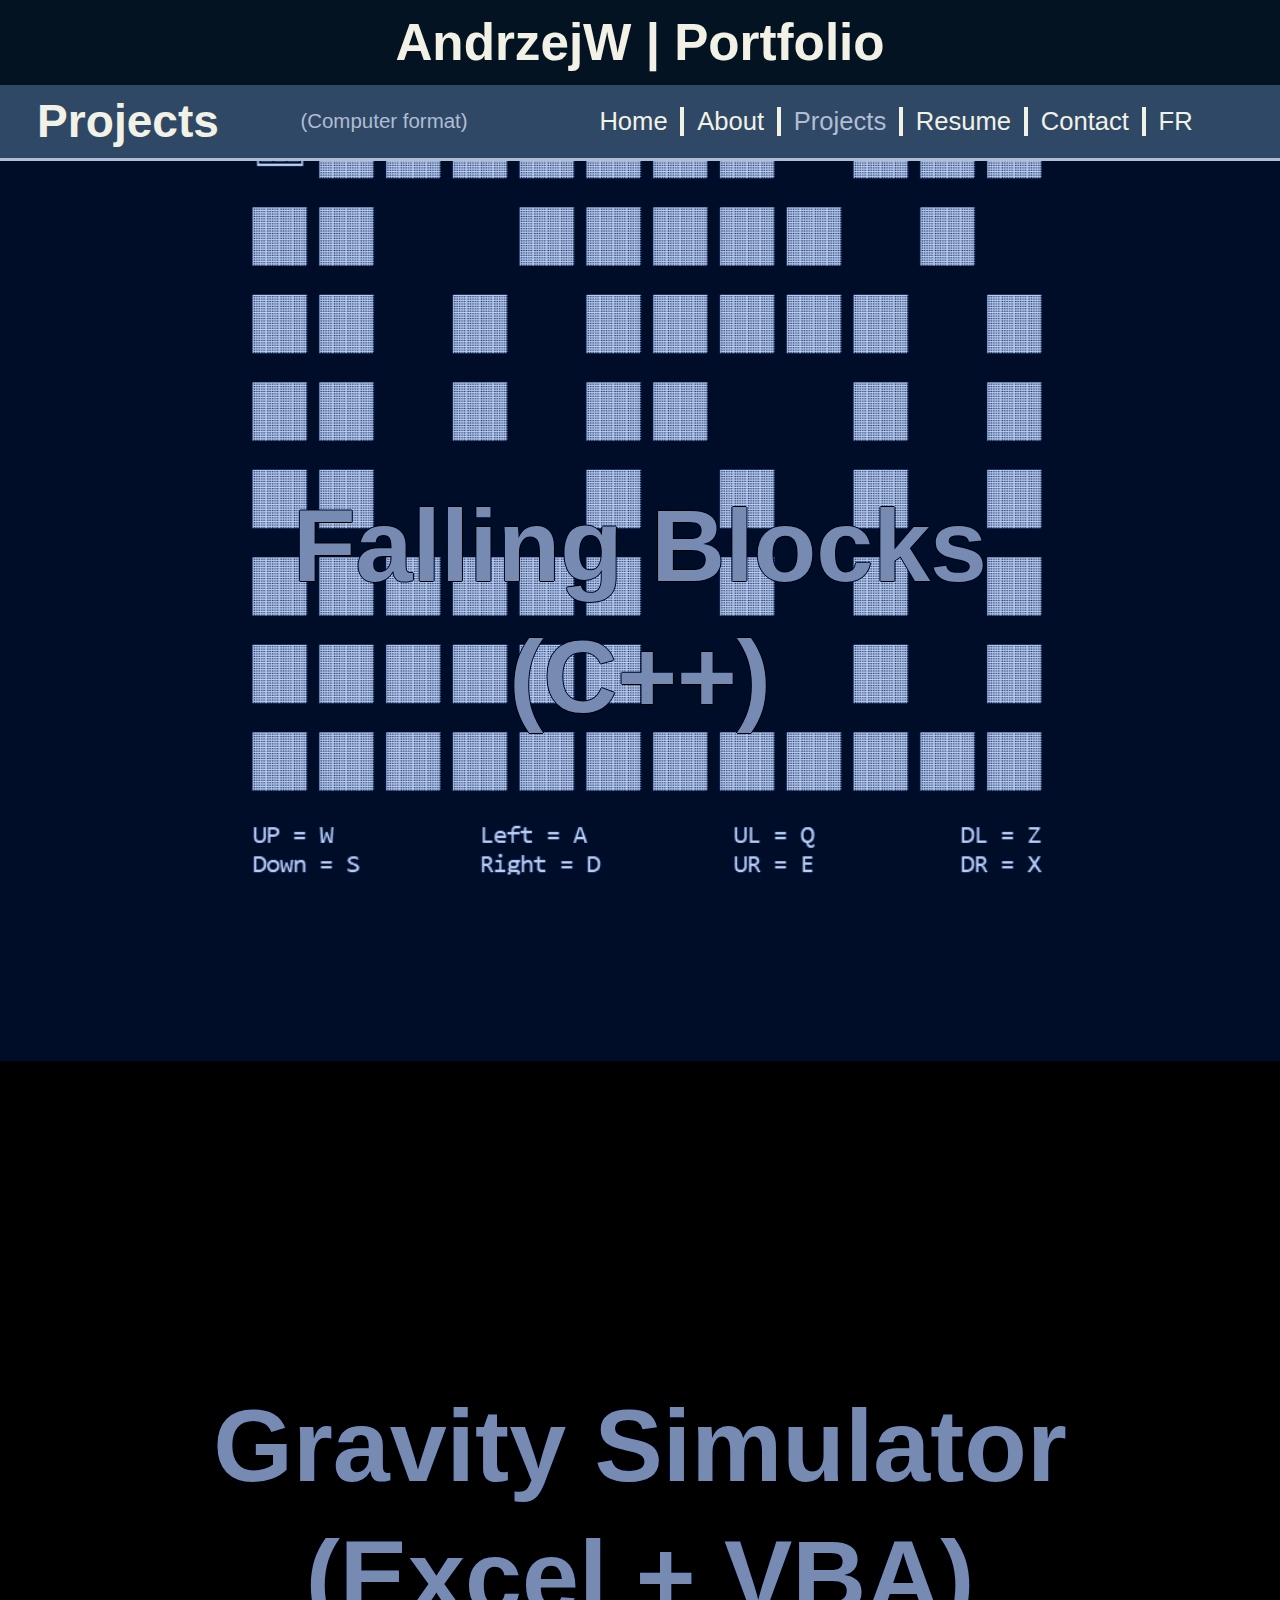
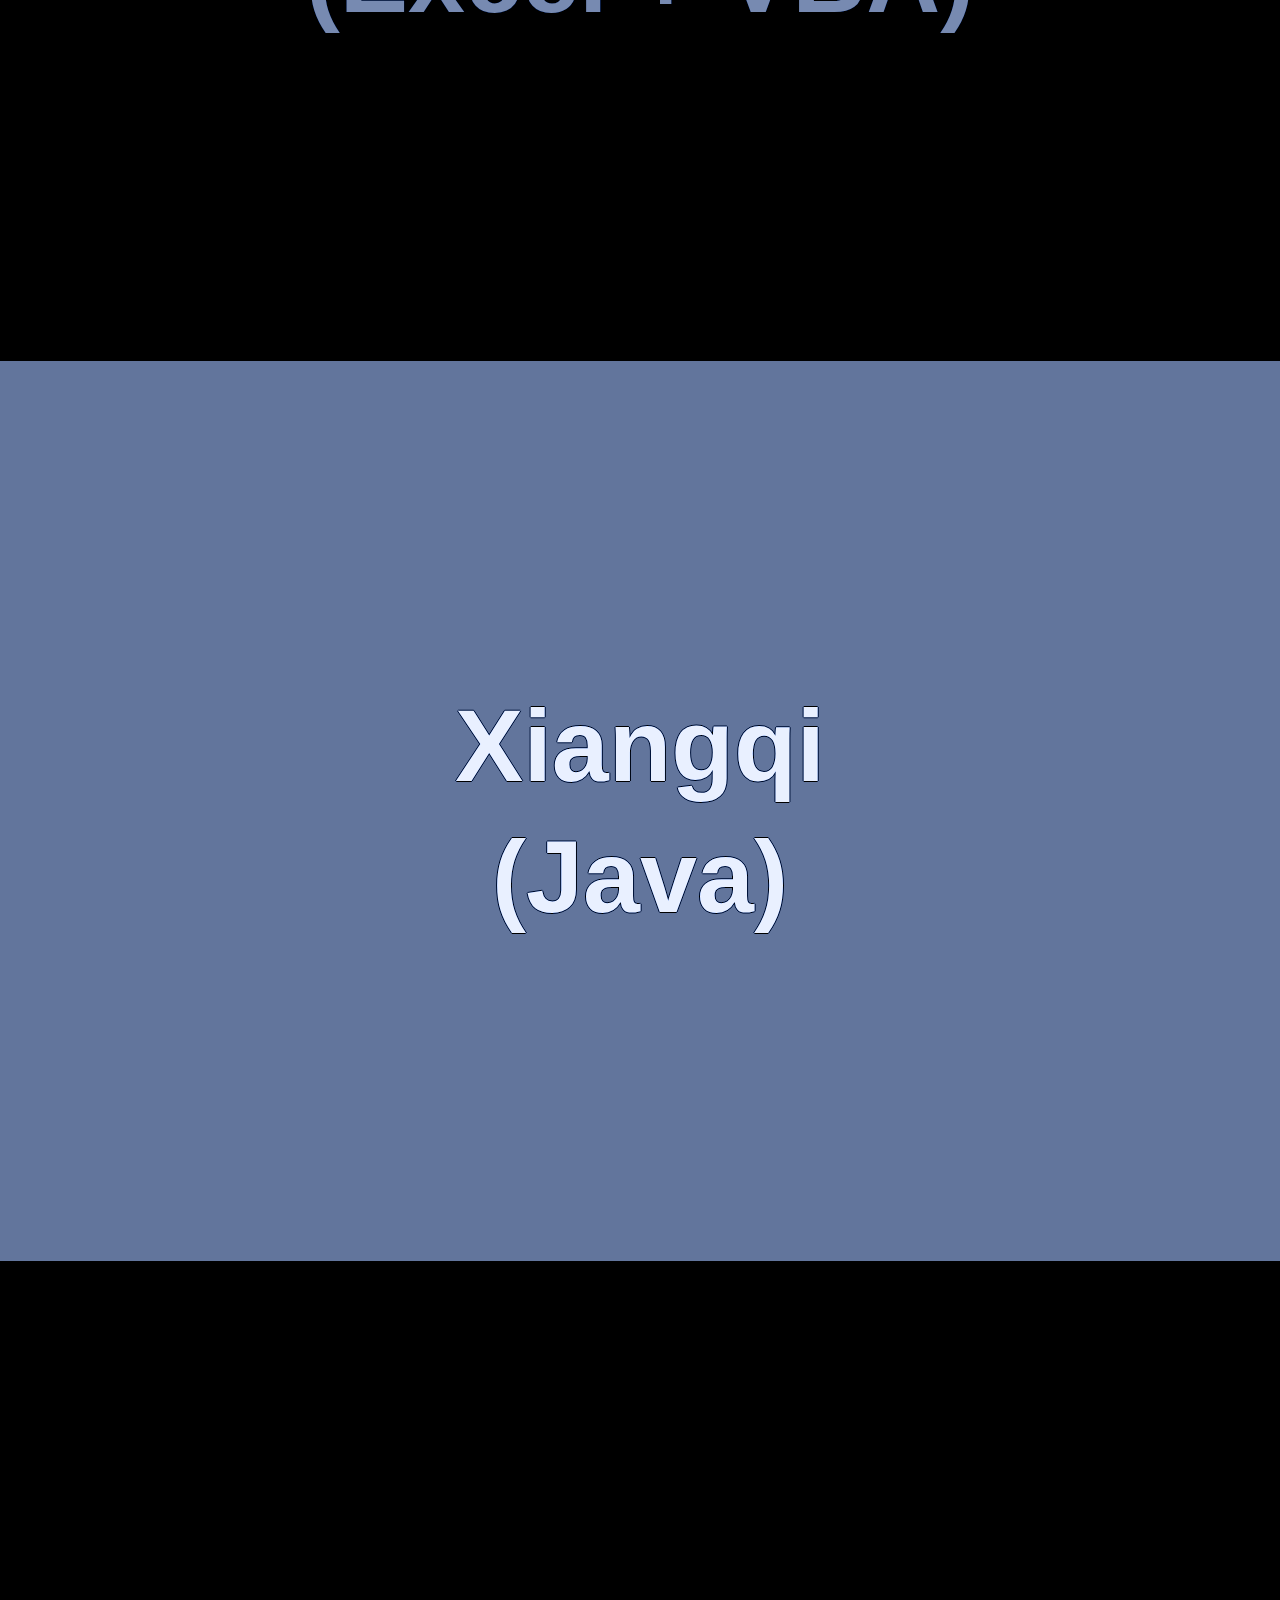
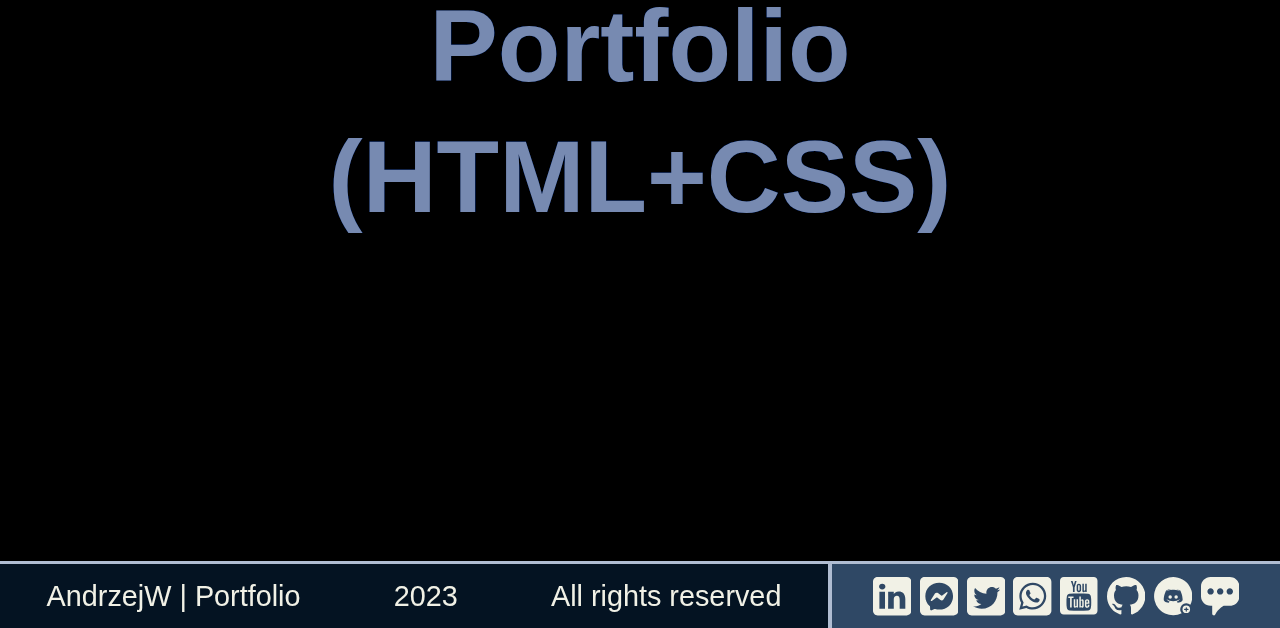
<file: projects.html>
<!-- Nom : Andrzej Wisniowski -->
<!DOCTYPE html>
<html lang="en">
  <head>
    <meta charset="UTF-8" />
    <meta
      http-equiv="X-UA-Compatible"
      content="IE=edge" />
    <meta
      name="viewport"
      content="width=device-width, initial-scale=1.0" />
    <link
      rel="stylesheet"
      href="./CSS/style.css" />
    <link
      rel="icon"
      type="image/x-icon"
      href="/icons/favicon.ico" />

    <title>AndrzejW | Portfolio</title>
  </head>

  <body>
    <header>
      <h1 id="website-name">AndrzejW | Portfolio</h1>
    </header>
    <nav>
      <input
        type="checkbox"
        name="hamburger-switch"
        id="hamburger-switch" />
      <h2 class="page-title">
        <a
          class="return-to-top"
          href="#website-name"
          >Projects</a
        >
      </h2>
      <ul class="format">
        <li class="cellphone">(Cellphone format)</li>
        <li class="tablet">(Tablet format)</li>
        <li class="computer">(Computer format)</li>
      </ul>
      <label
        class="hamburger-label"
        for="hamburger-switch"></label>
      <ul class="hamburger">
        <li
          class="hamburger-dot"
          id="dot1"></li>
        <li
          class="hamburger-dot"
          id="dot2"></li>
        <li
          class="hamburger-dot"
          id="dot3"></li>
        <li
          class="hamburger-dot"
          id="dot4"></li>
        <li
          class="hamburger-dot"
          id="dot5"></li>
        <li
          class="hamburger-dot"
          id="dot6"></li>
        <li
          class="hamburger-dot"
          id="dot7"></li>
        <li
          class="hamburger-dot"
          id="dot8"></li>
        <li
          class="hamburger-dot"
          id="dot9"></li>
      </ul>
      <ul class="nav-bar">
        <li class="nav-button separating-bar">
          <a
            class="nav-link"
            href="./index.html"
            >Home</a
          >
        </li>
        <li class="nav-button separating-bar">
          <a
            class="nav-link"
            href="./about.html"
            >About</a
          >
        </li>
        <li class="nav-button separating-bar">
          <a
            class="return-to-top"
            href="#website-name"
            ><span id="current-page">Projects</span></a
          >
        </li>
        <li class="nav-button separating-bar">
          <a
            class="nav-link"
            href="./Files/2023-02-11_EN_Andrzej Wisniowski - CV (MS).pdf"
            target="_blank"
            >Resume</a
          >
        </li>
        <li class="nav-button separating-bar">
          <a
            class="nav-link"
            href="#social-bar"
            >Contact</a
          >
        </li>
        <li class="nav-button">
          <a
            class="nav-link"
            href="./projects-fr.html"
            >FR</a
          >
        </li>
      </ul>
    </nav>
    <main id="main-projects">
      <a
        class="section-projects"
        href="https://www.youtube.com/watch?v=VTKEyFoqYvA"
        target="_blank">
        <section id="section1-projects">
          <h2 class="section-title">Falling Blocks</h2>
          <h2 class="section-title">(C++)</h2>
        </section>
      </a>
      <a
        class="section-projects"
        href="https://www.youtube.com/watch?v=o7NYhwJWJao"
        target="_blank">
        <section id="section2-projects">
          <h2 class="section-title">Gravity Simulator</h2>
          <h2 class="section-title">(Excel + VBA)</h2>
        </section>
      </a>
      <section id="section3-projects">
        <h2 class="section-title">Xiangqi</h2>
        <h2 class="section-title">(Java)</h2>
      </section>
      <a
        class="section-projects"
        href="https://www.youtube.com/watch?v=i_xU-yhN8O4"
        target="_blank">
        <section id="section4-projects">
          <h2 class="section-title">Portfolio</h2>
          <h2 class="section-title">(HTML+CSS)</h2>
        </section>
      </a>
    </main>
    <footer>
      <ul id="social-bar">
        <li class="social-button linkedin">
          <a
            class="social-link"
            href="https://www.linkedin.com/in/andrzej-wisniowski-77234376/"
            target="_blank">
            <svg
              class="icon"
              viewBox="0 0 512 512">
              <path d="M449.446,0c34.525,0 62.554,28.03 62.554,62.554l0,386.892c0,34.524 -28.03,62.554 -62.554,62.554l-386.892,0c-34.524,0 -62.554,-28.03 -62.554,-62.554l0,-386.892c0,-34.524 28.029,-62.554 62.554,-62.554l386.892,0Zm-288.985,423.278l0,-225.717l-75.04,0l0,225.717l75.04,0Zm270.539,0l0,-129.439c0,-69.333 -37.018,-101.586 -86.381,-101.586c-39.804,0 -57.634,21.891 -67.617,37.266l0,-31.958l-75.021,0c0.995,21.181 0,225.717 0,225.717l75.02,0l0,-126.056c0,-6.748 0.486,-13.492 2.474,-18.315c5.414,-13.475 17.767,-27.434 38.494,-27.434c27.135,0 38.007,20.707 38.007,51.037l0,120.768l75.024,0Zm-307.552,-334.556c-25.674,0 -42.448,16.879 -42.448,39.002c0,21.658 16.264,39.002 41.455,39.002l0.484,0c26.165,0 42.452,-17.344 42.452,-39.002c-0.485,-22.092 -16.241,-38.954 -41.943,-39.002Z" />
            </svg>
          </a>
        </li>
        <li class="social-button messenger">
          <a
            class="social-link"
            href="http://m.me/andrzej.wisniowski.33/"
            target="_blank">
            <svg
              class="icon"
              viewBox="0 0 512 512">
              <path d="M449.446,0c34.525,0 62.554,28.03 62.554,62.554l0,386.892c0,34.524 -28.03,62.554 -62.554,62.554l-386.892,0c-34.524,0 -62.554,-28.03 -62.554,-62.554l0,-386.892c0,-34.524 28.029,-62.554 62.554,-62.554l386.892,0Zm-193.446,75.784c-104.225,0 -185,76.346 -185,179.455c0,53.937 22.111,100.54 58.106,132.739c3.014,2.716 4.839,6.476 4.988,10.533l1.005,32.906c0.335,10.497 11.166,17.309 20.771,13.102l36.701,-16.191c3.127,-1.377 6.589,-1.638 9.865,-0.745c16.861,4.652 34.841,7.11 53.564,7.11c104.225,0 185,-76.346 185,-179.454c0,-103.074 -80.721,-179.403 -185,-179.455Zm-111.074,231.94l54.345,-86.21c8.636,-13.697 27.174,-17.122 40.127,-7.407l43.216,32.421c3.983,2.979 9.418,2.942 13.364,-0.036l58.366,-44.297c7.779,-5.917 17.979,3.425 12.73,11.689l-54.309,86.172c-8.636,13.698 -27.172,17.122 -40.126,7.407l-43.216,-32.421c-3.984,-2.979 -9.418,-2.941 -13.363,0.037l-58.404,44.333c-7.753,5.898 -17.911,-3.362 -12.73,-11.688Z" />
            </svg>
          </a>
        </li>
        <li class="social-button twitter">
          <a
            class="social-link"
            href="https://twitter.com/cryptoblivious"
            target="_blank">
            <svg
              class="icon"
              viewBox="0 0 512 512">
              <path d="M449.446,0c34.525,0 62.554,28.03 62.554,62.554l0,386.892c0,34.524 -28.03,62.554 -62.554,62.554l-386.892,0c-34.524,0 -62.554,-28.03 -62.554,-62.554l0,-386.892c0,-34.524 28.029,-62.554 62.554,-62.554l386.892,0Zm-253.927,424.544c135.939,0 210.268,-112.643 210.268,-210.268c0,-3.218 0,-6.437 -0.153,-9.502c14.406,-10.421 26.973,-23.448 36.935,-38.314c-13.18,5.824 -27.433,9.809 -42.452,11.648c15.326,-9.196 26.973,-23.602 32.49,-40.92c-14.252,8.429 -30.038,14.56 -46.896,17.931c-13.487,-14.406 -32.644,-23.295 -53.946,-23.295c-40.767,0 -73.87,33.104 -73.87,73.87c0,5.824 0.613,11.494 1.992,16.858c-61.456,-3.065 -115.862,-32.49 -152.337,-77.241c-6.284,10.881 -9.962,23.601 -9.962,37.088c0,25.594 13.027,48.276 32.95,61.456c-12.107,-0.307 -23.448,-3.678 -33.41,-9.196l0,0.92c0,35.862 25.441,65.594 59.311,72.49c-6.13,1.686 -12.72,2.606 -19.464,2.606c-4.751,0 -9.348,-0.46 -13.946,-1.38c9.349,29.426 36.628,50.728 68.965,51.341c-25.287,19.771 -57.164,31.571 -91.8,31.571c-5.977,0 -11.801,-0.306 -17.625,-1.073c32.337,21.15 71.264,33.41 112.95,33.41Z" />
            </svg>
          </a>
        </li>
        <li class="social-button phone">
          <a
            class="social-link"
            href="tel:+1-579-361-2220"
            target="_blank">
            <svg
              class="icon"
              viewBox="0 0 512 512">
              <path d="M449.446,0c34.525,0 62.554,28.03 62.554,62.554l0,386.892c0,34.524 -28.03,62.554 -62.554,62.554l-386.892,0c-34.524,0 -62.554,-28.03 -62.554,-62.554l0,-386.892c0,-34.524 28.029,-62.554 62.554,-62.554l386.892,0Zm-58.673,127.703c-33.842,-33.881 -78.847,-52.548 -126.798,-52.568c-98.799,0 -179.21,80.405 -179.249,179.234c-0.013,31.593 8.241,62.428 23.927,89.612l-25.429,92.884l95.021,-24.925c26.181,14.28 55.659,21.807 85.658,21.816l0.074,0c98.789,0 179.206,-80.413 179.247,-179.243c0.018,-47.895 -18.61,-92.93 -52.451,-126.81Zm-126.797,275.782l-0.06,0c-26.734,-0.01 -52.954,-7.193 -75.828,-20.767l-5.441,-3.229l-56.386,14.792l15.05,-54.977l-3.542,-5.637c-14.913,-23.72 -22.791,-51.136 -22.779,-79.287c0.033,-82.142 66.867,-148.971 149.046,-148.971c39.793,0.014 77.199,15.531 105.329,43.692c28.128,28.16 43.609,65.592 43.594,105.4c-0.034,82.149 -66.866,148.983 -148.983,148.984Zm81.721,-111.581c-4.479,-2.242 -26.499,-13.075 -30.604,-14.571c-4.105,-1.495 -7.091,-2.241 -10.077,2.241c-2.986,4.483 -11.569,14.572 -14.182,17.562c-2.612,2.988 -5.225,3.364 -9.703,1.12c-4.479,-2.241 -18.91,-6.97 -36.017,-22.23c-13.314,-11.876 -22.304,-26.542 -24.916,-31.026c-2.612,-4.484 -0.279,-6.908 1.963,-9.14c2.016,-2.007 4.48,-5.232 6.719,-7.847c2.24,-2.615 2.986,-4.484 4.479,-7.472c1.493,-2.99 0.747,-5.604 -0.374,-7.846c-1.119,-2.241 -10.077,-24.288 -13.809,-33.256c-3.635,-8.733 -7.327,-7.55 -10.077,-7.688c-2.609,-0.13 -5.598,-0.158 -8.583,-0.158c-2.986,0 -7.839,1.121 -11.944,5.604c-4.105,4.484 -15.675,15.32 -15.675,37.364c0,22.046 16.048,43.342 18.287,46.332c2.24,2.99 31.582,48.227 76.511,67.627c10.685,4.615 19.028,7.371 25.533,9.434c10.728,3.41 20.492,2.929 28.209,1.775c8.605,-1.285 26.499,-10.833 30.231,-21.295c3.732,-10.464 3.732,-19.431 2.612,-21.298c-1.119,-1.869 -4.105,-2.99 -8.583,-5.232Z" />
            </svg>
          </a>
        </li>
        <li class="social-button youtube">
          <a
            class="social-link"
            href="https://www.youtube.com/channel/UCTcXslba65WjAtPqwDMxt0g"
            target="_blank">
            <svg
              class="icon"
              viewBox="0 0 512 512">
              <path d="M 50 0 C 22.3 0 -9.483155e-017 22.3 0 50 L 0 450 C 0 477.7 22.3 500 50 500 L 450 500 C 477.7 500 500 477.7 500 450 L 500 50 C 500 22.3 477.7 -9.483155e-017 450 0 L 50 0 z M 144.53125 51.8125 L 168.0625 51.8125 L 183.96875 110.46875 L 199.21875 51.8125 L 221.84375 51.8125 L 194.9375 140.6875 L 194.9375 201.21875 L 172.5625 201.21875 L 172.5625 140.6875 C 170.53479 129.97328 166.04986 114.27564 158.875 93.4375 C 154.15626 79.575834 149.24512 65.670514 144.53125 51.8125 z M 251.8125 88.53125 C 261.92182 88.53125 269.79455 92.32326 275.375 99.9375 C 279.60446 105.56298 281.625 114.28782 281.625 126.1875 L 281.625 165.15625 C 281.625 176.98899 279.60446 185.77304 275.375 191.34375 C 269.79455 198.93608 261.92182 202.75 251.8125 202.75 C 241.76404 202.75 233.92055 198.93608 228.34375 191.34375 C 224.05222 185.77304 222.03125 176.98899 222.03125 165.15625 L 222.03125 126.1875 C 222.03125 114.2866 224.05222 105.56298 228.34375 99.9375 C 233.91933 92.32326 241.76282 88.53125 251.8125 88.53125 z M 298.21875 89.875 L 318.34375 89.875 L 318.34375 171.84375 C 318.34375 176.57101 318.35033 179.02783 318.59375 179.6875 C 319.03921 182.8106 320.60443 184.40625 323.3125 184.40625 C 327.346 184.40625 331.59327 181.28677 336.0625 174.96875 L 336.0625 89.875 L 356.21875 89.875 L 356.21875 201.21875 L 336.0625 201.21875 L 336.0625 189.0625 C 328.03323 198.2675 320.35865 202.75 313 202.75 C 306.50672 202.75 302.04313 200.10762 300.03125 194.46875 C 298.91759 191.0937 298.21875 185.76513 298.21875 177.90625 L 298.21875 89.875 z M 251.8125 106.6875 C 245.30826 106.6875 242.1875 111.8246 242.1875 122.125 L 242.1875 168.96875 C 242.1875 179.27159 245.30826 184.40625 251.8125 184.40625 C 258.31674 184.40625 261.4375 179.27159 261.4375 168.96875 L 261.4375 122.125 C 261.4375 111.8246 258.31795 106.6875 251.8125 106.6875 z M 243.71875 219.4375 C 246.26129 219.4375 248.80242 219.4375 251.34375 219.4375 C 253.88386 219.4375 256.42742 219.4375 258.96875 219.4375 C 297.7264 219.4375 336.62251 219.73729 375.0625 224.03125 C 392.35642 225.96402 406.71041 238.93102 410.75 256.5 C 416.49963 281.52135 416.46875 308.80237 416.46875 334.5625 L 416.46875 335.65625 C 416.46632 361.09628 416.35558 387.98786 410.6875 412.65625 C 406.64669 430.22402 392.26388 443.19345 374.96875 445.125 C 336.4886 449.42627 297.5815 449.6875 258.78125 449.6875 C 256.28131 449.6875 253.78119 449.68993 251.28125 449.6875 C 248.78496 449.68993 246.27998 449.6875 243.78125 449.6875 C 204.97978 449.6875 166.07633 449.42627 127.59375 445.125 C 110.29862 443.19345 95.915805 430.22402 91.875 412.65625 C 86.261689 388.23007 86.127434 361.6548 86.125 336.4375 L 86.125 334.5625 C 86.125 308.80237 86.187872 281.52135 91.9375 256.5 C 95.978305 238.93102 110.36112 225.96402 127.65625 224.03125 C 166.0938 219.73607 204.96232 219.4375 243.71875 219.4375 z M 110.75 260.53125 L 110.75 281.34375 L 134.25 281.34375 L 134.25 408.40625 L 156.46875 408.40625 L 156.46875 281.34375 L 180.375 281.34375 L 180.375 260.53125 L 110.75 260.53125 z M 257.96875 260.53125 L 257.96875 408.40625 L 277.9375 408.40625 L 277.9375 397.71875 C 284.60726 405.97197 291.46553 409.90625 298.5625 409.90625 C 306.50901 409.90625 311.82236 405.72118 314.5 397.53125 C 315.82178 392.85998 316.53125 385.50945 316.53125 375.3125 L 316.53125 331.46875 C 316.53125 321.04299 315.823 313.74643 314.5 309.3125 C 311.82236 301.06171 306.50901 296.875 298.5625 296.875 C 291.22089 296.875 284.38331 300.87938 277.9375 308.8125 L 277.9375 260.53125 L 257.96875 260.53125 z M 362.125 296.875 C 351.93657 296.875 343.99272 300.64629 338.21875 308.1875 C 333.97956 313.75943 332.0625 322.35068 332.0625 334.125 L 332.0625 372.71875 C 332.0625 384.42613 334.2259 393.11149 338.46875 398.625 C 344.2415 406.15161 352.1822 409.90625 362.625 409.90625 C 373.05076 409.90625 381.26287 405.9676 386.78125 397.96875 C 389.21304 394.43791 390.77174 390.43393 391.4375 386 C 391.62493 384.00881 391.84375 379.57772 391.84375 373.15625 L 391.84375 370.21875 L 371.5 370.21875 C 371.5 378.22612 371.24385 382.6619 371.0625 383.75 C 369.92207 389.0919 367.04699 391.78125 362.125 391.78125 C 355.26659 391.78125 351.9375 386.6657 351.9375 376.46875 L 351.9375 356.9375 L 391.84375 356.9375 L 391.84375 334.125 C 391.84375 322.35068 389.86827 313.75943 385.6875 308.1875 C 380.0961 300.64629 372.1406 296.875 362.125 296.875 z M 183.28125 298.21875 L 183.28125 385.34375 C 183.28125 393.11987 183.94437 398.38143 185.03125 401.71875 C 187.02853 407.29677 191.47504 409.90625 197.90625 409.90625 C 205.24542 409.90625 212.78319 405.47777 220.71875 396.375 L 220.71875 408.40625 L 240.6875 408.40625 L 240.6875 298.21875 L 220.71875 298.21875 L 220.71875 382.4375 C 216.28725 388.69101 212.10048 391.75 208.09375 391.75 C 205.42584 391.75 203.89188 390.18643 203.40625 387.09375 C 203.22125 386.43408 203.21875 384.02232 203.21875 379.34375 L 203.21875 298.21875 L 183.28125 298.21875 z M 287.875 314.84375 C 293.63315 314.84375 296.5625 319.92147 296.5625 329.875 L 296.5625 376.90625 C 296.5625 386.85978 293.63315 391.75 287.875 391.75 C 284.59245 391.75 281.27847 390.18107 277.9375 386.84375 L 277.9375 319.6875 C 281.27847 316.394 284.59367 314.84375 287.875 314.84375 z M 361.96875 314.84375 C 368.57766 314.84375 371.90747 319.93414 371.90625 330.125 L 371.90625 340.3125 L 351.9375 340.3125 L 351.9375 330.125 C 351.9375 319.93536 355.29168 314.84375 361.96875 314.84375 z" />
            </svg>
          </a>
        </li>
        <li class="social-button github">
          <a
            class="social-link"
            href="https://github.com/cryptoblivious"
            target="_blank">
            <svg
              class="icon"
              viewBox="0 0 1024 1024">
              <path
                transform="scale(64)"
                d="M8 0C3.58 0 0 3.58 0 8C0 11.54 2.29 14.53 5.47 15.59C5.87 15.66 6.02 15.42 6.02 15.21C6.02 15.02 6.01 14.39 6.01 13.72C4 14.09 3.48 13.23 3.32 12.78C3.23 12.55 2.84 11.84 2.5 11.65C2.22 11.5 1.82 11.13 2.49 11.12C3.12 11.11 3.57 11.7 3.72 11.94C4.44 13.15 5.59 12.81 6.05 12.6C6.12 12.08 6.33 11.73 6.56 11.53C4.78 11.33 2.92 10.64 2.92 7.58C2.92 6.71 3.23 5.99 3.74 5.43C3.66 5.23 3.38 4.41 3.82 3.31C3.82 3.31 4.49 3.1 6.02 4.13C6.66 3.95 7.34 3.86 8.02 3.86C8.7 3.86 9.38 3.95 10.02 4.13C11.55 3.09 12.22 3.31 12.22 3.31C12.66 4.41 12.38 5.23 12.3 5.43C12.81 5.99 13.12 6.7 13.12 7.58C13.12 10.65 11.25 11.33 9.47 11.53C9.76 11.78 10.01 12.26 10.01 13.01C10.01 14.08 10 14.94 10 15.21C10 15.42 10.15 15.67 10.55 15.59C13.71 14.53 16 11.53 16 8C16 3.58 12.42 0 8 0Z" />
            </svg>
          </a>
        </li>
        <li class="social-button discord">
          <a
            class="social-link"
            href="https://discordapp.com/users/289173015080730624/"
            target="_blank">
            <svg
              class="icon"
              viewBox="0 0 64 64">
              <path d="M53.83,47.52a6.34,6.34,0,1,0,6.33,6.34A6.34,6.34,0,0,0,53.83,47.52ZM56.63,55l-1.82,0,0,1.83a1,1,0,0,1-1,1h0a1,1,0,0,1-1-1l0-1.75-1.75,0h0a1,1,0,0,1,0-2l1.83,0,0-1.83a1,1,0,0,1,1-1h0a1,1,0,0,1,1,1l0,1.75,1.75,0h0a1,1,0,0,1,1,1A1,1,0,0,1,56.63,55ZM39.79,33.21a2.89,2.89,0,1,1-2.89-2.89A2.89,2.89,0,0,1,39.79,33.21Zm-9.93,0A2.89,2.89,0,1,1,27,30.32,2.89,2.89,0,0,1,29.86,33.21ZM32,.1A31.9,31.9,0,1,0,46.22,60.56a10.14,10.14,0,0,1,14.32-14.3A31.91,31.91,0,0,0,32,.1ZM47.72,38.74s-2.09,3.87-8,4.19a.21.21,0,0,1-.2-.09l-1.33-1.71a.23.23,0,0,1,.07-.35c.88-.47,3.92-2.14,5-3.76A23.63,23.63,0,0,1,32,40.59,23.63,23.63,0,0,1,20.75,37c1.12,1.62,4.16,3.29,5,3.76a.23.23,0,0,1,.07.35l-1.33,1.71a.21.21,0,0,1-.2.09c-6-.32-8-4.19-8-4.19-.37-6.46,3-14.2,3.67-15.69a1.05,1.05,0,0,1,.36-.42,14.66,14.66,0,0,1,7.45-2.41l.06.23c-4.25,1.15-5.91,2.54-6.45,3.11a.06.06,0,0,0,.08.1C25.78,21.3,32,21.43,32,21.43s6.22-.13,10.55,2.23a.06.06,0,0,0,.08-.1c-.54-.57-2.2-2-6.45-3.11l.07-.23a14.66,14.66,0,0,1,7.44,2.41,1.05,1.05,0,0,1,.36.42C44.73,24.54,48.09,32.28,47.72,38.74Z" />
            </svg>
          </a>
        </li>
        <li class="social-button sms">
          <a
            class="social-link"
            href="sms:+1-579-361-2220"
            target="_blank">
            <svg
              class="icon"
              viewBox="0 0 512 512">
              <path d="M385.024,0H126.976C56.96,0,0,56.96,0,126.976v130.048C0,327.04,56.96,384,126.976,384h22.357v106.667c0,10.048,6.997,18.709,16.811,20.843c1.515,0.341,3.029,0.491,4.523,0.491c8.213,0,15.893-4.757,19.413-12.48C218.645,436.8,286.4,394.347,304.235,384h80.789C455.04,384,512,327.04,512,257.024V126.976C512,56.96,455.04,0,385.024,0zM128,234.667c-23.573,0-42.667-19.093-42.667-42.667s19.093-42.667,42.667-42.667c23.573,0,42.667,19.093,42.667,42.667S151.573,234.667,128,234.667z M256,234.667c-23.573,0-42.667-19.093-42.667-42.667s19.093-42.667,42.667-42.667s42.667,19.093,42.667,42.667S279.573,234.667,256,234.667z M384,234.667c-23.573,0-42.667-19.093-42.667-42.667s19.093-42.667,42.667-42.667c23.573,0,42.667,19.093,42.667,42.667S407.573,234.667,384,234.667z" />
            </svg>
          </a>
        </li>
      </ul>
      <ul class="footer-info">
        <li class="author">AndrzejW | Portfolio</li>
        <li class="date">2023</li>
        <li class="copyright">All rights reserved</li>
      </ul>
    </footer>
  </body>
</html>
</file>
<file: CSS/style.css>
/* Nom : Andrzej Wisniowski */
*,
*::after,
*::before {
    box-sizing: inherit;
    list-style: none;
    margin: 0;
    padding: 0;
}

a:link {
    color: var(--secondary-dark);
}

a:visited {
    color: var(--secondary-med);
}

.author,
.copyright,
.date {
    font-size: 0.75em;
    flex: 1 1 auto;
    text-align: center;
}

#back-to-top-button-sec1,
#back-to-top-button-sec1:hover,
#back-to-top-button-sec2,
#back-to-top-button-sec2:hover,
#back-to-top-button-sec3,
#back-to-top-button-sec3:hover,
#back-to-top-button-sec4,
#back-to-top-button-sec4:hover,
#section1-home,
#section2-home,
#section3-home,
#section4-home,
.nav-link,
.nav-link:hover,
#read-less-button-sec1,
#read-less-button-sec2,
#read-less-button-sec3,
#read-less-button-sec4,
#read-less-button-sec1:hover,
#read-less-button-sec2:hover,
#read-less-button-sec3:hover,
#read-less-button-sec4:hover,
#read-more-button-sec1,
#read-more-button-sec2,
#read-more-button-sec3,
#read-more-button-sec4,
#read-more-button-sec1:hover,
#read-more-button-sec2:hover,
#read-more-button-sec3:hover,
#read-more-button-sec4:hover,
.social-link,
.social-link:hover,
.icon,
.icon:hover {
    transition: 0.3s ease;
}

#back-to-top-sec1,
#back-to-top-sec3,
#back-to-top-sec4,
#back-to-top-sec2,
.computer,
#hamburger-switch,
#max-height-sec1,
#max-height-sec2,
#max-height-sec3,
#max-height-sec4,
#max-height-sec1:checked~* #read-more-sec1,
#max-height-sec2:checked~* #read-more-sec2,
#max-height-sec3:checked~* #read-more-sec3,
#max-height-sec4:checked~* #read-more-sec4,
#read-less-sec1,
#read-less-sec2,
#read-less-sec3,
#read-less-sec4,
.nav-bar,
.tablet {
    display: none;
}

#back-to-top-button-sec1,
#back-to-top-button-sec2,
#back-to-top-button-sec3,
#back-to-top-button-sec4,
#read-less-button-sec1,
#read-less-button-sec2,
#read-less-button-sec3,
#read-less-button-sec4,
#read-more-button-sec1,
#read-more-button-sec2,
#read-more-button-sec3,
#read-more-button-sec4 {
    background-color: var(--secondary-dark);
    border: 0.25vw solid var(--secondary-med);
    border-radius: 20px;
    font-size: 1em;
    padding: 2vw;
}

#back-to-top-button-sec1:hover,
#back-to-top-button-sec2:hover,
#back-to-top-button-sec3:hover,
#back-to-top-button-sec4:hover,
#read-less-button-sec1:hover,
#read-less-button-sec2:hover,
#read-less-button-sec3:hover,
#read-less-button-sec4:hover,
#read-more-button-sec1:hover,
#read-more-button-sec2:hover,
#read-more-button-sec3:hover,
#read-more-button-sec4:hover {
    cursor: pointer;
    transform: scale(var(--scale-up));
}

#back-to-top-button-sec1:link,
#back-to-top-button-sec2:link,
#back-to-top-button-sec3:link,
#back-to-top-button-sec4:link,
#back-to-top-button-sec1:visited,
#back-to-top-button-sec2:visited,
#back-to-top-button-sec3:visited,
#back-to-top-button-sec4:visited,
.nav-link:link,
.nav-link:visited,
.return-to-top:link,
.return-to-top:visited,
.secret:link,
.social-link:link,
.social-link:visited {
    color: var(--secondary-light);
}

#back-to-top-button-sec1,
#back-to-top-button-sec2,
#back-to-top-button-sec3,
#back-to-top-button-sec4,
.nav-link,
.return-to-top,
.secret,
.section-projects,
.social-link {
    text-decoration: none;
}

#back-to-top-sec1,
#back-to-top-sec2,
#back-to-top-sec3,
#back-to-top-sec4 {
    grid-row: 5/6;
}

body {
    display: grid;
    grid-template-areas: "header""nav""main""footer";
    min-height: 100vh;
    overscroll-behavior-x: none;
}

.boldened{
    font-weight: bolder;
}

#current-page {
    color: var(--secondary-med);
    transform: scale(1.15);
    z-index: 98;
}

#dot1,
#dot2,
#dot3,
#dot4,
#dot5,
#dot6,
#dot7,
#dot8,
#dot9,
.hamburger {
    transition: 0.666s ease;
}

#dot1,
#dot3,
#dot7,
#dot9 {
    z-index: 1;
}

#dot2,
#dot4,
#dot6,
#dot8 {
    z-index: 2;
}

#dot5 {
    z-index: 0;
}

.easter-egg:active{
    color:fuchsia;
}

.easter-egg:hover{
    cursor: pointer;
}

footer {
    border-top: 0.25vw solid var(--secondary-med);
    grid-area: footer;
}

.footer-info {
    align-items: center;
    display: flex;
    padding: 3vw 0;
}

.format {
    color: var(--secondary-med);
    font-size: 0.5em;
    grid-area: format;
}

p+p {
    padding-top: 1vw;
}

.hamburger {
    display: flex;
    flex-wrap: wrap;
    gap: 0.5vw;
    grid-area: hamburger;
    height: 5vw;
    width: 5vw;
}

.hamburger-label:hover {
    cursor: pointer;
}

.hamburger-label:hover~.hamburger {
    transform: scale(var(--scale-up));
}

.hamburger-label:hover~.hamburger .hamburger-dot {
    background-color: var(--secondary-dark);
    cursor: pointer;
    transform: scale(var(--scale-up));
}

.hamburger-dot {
    background-color: white;
    height: 25%;
    width: 25%;
}

.hamburger-label {
    grid-area: hamburger;
    height: 5vw;
    width: 5vw;
}

#hamburger-switch:checked~.nav-bar,
.nav-button,
.social-button {
    display: flex;
}

#hamburger-switch:checked~.nav-bar{
    bottom: 0;
}
#hamburger-switch:checked~.hamburger {
    transform: rotate(180deg);
}

#hamburger-switch:checked~.hamburger #dot1 {
    background-color: var(--secondary-dark);
    transform: translate(80%, 80%) rotate(405deg) scale(2, -0.5);
}

#hamburger-switch:checked~.hamburger #dot2 {
    transform: scale(3.5, 0.5);
}

#hamburger-switch:checked~.hamburger #dot3 {
    background-color: var(--secondary-dark);
    transform: translate(-80%, 80%) rotate(495deg) scale(2, -0.5);
}

#hamburger-switch:checked~.hamburger #dot4 {
    transform: scale(0.5, 3);
}

#hamburger-switch:checked~.hamburger #dot5 {
    background-color: var(--primary-dark);
    transform: scale(3, 3);
}

#hamburger-switch:checked~.hamburger #dot6 {
    transform: scale(0.5, 3);
}

#hamburger-switch:checked~.hamburger #dot7 {
    background-color: var(--secondary-dark);
    transform: translate(80%, -80%) rotate(495deg) scale(2, -0.5);
}

#hamburger-switch:checked~.hamburger #dot8 {
    transform: scale(3.5, 0.5);
}

#hamburger-switch:checked~.hamburger #dot9 {
    background-color: var(--secondary-dark);
    transform: translate(-80%, -80%) rotate(405deg) scale(2, -0.5);
}

#hamburger-switch:checked~.hamburger-label:hover~.hamburger #dot1 {
    background-color: var(--secondary-dark);
    transform: translate(80%, 80%) rotate(405deg) scale(calc(2*var(--scale-up)), calc(-0.5*var(--scale-up)));
}

#hamburger-switch:checked~.hamburger-label:hover~.hamburger #dot2 {
    transform: scale(3.5, calc(0.5*1.25*var(--scale-up)));
}

#hamburger-switch:checked~.hamburger-label:hover~.hamburger #dot3 {
    background-color: var(--secondary-dark);
    transform: translate(-80%, 80%) rotate(495deg) scale(calc(2*var(--scale-up)), calc(-0.5*var(--scale-up)));
}

#hamburger-switch:checked~.hamburger-label:hover~.hamburger #dot4 {
    transform: scale(calc(0.5*1.25*var(--scale-up)), 3);
}

#hamburger-switch:checked~.hamburger-label:hover~.hamburger #dot5 {
    background-color: var(--primary-dark);
    transform: scale(calc(3*var(--scale-up)), calc(3*var(--scale-up)));
}

#hamburger-switch:checked~.hamburger-label:hover~.hamburger #dot6 {
    transform: scale(calc(0.5*1.25*var(--scale-up)), 3);
}

#hamburger-switch:checked~.hamburger-label:hover~.hamburger #dot7 {
    background-color: var(--secondary-dark);
    transform: translate(80%, -80%) rotate(495deg) scale(calc(2*var(--scale-up)), calc(-0.5*var(--scale-up)));
}

#hamburger-switch:checked~.hamburger-label:hover~.hamburger #dot8 {
    transform: scale(3.5, calc(0.5*1.25*var(--scale-up)));
}

#hamburger-switch:checked~.hamburger-label:hover~.hamburger #dot9 {
    background-color: var(--secondary-dark);
    transform: translate(-80%, -80%) rotate(405deg) scale(calc(2*var(--scale-up)), calc(-0.5*var(--scale-up)));
}

header {
    grid-area: header;
    padding: 1vw 0;
}

header,
#max-height-sec1:checked~* #read-less-sec1,
#max-height-sec2:checked~* #read-less-sec2,
#max-height-sec3:checked~* #read-less-sec3,
#max-height-sec4:checked~* #read-less-sec4,
#max-height-sec1:checked~* #back-to-top-sec1,
#max-height-sec2:checked~* #back-to-top-sec2,
#max-height-sec3:checked~* #back-to-top-sec3,
#max-height-sec4:checked~* #back-to-top-sec4,
#read-more-sec1,
#read-more-sec2,
#read-more-sec3,
#read-more-sec4,
#read-more-button-sec1,
#read-more-button-sec2,
#read-more-button-sec3,
#read-more-button-sec4 {
    display: flex;
    justify-content: center;
}

html {
    box-sizing: border-box;
    scroll-behavior: smooth;
}

.icon {
    fill: var(--secondary-light);
    height: inherit;
    width: inherit;
}

.italic{
    font-style: italic;
}

label {
    z-index: 3;
}

#main-about,
#main-home,
#main-projects {
    align-items: center;
    background-color: var(--primary-med);
    display: flex;
    flex-direction: column;
    grid-area: main;
}

#main-about,
#main-home {
    padding: 3vw;
}

#main-about {
    background-image: url(../Images/jeremy-bishop-G9i_plbfDgk-unsplash.jpg);
    background-size: cover;
    background-attachment: fixed;
}

#main-home {
    gap: 3vw;
}

#main-home .section-title {
    text-align: center;
}

#main-projects .section-title {
    font-size: 2em;
    text-shadow: -1px 0 black, 0 1px black, 1px 0 black, 0 -1px black;
}

#max-height-sec1:checked~#section1-home,
#max-height-sec2:checked~#section2-home,
#max-height-sec3:checked~#section3-home,
#max-height-sec4:checked~#section4-home {
    background-color: var(--primary-dark);
    border-color: var(--secondary-med);
    grid-template-areas:
        "section-image-frame"
        "section-title"
        "read-less-section"
        "section-text";
    grid-template-rows: repeat(3, auto) 1fr;
    transition: 0.666s ease;
}

#max-height-sec1:checked~* #read-more-sec1,
#max-height-sec2:checked~* #read-more-sec2,
#max-height-sec3:checked~* #read-more-sec3,
#max-height-sec4:checked~* #read-more-sec4 {
    grid-row: 4/5;
}

#max-height-sec3:checked~#section3-home {
    grid-area: sec2;
    left: 0;
    top: 0;
}

nav {
    align-items: center;
    background-color: var(--primary-light);
    border-bottom: 0.25vw solid var(--secondary-med);
    display: grid;
    grid-area: nav;
    grid-template-areas:
        "hamburger page-title format"
        "nav-bar empty empty";
    grid-template-columns: repeat(3,1fr);
    justify-items: center;
    padding: 1vw 0;
    position: sticky;
    top: 0;
    z-index: 99;
}

.nav-bar {
    align-items: center;
    flex-direction: column;
    grid-area: nav-bar;
}

.nav-button {
    justify-content: center;
    padding: 3vw 0;
    min-width: max-content;
    width: 100%;
}

.nav-button:hover>.nav-link,
.nav-link:hover {
    color: var(--secondary-dark);
    transform: translate(2vw,0);
}

.page-title,
.section-title {
    font-size: 1.25em;
}

.page-title{
    grid-area: page-title;
}

#read-less-button-sec1,
#read-less-button-sec2,
#read-less-button-sec3,
#read-less-button-sec4,
#read-more-button-sec1,
#read-more-button-sec2,
#read-more-button-sec3,
#read-more-button-sec4 {
    display: block;
}

#read-less-sec1,
#read-less-sec2,
#read-less-sec3,
#read-less-sec4 {
    grid-area: read-less-section;
}

#read-more-sec1,
#read-more-sec2,
#read-more-sec3,
#read-more-sec4 {
    align-self: flex-end;
    background-image: linear-gradient(to bottom, transparent 0%, var(--primary-med) 100%);
    grid-column: 1/2;
    grid-row: 3/4;
}

.return-to-top:hover {
    transform: none;
}

:root {
    --nav-height: 6vw;
    --primary-dark: #041322;
    --primary-light: #2F4865;
    --primary-med: #13264D;
    --secondary-dark: #00C6B8;
    --secondary-light: #F1F1E6;
    --secondary-med: #B0BDD2;
    --section-gap: 3vw;
    --scale-up: 1.2;

    background-color: var(--primary-dark);
    color: var(--secondary-light);
    font-family: 'Segoe UI', Tahoma, Geneva, Verdana, sans-serif;
    font-size: 4vw;
}

.secret:visited{
    color: fuchsia;
}

#section1-about,
#section1-projects,
#section2-projects,
#section3-projects,
#section4-projects {
    background-color: transparent;
    border: 0 none transparent;
    text-align: center;
}

#section1-about,
#section1-home,
#section2-home,
#section3-home,
#section4-home {
    gap: var(--section-gap);
    padding: 3vw;
}

#section1-about {
    display: flex;
    flex-direction: column;
}

.section-image {
    height: 100%;
    width: 100%;
}

#section1-home:hover,
#section2-home:hover,
#section3-home:hover,
#section4-home:hover {
    background-color: var(--primary-dark);
    border-color: var(--secondary-med);
}

#section1-home:hover #read-more-sec1,
#section2-home:hover #read-more-sec2,
#section3-home:hover #read-more-sec3,
#section4-home:hover #read-more-sec4 {
    background-image: linear-gradient(to bottom, transparent 0%, var(--primary-dark) 100%);
}

#section1-home,
#section2-home,
#section3-home,
#section4-home {
    border: 0.333vw solid var(--primary-light);
    border-radius: 20px;
    display: grid;
    grid-template-areas:
        "section-image-frame"
        "section-title"
        "section-text";
    grid-template-rows: repeat(2, auto) 20vw;
    max-width: 100%;
    width: 90vw;
}

#section1-projects,
#section2-projects,
#section3-projects,
#section4-projects {
    align-items: center;
    background: fixed no-repeat center/contain;
    display: flex;
    flex-direction: column;
    gap: 1vw;
    justify-content: center;
    mix-blend-mode: luminosity;
    min-height: 100vh;
    width: 100%;
}

#section1-projects:hover,
#section2-projects:hover,
#section4-projects:hover{
    mix-blend-mode: initial;

}

#section3-projects:hover{
    mix-blend-mode:color-dodge;
}

#social-bar {
    background-color: var(--primary-light);
    display: grid;
    gap: 5vw;
    grid-area: social-bar;
    grid-template-columns: repeat(4, auto);
    grid-template-rows: repeat(2, auto);
    justify-content: center;
    padding: 3vw 0;
}

.social-button {
    height: 14vw;
}

.section-image,
.section-image:hover {
    transition: 20s ease;
}

.section-image:hover {
    transform: scale(2);
}

.section-image-frame {
    border-radius: 20px;
    grid-area: section-image-frame;
    overflow: hidden;
    mix-blend-mode: luminosity;
}

.section-image-frame:hover {
    mix-blend-mode: initial;
}

.section-text {
    grid-area: section-text;
    overflow: hidden;
    text-align: justify;
}

.section-projects{
    width: 100%;
}

#section1-projects {
    background-color: #0C0C0C;
    background-image: url("../Images/jeudescases.png");
}

#section2-projects {
    background-color: black;
    background-image: url("../Images/gravitySimulation.png");
}

#section3-projects {
    background-color: #CE5C00;
    background-image: url("../Images/xiangQi.png");

}

#section4-projects {
    background-color: black;
    background-image: url("../Images/responsiveWebsite.png");
}

.section-title {
    grid-area: section-title;
    scroll-margin-top: 9vw;
}

.separating-bar {
    border-bottom: 0.333vw solid var(--secondary-light);
}

.social-button:hover>.social-link,
.social-link:hover {
    transform: translateY(-2vw);
}

.social-button:hover>.social-link>.icon,
.social-link:hover {
    fill: var(--secondary-dark);
}

.social-link {
    height: 100%;
}

#website-name {
    font-size: 1.5em;
}

@media screen and (min-width:768px) {

    #back-to-top-button-sec1,
    #back-to-top-button-sec2,
    #back-to-top-button-sec3,
    #back-to-top-button-sec4,
    #read-less-button-sec1,
    #read-less-button-sec2,
    #read-less-button-sec3,
    #read-less-button-sec4,
    #read-more-button-sec1,
    #read-more-button-sec2,
    #read-more-button-sec3,
    #read-more-button-sec4 {
        font-size: 0.5em;
        padding: 1vw;
    }

    .body-home {
        grid-template-areas: "header header"
            "nav nav"
            "main white-space"
            "footer footer";
        grid-template-columns: 60% 40%;
    }

    .cellphone,
    .hamburger,
    .hamburger-label {
        display: none;
    }

    footer {
        display: grid;
        grid-area: footer;
        grid-template-areas: "footer-info social-bar";
        grid-template-columns: 70% 30%;
    }

    .footer-info{
        border-right: 0.333vw solid var(--secondary-med);
        padding: 0;
    }

    #main-home {
        border-right: 0.333vw solid var(--secondary-med);
        display: grid;
        gap: 3vw 0;
        grid-template-columns: 50% 50%;
        grid-template-areas:
            "sec1 sec1"
            "sec2 sec3"
            "sec4 sec4";
    }

    #max-height-sec1:checked~#section1-home,
    #max-height-sec2:checked~#section2-home,
    #max-height-sec3:checked~#section3-home,
    #max-height-sec4:checked~#section4-home {
        max-width: 90vw;
        z-index: 4;
    }

    nav {
        grid-template-areas: "page-title format nav-bar";
        grid-template-columns: 20% 20% 60%;
        height: 6vw;
        padding: initial;
    }

    .nav-bar {
        display: flex;
        flex-direction: row;
        font-size: 0.6em;
    }

    .nav-button {
        padding: 0 1vw;
    }

    .nav-button:hover>.nav-link,
    .nav-link:hover {
        transform: translate(0,1vw);
    }

    .page-title,
    .section-title {
        font-size: 0.9em;
    }

    #section1-about {
        display: grid;
        grid-template-areas:
            "section-image-frame section-title"
            "section-image-frame section-text";
        grid-template-columns: repeat(2, auto);
        grid-template-rows: min-content 1fr;
    }

    #section1-home {
        grid-area: sec1;
    }

    #section2-home,
    #section3-home {
        position: relative;
    }

    #section2-home {
        grid-area: sec2;
        grid-column: 1/3;
    }

    #section3-home {
        background-color: var(--primary-med);
        grid-area: sec3;
        left: 36vw;
        top: 18vw;
    }

    #section4-home {
        grid-area: sec4;
    }

    .section-text {
        font-size: 0.5em;
    }

    .separating-bar {
        border-bottom: 0;
        border-right: 0.333vw solid var(--secondary-light);
    }

    #social-bar {
        gap: 1vw;
        padding: 1vw 0;
    }

    .social-button {
        height: 100%;
    }

    .social-button:hover>.social-link,
    .social-link:hover {
        transform: translateY(-1vw);
    }

    .tablet {
        display: flex;
    }

    #website-name {
        font-size: 1em;
    }

    .white-space {
        grid-area: white-space;
    }
}

@media screen and (min-width:1200px) {

    .computer {
        display: flex;
    }

    footer {
        font-size: 0.75em;
        grid-template-columns: 65% 35%;
    }

    .format {
        font-size: 0.4em;
    }

    .nav-bar {
        font-size: 0.5em;
    }

    :root {
        max-width: 1600px;
    }

    #social-bar {
        display: flex;
        gap: 0.66vw;
        justify-content: center;
    }

    .social-button {
        height: 3vw;
    }

    .tablet {
        display: none;
    }
}
</file>
